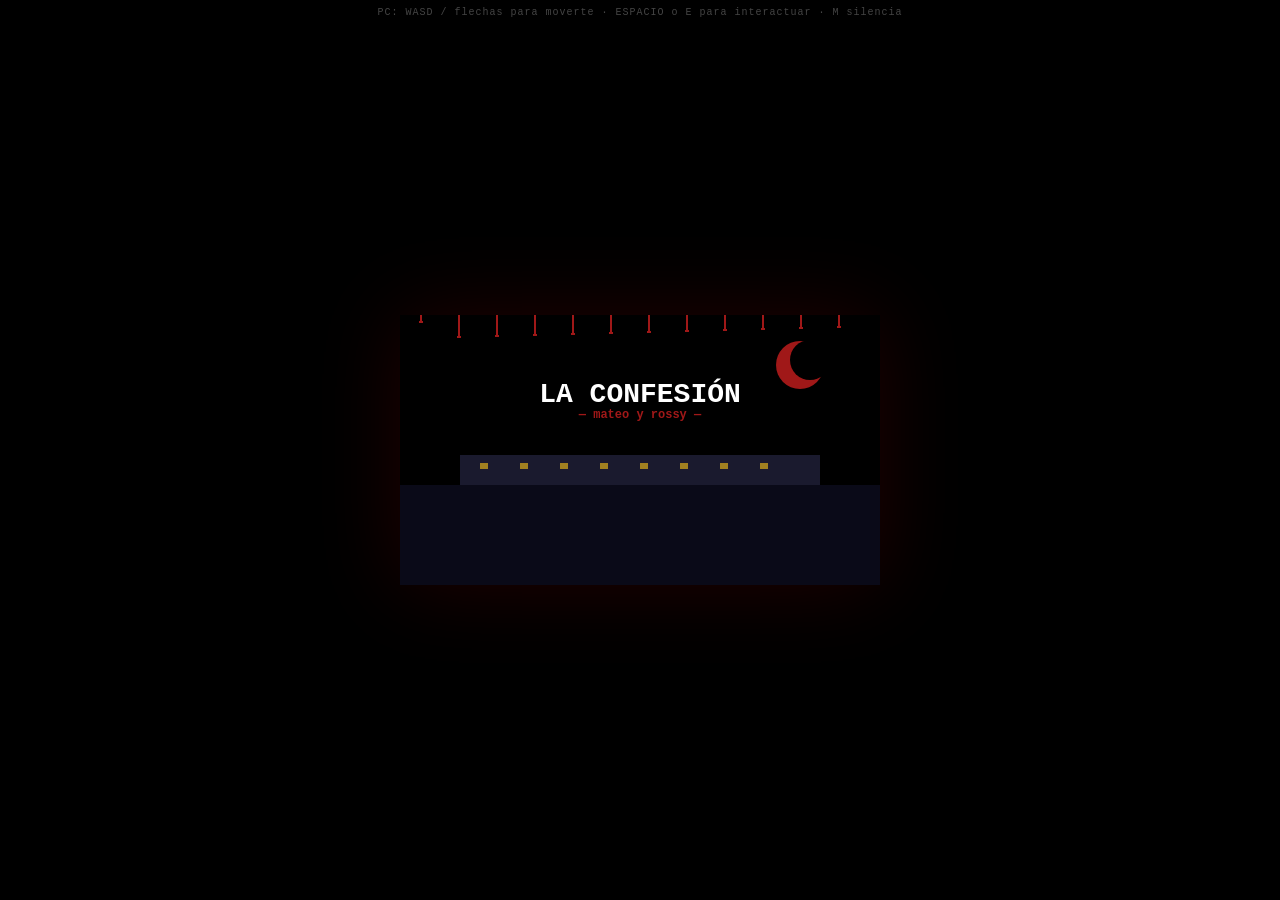
<file: index.html>
<!DOCTYPE html>
<html lang="es">
<head>
<meta charset="UTF-8">
<meta name="viewport" content="width=device-width,initial-scale=1,user-scalable=no,maximum-scale=1,minimum-scale=1">
<meta name="theme-color" content="#0a0a0a">
<title>La Confesión — Mateo y Rossy</title>
<style>
*{margin:0;padding:0;box-sizing:border-box;-webkit-tap-highlight-color:transparent}
html,body{width:100%;height:100%;background:#000;overflow:hidden;font-family:'Courier New',monospace;color:#fff;user-select:none;-webkit-user-select:none;touch-action:none}
#wrap{position:fixed;inset:0;display:flex;align-items:center;justify-content:center}
#game{background:#000;image-rendering:pixelated;image-rendering:-moz-crisp-edges;image-rendering:crisp-edges;display:block;max-width:100%;max-height:100%;box-shadow:0 0 80px rgba(180,0,0,.18)}
.tbtn{position:absolute;background:rgba(255,255,255,.10);border:2px solid rgba(255,255,255,.35);color:#fff;font-size:26px;display:none;align-items:center;justify-content:center;border-radius:50%;font-family:inherit;font-weight:bold;touch-action:none}
.tbtn:active{background:rgba(255,255,255,.4)}
#dpad{position:absolute;left:14px;bottom:14px;width:160px;height:160px;display:none}
body.touch #dpad{display:block}
body.touch .tbtn{display:flex}
.dp{position:absolute;width:54px;height:54px;background:rgba(255,255,255,.10);border:2px solid rgba(255,255,255,.35);color:#fff;font-size:22px;display:flex;align-items:center;justify-content:center;font-family:inherit;font-weight:bold;border-radius:8px}
#dU{top:0;left:53px}#dD{bottom:0;left:53px}#dL{top:53px;left:0}#dR{top:53px;right:0}
#bA{width:84px;height:84px;bottom:36px;right:18px;border-radius:50%}
#hint{position:absolute;top:6px;left:50%;transform:translateX(-50%);font-size:10px;color:#444;letter-spacing:1px;pointer-events:none;text-align:center;line-height:1.4}
</style>
</head>
<body>
<div id="wrap">
  <canvas id="game" width="480" height="270"></canvas>
  <div id="dpad">
    <div id="dU" class="dp">▲</div>
    <div id="dD" class="dp">▼</div>
    <div id="dL" class="dp">◀</div>
    <div id="dR" class="dp">▶</div>
  </div>
  <div id="bA" class="tbtn">A</div>
  <div id="hint">PC: WASD / flechas para moverte · ESPACIO o E para interactuar · M silencia</div>
</div>
<script>
'use strict';

/* ==========================================================================
   LA CONFESIÓN — Mateo y Rossy
   Juego pixel art 100% canvas, sin librerías, sin assets externos.
   --------------------------------------------------------------------------
   SINOPSIS
   Mateo lleva meses queriendo confesarle algo a Rossy, la chica que le gusta.
   Hoy es el día. Pero el Colegio San Esteban no es lo que parece. A medida
   que las horas avanzan los pasillos cambian, los compañeros susurran y la
   realidad se desmorona. ¿Logrará Mateo confesarse... antes de que el
   colegio devore lo que queda de él?
   --------------------------------------------------------------------------
   ARQUITECTURA
   1. Constantes y paletas
   2. Audio sintetizado (WebAudio)
   3. Input (teclado + touch)
   4. Sprites pixel art (arrays 16x16)
   5. Tiles del mundo (procedurales)
   6. Mapas por escena
   7. Diálogos por acto/personaje
   8. Entidades (Player, NPC)
   9. Gestor de escenas
   10. Sistema de diálogo con typewriter
   11. Estado de juego (acto, flags)
   12. Render con efectos de horror
   13. Bucle principal
   ========================================================================== */


/* ==========================================================================
   1. CONSTANTES Y PALETAS
   ========================================================================== */
const W = 480, H = 270;          // resolución lógica del canvas
const TILE = 16;                  // tamaño de tile y sprite
const COLS = 30, ROWS = 14;       // 30x14 tiles = 480x224 (zona jugable)
const HUD_Y = ROWS * TILE;        // y donde empieza el hud/diálogo (224)
const HUD_H = H - HUD_Y;          // 46 px de altura para HUD/diálogo

// Estados de juego
const SCREEN = {
  TITLE:'title', INTRO:'intro', PLAY:'play',
  DIALOG:'dialog', TRANS:'trans', END:'end', GAMEOVER:'gameover'
};

// Niveles de horror — afectan paleta, sprites y eventos
const HORROR = { NORMAL:0, UNEASY:1, BROKEN:2, FINAL:3 };

// Paletas (5 entradas: 0=skin,1=oscuro,2=base,3=acento,4=secundario)
// Para personajes: idx 0..6 segun referencia en sprite.
// Aquí lo que cambia por horror son los colores DEL MUNDO.
const WORLD_PAL = {
  [HORROR.NORMAL]: {
    sky:'#7ec0ee', bg:'#1a2540',
    floor:'#b9a07a', floorDk:'#8c7858',
    wall:'#5a4a3a', wallDk:'#3a2a20',
    locker:'#7a8aa0', lockerDk:'#3a4a60', lockerLine:'#a8b8c8',
    desk:'#8a6a4a', deskDk:'#5a3a20',
    board:'#1c4a2c', boardFr:'#3a2a1a',
    door:'#6a3a1a', doorKnob:'#e0c050',
    grass:'#3a8a3a', grassDk:'#2a6a2a',
    tree:'#2a5a2a', trunk:'#4a2a1a',
    bench:'#7a5a3a', benchDk:'#4a2a10',
    text:'#fff', sub:'#aaa',
  },
  [HORROR.UNEASY]: {
    sky:'#5a708a', bg:'#0e1828',
    floor:'#a08868', floorDk:'#705840',
    wall:'#4a3a2a', wallDk:'#2a1a10',
    locker:'#5a6a80', lockerDk:'#2a3a4a', lockerLine:'#788090',
    desk:'#6a4a3a', deskDk:'#3a1a10',
    board:'#1a3a1c', boardFr:'#2a1a10',
    door:'#5a2a10', doorKnob:'#a08030',
    grass:'#2a5a2a', grassDk:'#1a3a1a',
    tree:'#1a3a1a', trunk:'#3a1a10',
    bench:'#5a3a20', benchDk:'#2a1a08',
    text:'#fff', sub:'#888',
  },
  [HORROR.BROKEN]: {
    sky:'#3a1010', bg:'#0a0000',
    floor:'#5a2820', floorDk:'#3a1810',
    wall:'#2a1010', wallDk:'#1a0808',
    locker:'#3a2020', lockerDk:'#1a0808', lockerLine:'#5a3030',
    desk:'#4a2010', deskDk:'#1a0800',
    board:'#1a0000', boardFr:'#0a0000',
    door:'#3a0a00', doorKnob:'#8a2020',
    grass:'#2a1808', grassDk:'#1a0a04',
    tree:'#1a0808', trunk:'#2a0a00',
    bench:'#2a1008', benchDk:'#0a0400',
    text:'#fff', sub:'#a85050',
  },
  [HORROR.FINAL]: {
    sky:'#000', bg:'#000',
    floor:'#1a0000', floorDk:'#0a0000',
    wall:'#0a0000', wallDk:'#000',
    locker:'#1a0000', lockerDk:'#000', lockerLine:'#3a0000',
    desk:'#1a0000', deskDk:'#000',
    board:'#000', boardFr:'#1a0000',
    door:'#1a0000', doorKnob:'#5a0000',
    grass:'#0a0000', grassDk:'#000',
    tree:'#000', trunk:'#1a0000',
    bench:'#0a0000', benchDk:'#000',
    text:'#fff', sub:'#a00000',
  },
};


/* ==========================================================================
   2. AUDIO SINTETIZADO
   ========================================================================== */
const Audio = {
  ctx:null, muted:false, ambient:null,
  init(){ if(!this.ctx){ try{ this.ctx = new (window.AudioContext||window.webkitAudioContext)(); }catch(e){} } },
  tone(freq, dur, type='square', vol=0.08, slide=0){
    if(!this.ctx || this.muted) return;
    const t = this.ctx.currentTime;
    const o = this.ctx.createOscillator(), g = this.ctx.createGain();
    o.type = type; o.frequency.setValueAtTime(freq, t);
    if(slide) o.frequency.exponentialRampToValueAtTime(Math.max(40, freq+slide), t+dur);
    g.gain.setValueAtTime(vol, t); g.gain.exponentialRampToValueAtTime(0.0001, t+dur);
    o.connect(g); g.connect(this.ctx.destination);
    o.start(t); o.stop(t+dur);
  },
  blip(){ this.tone(700, 0.04, 'square', 0.04); },
  step(){ this.tone(120 + Math.random()*40, 0.03, 'square', 0.025); },
  open(){ this.tone(440, 0.08, 'triangle', 0.07); setTimeout(()=>this.tone(660, 0.08, 'triangle', 0.07), 60); },
  ok(){ this.tone(523, 0.07, 'square', 0.08); setTimeout(()=>this.tone(784, 0.10, 'square', 0.08), 70); },
  bad(){ this.tone(220, 0.18, 'sawtooth', 0.10, -120); },
  scare(){ this.tone(80, 0.35, 'sawtooth', 0.16, -40); setTimeout(()=>this.tone(60, 0.5, 'sawtooth', 0.12, -20), 50); },
  glitch(){
    if(!this.ctx || this.muted) return;
    for(let i=0;i<6;i++) setTimeout(()=>this.tone(100 + Math.random()*900, 0.04, 'sawtooth', 0.06), i*40);
  },
  toggle(){ this.muted = !this.muted; },
};


/* ==========================================================================
   3. INPUT
   ========================================================================== */
const Input = {
  up:false, down:false, left:false, right:false,
  actionHeld:false, _actionEdge:false, actionPressed:false,
  init(){
    addEventListener('keydown', e => {
      if(['ArrowLeft','ArrowRight','ArrowUp','ArrowDown',' ','Space'].includes(e.key)) e.preventDefault();
      if(e.repeat) return;
      const k = e.key.toLowerCase();
      if(k==='arrowup'||k==='w') this.up = true;
      if(k==='arrowdown'||k==='s') this.down = true;
      if(k==='arrowleft'||k==='a') this.left = true;
      if(k==='arrowright'||k==='d') this.right = true;
      if(k===' '||e.code==='Space'||k==='e'||k==='enter'){ if(!this.actionHeld) this._actionEdge = true; this.actionHeld = true; }
      if(k==='m') Audio.toggle();
      Audio.init();
    });
    addEventListener('keyup', e => {
      const k = e.key.toLowerCase();
      if(k==='arrowup'||k==='w') this.up = false;
      if(k==='arrowdown'||k==='s') this.down = false;
      if(k==='arrowleft'||k==='a') this.left = false;
      if(k==='arrowright'||k==='d') this.right = false;
      if(k===' '||e.code==='Space'||k==='e'||k==='enter') this.actionHeld = false;
    });

    const setup = (id, on, off) => {
      const el = document.getElementById(id); if(!el) return;
      const start = e => { e.preventDefault(); on(); Audio.init(); };
      const end = e => { e.preventDefault(); off(); };
      el.addEventListener('touchstart', start, {passive:false});
      el.addEventListener('touchend', end, {passive:false});
      el.addEventListener('touchcancel', end, {passive:false});
      el.addEventListener('mousedown', start);
      el.addEventListener('mouseup', end);
      el.addEventListener('mouseleave', end);
    };
    setup('dU', ()=>this.up=true, ()=>this.up=false);
    setup('dD', ()=>this.down=true, ()=>this.down=false);
    setup('dL', ()=>this.left=true, ()=>this.left=false);
    setup('dR', ()=>this.right=true, ()=>this.right=false);
    setup('bA',
      ()=>{ if(!this.actionHeld) this._actionEdge = true; this.actionHeld = true; },
      ()=>this.actionHeld = false );

    const cv = document.getElementById('game');
    cv.addEventListener('touchstart', e => { Audio.init(); }, {passive:true});
    cv.addEventListener('mousedown', e => { Audio.init(); });

    if('ontouchstart' in window || navigator.maxTouchPoints > 0) document.body.classList.add('touch');
  },
  poll(){ this.actionPressed = this._actionEdge; this._actionEdge = false; },
};


/* ==========================================================================
   4. SPRITES PIXEL ART
   --------------------------------------------------------------------------
   Sprites de 16x16. Cada char es índice de paleta:
     . = transparente
     0 = negro (outline / ojos)
     1 = piel
     2 = pelo
     3 = camisa
     4 = pantalón
     5 = zapato
     6 = detalle (cinturón, collar, etc.)
   Se dibujan con cache: cada combinación (sprite + paleta + dirección)
   se renderiza una vez en un canvas off-screen.
   ========================================================================== */

// Personaje base, vista frontal (mirando abajo)
const SP_BODY_DOWN = [
  '....22222222....',
  '...2222222222...',
  '..221111111122..',
  '..21100110011 2.',
  '..21111111111 2.',
  '..21111001111 2.',
  '...2111111112...',
  '....11111111....',
  '...3333333333...',
  '..333333333333..',
  '..333333333333..',
  '..344444444443..',
  '..4444....4444..',
  '..4444....4444..',
  '..555......555..',
  '..555......555..',
];

// Vista trasera (mirando arriba) — pelo cubre cara
const SP_BODY_UP = [
  '....22222222....',
  '...2222222222...',
  '..222222222222..',
  '..222222222222..',
  '..222222222222..',
  '..222222222222..',
  '...2222222222...',
  '....11111111....',
  '...3333333333...',
  '..333333333333..',
  '..333333333333..',
  '..344444444443..',
  '..4444....4444..',
  '..4444....4444..',
  '..555......555..',
  '..555......555..',
];

// Vista lateral (derecha — se voltea para izquierda)
const SP_BODY_SIDE = [
  '.....22222......',
  '....2222222.....',
  '....2211112.....',
  '....2110012.....',
  '....2111110.....',
  '....2111002.....',
  '.....211112.....',
  '......1111......',
  '.....333333.....',
  '....33333333....',
  '....33333333....',
  '....34444443....',
  '.....4444.......',
  '.....4444.......',
  '.....555........',
  '.....555........',
];

// Sprite vacío (transparente) para sombra/secretos
const SP_EMPTY = Array(16).fill('................');

// Sombra / Entidad — silueta sin rasgos
const SP_SHADOW = [
  '....00000000....',
  '...0000000000...',
  '..000000000000..',
  '..000000000000..',
  '..000000000000..',
  '..000000000000..',
  '..000000000000..',
  '...0000000000...',
  '...0000000000...',
  '..000000000000..',
  '..000000000000..',
  '..000000000000..',
  '..0000....0000..',
  '..0000....0000..',
  '..000......000..',
  '..000......000..',
];

// Profesor (frontal) — más alto, calvo, con corbata
const SP_PROF = [
  '....11111111....',
  '...1111111111...',
  '..111100110011..',
  '..111111111111..',
  '..111110011111..',
  '...1111111111...',
  '....11111111....',
  '...3333033333...',
  '..3333303333 3..',
  '..3333303333 3..',
  '..3333303333 3..',
  '..3344444444 3..',
  '..4444....4444..',
  '..4444....4444..',
  '..555......555..',
  '..555......555..',
];

// Profesor monstruoso (acto 3+)
const SP_PROF_MON = [
  '....00000000....',
  '...0000200000...',
  '..002200002200..',
  '..020022200020..',
  '..002000000200..',
  '...0220000220...',
  '....02222220....',
  '...0222002220...',
  '..02220002220 0.',
  '..0222 22 2220..',
  '..02220002220 0.',
  '..0244444444 0..',
  '..4444....4444..',
  '..4444....4444..',
  '..555......555..',
  '..555......555..',
];

// Rossy frontal — falda en lugar de pantalones
const SP_ROSSY_DOWN = [
  '....22222222....',
  '...2222222222...',
  '..221111111122..',
  '..21100110011 2.',
  '..21111111111 2.',
  '..21111001111 2.',
  '...2111111112...',
  '....11111111....',
  '...3333333333...',
  '..333333333333..',
  '..344333334443..',
  '..3344444444 3..',
  '..3344444444 3..',
  '..3344444444 3..',
  '..555......555..',
  '..555......555..',
];

// Rossy lateral
const SP_ROSSY_SIDE = [
  '.....22222......',
  '....2222222.....',
  '....2211112.....',
  '....2110012.....',
  '....2111110.....',
  '....2111002.....',
  '.....211112.....',
  '......1111......',
  '.....333333.....',
  '....33333333....',
  '....33333333....',
  '....34444443....',
  '....34444443....',
  '....34444443....',
  '.....555........',
  '.....555........',
];

// Sombra parpadeante en la pared (16x16)
const SP_FACE_WALL = [
  '................',
  '................',
  '..0000....0000..',
  '..0000....0000..',
  '..0000....0000..',
  '..0000....0000..',
  '................',
  '......0000......',
  '....00000000....',
  '...0000000000...',
  '...0000000000...',
  '...0000000000...',
  '...0000000000...',
  '....00000000....',
  '......0000......',
  '................',
];


/* ==========================================================================
   PALETAS DE PERSONAJE
   Indices: 0=outline/ojos, 1=piel, 2=pelo, 3=camisa, 4=pantalón/falda, 5=zapato
   ========================================================================== */
const PAL_MATEO  = ['#000', '#f0c8a0', '#5a3a20', '#e0e0e0', '#3050a0', '#1a1a1a'];
const PAL_ROSSY  = ['#000', '#f8d8b0', '#c83060', '#f070a0', '#a02050', '#1a1a1a']; // pelo magenta, falda rosa
const PAL_PABLO  = ['#000', '#d8a878', '#1a1a1a', '#308040', '#404040', '#1a1a1a'];
const PAL_SOFIA  = ['#000', '#f0c8a0', '#e0d040', '#f0e070', '#9070a0', '#1a1a1a'];
const PAL_DIEGO  = ['#000', '#d89860', '#a82020', '#c02020', '#1a1a1a', '#1a1a1a'];
const PAL_PROF   = ['#000', '#e8b888', '#000',    '#603020', '#1a1a1a', '#1a1a1a'];
const PAL_PROF_M = ['#000', '#a01818', '#000',    '#3a0a00', '#1a0000', '#1a0000'];
const PAL_SHADOW = ['#000', '#000',    '#000',    '#000',    '#000',    '#000'];

// Paleta blood (manchas en horror)
const BLOOD_RED = '#a01818';
const BLOOD_DK  = '#5a0808';


/* ==========================================================================
   Utilidad: dibujar un sprite (16x16) en un canvas off-screen
   con una paleta dada. Cachea por (sprite + paleta + flip).
   ========================================================================== */
const SPRITE_CACHE = new Map();
function getSprite(spriteData, palette, flip = false){
  const key = palette.join('') + '|' + spriteData[0].length + '|' + spriteData.length + '|' + (flip?1:0) + '|' + spriteData[1] + spriteData[5];
  if(SPRITE_CACHE.has(key)) return SPRITE_CACHE.get(key);
  const c = document.createElement('canvas');
  c.width = 16; c.height = 16;
  const cx = c.getContext('2d');
  for(let y = 0; y < 16; y++){
    const row = spriteData[y];
    for(let x = 0; x < 16; x++){
      const ch = row[x];
      if(ch === '.' || ch === ' ') continue;
      const idx = parseInt(ch, 10);
      if(isNaN(idx)) continue;
      const col = palette[idx % palette.length];
      if(!col) continue;
      cx.fillStyle = col;
      const px = flip ? (15 - x) : x;
      cx.fillRect(px, y, 1, 1);
    }
  }
  SPRITE_CACHE.set(key, c);
  return c;
}


/* ==========================================================================
   5. TILES — dibujados proceduralmente sobre canvas off-screen
   y cacheados por (tipo + paleta de horror).
   ========================================================================== */
const TILE_CACHE = new Map();
function getTile(type, horror){
  const key = type + '|' + horror;
  if(TILE_CACHE.has(key)) return TILE_CACHE.get(key);
  const c = document.createElement('canvas');
  c.width = TILE; c.height = TILE;
  const cx = c.getContext('2d');
  const P = WORLD_PAL[horror];
  drawTile(cx, type, P, horror);
  TILE_CACHE.set(key, c);
  return c;
}

function drawTile(cx, type, P, horror){
  // Helper para "mancha" de sangre aleatoria pero estable por tipo
  function bloodSplat(seed){
    if(horror < HORROR.BROKEN) return;
    // PRNG simple basado en seed
    let s = seed;
    const rnd = () => { s = (s * 9301 + 49297) % 233280; return s / 233280; };
    const drops = horror === HORROR.FINAL ? 5 : 3;
    for(let i = 0; i < drops; i++){
      cx.fillStyle = i % 2 === 0 ? BLOOD_RED : BLOOD_DK;
      const x = Math.floor(rnd() * 14);
      const y = Math.floor(rnd() * 14);
      cx.fillRect(x, y, 2, 1);
      cx.fillRect(x + 1, y + 1, 1, 2);
    }
  }

  switch(type){
    case 'floor': {
      cx.fillStyle = P.floor;
      cx.fillRect(0, 0, TILE, TILE);
      cx.fillStyle = P.floorDk;
      cx.fillRect(0, 0, TILE, 1);
      cx.fillRect(0, 0, 1, TILE);
      // patrón sutil
      cx.fillRect(7, 4, 1, 1);
      cx.fillRect(11, 11, 1, 1);
      bloodSplat(101);
      break;
    }
    case 'wall': {
      cx.fillStyle = P.wall;
      cx.fillRect(0, 0, TILE, TILE);
      cx.fillStyle = P.wallDk;
      cx.fillRect(0, 0, TILE, 2);
      cx.fillRect(0, TILE - 2, TILE, 2);
      // ladrillos
      cx.fillStyle = P.wallDk;
      cx.fillRect(0, 7, TILE, 1);
      cx.fillRect(8, 0, 1, 7);
      cx.fillRect(4, 8, 1, 8);
      cx.fillRect(12, 8, 1, 8);
      bloodSplat(202);
      break;
    }
    case 'locker': {
      cx.fillStyle = P.locker;
      cx.fillRect(0, 0, TILE, TILE);
      cx.fillStyle = P.lockerDk;
      cx.fillRect(0, 0, TILE, 1);
      cx.fillRect(0, TILE - 1, TILE, 1);
      cx.fillRect(7, 0, 1, TILE);
      cx.fillStyle = P.lockerLine;
      cx.fillRect(2, 5, 4, 1);
      cx.fillRect(10, 5, 4, 1);
      // candados
      cx.fillStyle = P.lockerDk;
      cx.fillRect(3, 9, 2, 2);
      cx.fillRect(11, 9, 2, 2);
      bloodSplat(303);
      break;
    }
    case 'desk': {
      cx.fillStyle = P.floor;
      cx.fillRect(0, 0, TILE, TILE);
      cx.fillStyle = P.desk;
      cx.fillRect(1, 4, 14, 9);
      cx.fillStyle = P.deskDk;
      cx.fillRect(1, 4, 14, 1);
      cx.fillRect(1, 12, 14, 1);
      cx.fillRect(2, 13, 2, 3);
      cx.fillRect(12, 13, 2, 3);
      bloodSplat(404);
      break;
    }
    case 'board': {
      cx.fillStyle = P.boardFr;
      cx.fillRect(0, 0, TILE, TILE);
      cx.fillStyle = P.board;
      cx.fillRect(1, 1, TILE - 2, TILE - 2);
      // tiza
      cx.fillStyle = horror >= HORROR.BROKEN ? BLOOD_RED : '#cfcfcf';
      cx.fillRect(3, 4, 6, 1);
      cx.fillRect(3, 7, 8, 1);
      cx.fillRect(3, 10, 4, 1);
      bloodSplat(505);
      break;
    }
    case 'door': {
      cx.fillStyle = P.wall;
      cx.fillRect(0, 0, TILE, TILE);
      cx.fillStyle = P.door;
      cx.fillRect(2, 1, 12, 15);
      cx.fillStyle = P.wallDk;
      cx.fillRect(2, 1, 12, 1);
      cx.fillRect(2, 1, 1, 15);
      cx.fillRect(13, 1, 1, 15);
      cx.fillStyle = P.doorKnob;
      cx.fillRect(11, 8, 2, 2);
      bloodSplat(606);
      break;
    }
    case 'grass': {
      cx.fillStyle = P.grass;
      cx.fillRect(0, 0, TILE, TILE);
      cx.fillStyle = P.grassDk;
      cx.fillRect(2, 3, 1, 2);
      cx.fillRect(8, 6, 1, 2);
      cx.fillRect(12, 11, 1, 2);
      cx.fillRect(5, 13, 1, 2);
      bloodSplat(707);
      break;
    }
    case 'tree': {
      cx.fillStyle = P.grass;
      cx.fillRect(0, 0, TILE, TILE);
      cx.fillStyle = P.tree;
      cx.fillRect(2, 0, 12, 11);
      cx.fillRect(1, 2, 14, 7);
      cx.fillStyle = P.trunk;
      cx.fillRect(7, 11, 2, 5);
      bloodSplat(808);
      break;
    }
    case 'bench': {
      cx.fillStyle = P.grass;
      cx.fillRect(0, 0, TILE, TILE);
      cx.fillStyle = P.bench;
      cx.fillRect(1, 6, 14, 4);
      cx.fillStyle = P.benchDk;
      cx.fillRect(2, 10, 2, 4);
      cx.fillRect(12, 10, 2, 4);
      cx.fillRect(1, 6, 14, 1);
      bloodSplat(909);
      break;
    }
    case 'window': {
      cx.fillStyle = P.wall;
      cx.fillRect(0, 0, TILE, TILE);
      cx.fillStyle = P.sky;
      cx.fillRect(2, 2, 12, 12);
      cx.fillStyle = P.wallDk;
      cx.fillRect(7, 2, 2, 12);
      cx.fillRect(2, 7, 12, 2);
      bloodSplat(1010);
      break;
    }
    case 'exit': {
      // Marca visual de salida
      cx.fillStyle = P.floor;
      cx.fillRect(0, 0, TILE, TILE);
      cx.fillStyle = horror >= HORROR.BROKEN ? BLOOD_RED : '#fff';
      cx.fillRect(2, 7, 4, 2);
      cx.fillRect(10, 7, 4, 2);
      cx.fillRect(7, 2, 2, 4);
      cx.fillRect(7, 10, 2, 4);
      break;
    }
    case 'water': {
      // Charco de "algo" en el suelo (acto 3+)
      cx.fillStyle = P.floor;
      cx.fillRect(0, 0, TILE, TILE);
      cx.fillStyle = horror >= HORROR.BROKEN ? BLOOD_RED : '#3070a0';
      cx.fillRect(3, 5, 10, 6);
      cx.fillStyle = horror >= HORROR.BROKEN ? BLOOD_DK : '#1a4070';
      cx.fillRect(3, 5, 10, 1);
      cx.fillRect(3, 10, 10, 1);
      cx.fillRect(2, 6, 1, 4);
      cx.fillRect(13, 6, 1, 4);
      break;
    }
    default: {
      cx.fillStyle = '#f0f';
      cx.fillRect(0, 0, TILE, TILE);
    }
  }
}


/* ==========================================================================
   6. MAPAS DE ESCENAS
   --------------------------------------------------------------------------
   Cada mapa es un array de 14 strings de 30 chars. Códigos:
     . = floor / grass     # = wall          L = locker
     D = desk              B = board         O = door
     T = tree              N = bench         W = window
     g = grass (en patio)  X = exit (no sólido, dispara cambio escena)
     w = water/sangre charco
     space = vacío fuera del mapa
   ========================================================================== */

const MAP_HALLWAY = [
  '##############################',
  '#WW##WW##WW##WW##WW##WW##WW#W#',
  '#............................#',
  '#.LLL.....LLL.....LLL........#',
  '#.LLL.....LLL.....LLL........#',
  '#............................#',
  '#............................#',
  '#............................#',
  '#............................#',
  '#.LLL.....LLL.....LLL........#',
  '#.LLL.....LLL.....LLL........#',
  '#............................#',
  '#.....O.............O........#',
  '##############################',
];

const MAP_CLASSROOM = [
  '##############################',
  '#WWWWWWWWWWBBBBBBBWWWWWWWWWWW#',
  '#............................#',
  '#............................#',
  '#..D.D.D.D.D.D.D.D.D.D.D.D...#',
  '#............................#',
  '#............................#',
  '#..D.D.D.D.D.D.D.D.D.D.D.D...#',
  '#............................#',
  '#............................#',
  '#..D.D.D.D.D.D.D.D.D.D.D.D...#',
  '#............................#',
  '#..............O.............#',
  '##############################',
];

const MAP_COURTYARD = [
  '##############################',
  '#gggggggggggggggggggggggggggg#',
  '#gggggT.ggggggggggggT.ggggggg#',
  '#gggggggggggggggggggggggggggg#',
  '#ggggggggNNgggggggggggggggggg#',
  '#gggggggggggggggggggggggggggg#',
  '#gggT.gggggggggggggggggggT.gg#',
  '#gggggggggggggggggggggggggggg#',
  '#gggggggggggNNggggggggggggggg#',
  '#gggggggggggggggggggggggggggg#',
  '#gggggT.ggggggggggggT.ggggggg#',
  '#gggggggggggggggggggggggggggg#',
  '#..............O.............#',
  '##############################',
];

const MAP_HALLWAY_BROKEN = [
  '##############################',
  '#WW##WW##WW##WW##WW##WW##WW#W#',
  '#......w........w............#',
  '#.LLL.....LLL.....LLL.....w..#',
  '#.LLL.....LLL.....LLL........#',
  '#..............w.............#',
  '#............................#',
  '#......w.....................#',
  '#............................#',
  '#.LLL.....LLL.....LLL.....w..#',
  '#.LLL.....LLL.....LLL........#',
  '#......w........w............#',
  '#...................O........#',
  '##############################',
];

const MAP_FINAL = [
  '##############################',
  '#WWWWWWWWWWBBBBBBBWWWWWWWWWWW#',
  '#......w........w............#',
  '#............................#',
  '#..D.D.D.D.w.D.D.D.w.D.D.D...#',
  '#............................#',
  '#......w........w............#',
  '#..D.D.D.D.D.D.D.D.D.D.D.D...#',
  '#............................#',
  '#......w...........w.........#',
  '#..D.D.D.D.D.w.D.D.D.D.D.D...#',
  '#............................#',
  '#............................#',
  '##############################',
];


/* ==========================================================================
   7. ESCENAS — definen el mapa, los NPCs, las salidas y el título
   ========================================================================== */

// Escena: id, mapa, título, lista de NPCs (ver Game.spawnNPCs), salidas
const SCENES = {
  hallway: {
    id:'hallway', map:MAP_HALLWAY, title:'COLEGIO SAN ESTEBAN — Pasillo principal',
    spawn:{ x:2, y:7 },
    exits:[
      // (tx,ty) tile coords + a dónde lleva + spawn destino
      { tx:6,  ty:12, to:'classroom', sx:14, sy:11 },
      { tx:20, ty:12, to:'courtyard', sx:14, sy:11 },
    ],
  },
  classroom: {
    id:'classroom', map:MAP_CLASSROOM, title:'AULA 3-B',
    spawn:{ x:14, y:11 },
    exits:[
      { tx:15, ty:12, to:'hallway', sx:6,  sy:11 },
    ],
  },
  courtyard: {
    id:'courtyard', map:MAP_COURTYARD, title:'PATIO',
    spawn:{ x:14, y:11 },
    exits:[
      { tx:15, ty:12, to:'hallway', sx:20, sy:11 },
    ],
  },
  hallway_broken: {
    id:'hallway_broken', map:MAP_HALLWAY_BROKEN, title:'??????',
    spawn:{ x:2, y:7 },
    exits:[
      { tx:20, ty:12, to:'final_room', sx:14, sy:12 },
    ],
  },
  final_room: {
    id:'final_room', map:MAP_FINAL, title:'AULA 3-B',
    spawn:{ x:14, y:12 },
    exits:[],
  },
};

// Tile -> sólido (bloquea movimiento)
function isSolid(ch){
  return ch === '#' || ch === 'L' || ch === 'D' || ch === 'B' ||
         ch === 'T' || ch === 'N' || ch === 'W';
}
// Tile -> es salida (no sólido pero dispara transición)
function isExitMark(ch){ return ch === 'O'; }
// Tile -> renderiza decoración con offset (ej. mesa más grande)
function tileTypeFor(ch){
  switch(ch){
    case '#': return 'wall';
    case 'L': return 'locker';
    case 'D': return 'desk';
    case 'B': return 'board';
    case 'O': return 'door';
    case 'T': return 'tree';
    case 'N': return 'bench';
    case 'W': return 'window';
    case 'g': return 'grass';
    case 'w': return 'water';
    case 'X': return 'exit';
    default:  return 'floor';
  }
}


/* ==========================================================================
   8. DIÁLOGOS
   --------------------------------------------------------------------------
   Estructura: dialogs[npcId][actNumber] = [linea1, linea2, ...]
   El último carácter de una línea NO debe ser espacio.
   El sistema de diálogo presenta una línea a la vez con efecto typewriter.
   Algunas líneas pueden disparar un evento (formato '!event_name|texto').
   ========================================================================== */
const DIALOGS = {
  pablo: {
    1: [
      'Pablo: Eyy, Mateo, llegaste tarde otra vez.',
      'Pablo: ¿Hoy es el día? ¿Por fin se lo dirás?',
      'Mateo: ...sí. Hoy.',
      'Pablo: Está en el aula 3-B. Suerte, hermano.',
    ],
    2: [
      'Pablo: ¿Sigues sin decirle nada?',
      'Pablo: Oye... ¿no notas el aire raro hoy?',
      'Pablo: Como si... como si nos miraran.',
    ],
    3: [
      'Pablo: ......',
      'Pablo: Mateo... ¿por qué tienes las manos así?',
      'Pablo: ¿Qué hiciste, Mateo?',
      '!glitch|Pablo: ¿QUÉ HICISTE?',
    ],
  },
  sofia: {
    1: [
      'Sofía: ¡Hola, Mateo!',
      'Sofía: Rossy te estaba buscando, ¿sabes?',
      'Sofía: Dijo que tenía algo que decirte.',
      'Mateo: ...¿yo? ¿en serio?',
      'Sofía: Está en el aula. Ve.',
    ],
    2: [
      'Sofía: Mateo... ¿estás bien?',
      'Sofía: Te ves pálido. Y... raro.',
      'Sofía: Rossy salió al patio. No sé por qué.',
    ],
    3: [
      'Sofía: ¿Por qué no te miras al espejo, Mateo?',
      'Sofía: ¿Por qué no recuerdas?',
      '!glitch|Sofía: Ella ya no está aquí.',
    ],
  },
  diego: {
    1: [
      'Diego: Apártate, idiota.',
      'Diego: Si te le acercas a Rossy te parto la cara.',
      'Mateo: (mejor lo evito por ahora)',
    ],
    2: [
      'Diego: ¿Qué me miras?',
      'Diego: ...¿por qué tiembla todo?',
      'Diego: ¿Qué pasa con las luces?',
    ],
    3: [
      'Diego: ......',
      'Diego: Tú lo hiciste. Tú lo hiciste, ¿verdad?',
      'Diego: TE VI. TE VI HACERLO.',
      '!scare|Diego ya no parpadea.',
    ],
  },
  prof: {
    1: [
      'Prof. Ramírez: Llega tarde, Sr. Mateo.',
      'Prof. Ramírez: A su asiento. Ya.',
    ],
    2: [
      'Prof. Ramírez: ¿Algo le perturba, Sr. Mateo?',
      'Prof. Ramírez: La clase aún no termina.',
      'Prof. Ramírez: Quédese. Aquí. Conmigo.',
    ],
    3: [
      'Prof. Ramírez: ssssMateoooo...',
      'Prof. Ramírez: la pizarra tiene tu nombre',
      'Prof. Ramírez: escrito con LO QUE QUEDA DE ELLA',
      '!scare|Prof. Ramírez sonríe sin labios.',
    ],
  },
  rossy_class: {
    1: [
      'Rossy: ¡Mateo! Te estaba buscando.',
      'Rossy: Yo... yo también quería decirte algo.',
      'Rossy: Pero no aquí. En el patio, ¿sí?',
      'Rossy: A las diez y media. Por favor.',
      '!flag_rossy_meet|',
    ],
  },
  rossy_yard: {
    2: [
      'Rossy: Viniste...',
      'Rossy: Mateo, escucha. Yo...',
      '!cut_diego|Rossy: ¡D-Diego! ¿Qué haces aquí?',
      'Rossy: Mateo, espera, no te vayas, no...',
      'Rossy: ...¿Mateo? ¿qué tienes en la mano?',
      '!flag_yard_done|',
    ],
  },
  rossy_final: {
    4: [
      'Rossy: Mateo. Por fin viniste.',
      'Rossy: Tres años después.',
      'Mateo: ...¿tres años?',
      'Rossy: Tres años desde aquel recreo.',
      'Rossy: Desde que Diego me empujó.',
      'Rossy: Desde que tú agarraste la piedra.',
      '!reveal|Rossy: Y nunca te confesaste.',
      'Rossy: Pero estoy aquí, Mateo. Siempre lo estuve.',
      'Mateo: ...quiero decírtelo. Ahora.',
      'Mateo: Rossy. Yo te quiero. Te quise siempre.',
      'Rossy: Lo sé.',
      'Rossy: Ahora ven. Quédate conmigo.',
      '!ending|',
    ],
  },
  shadow: {
    2: [
      '... Mateo ...',
      '... no debiste volver ...',
    ],
    3: [
      'no recuerdas',
      'no recuerdas porque no QUIERES',
      'mírate las manos',
    ],
  },
  pablo_broken: {
    3: [
      'Pablo: ......',
      'Pablo: hola Mateo',
      'Pablo: yo ya no estoy aquí',
      'Pablo: pero tú tampoco',
    ],
  },
};


/* ==========================================================================
   9. ENTIDADES (Player, NPC)
   ========================================================================== */

class Entity {
  constructor(x, y, sprite, palette, name){
    this.x = x; this.y = y;             // posición en píxeles
    this.w = 16; this.h = 16;
    this.sprite = sprite;               // SP_BODY_DOWN, SP_BODY_SIDE...
    this.palette = palette;
    this.name = name || '';
    this.dir = 'down';                  // down/up/left/right
    this.moving = false;
    this.bobTimer = 0;
  }
  get cx(){ return this.x + this.w/2; }
  get cy(){ return this.y + this.h/2; }
  rect(){ return { x:this.x + 2, y:this.y + 8, w:this.w - 4, h:this.h - 8 }; }
  render(ctx, time){
    let sp, flip = false;
    if(this.dir === 'up')         sp = (this.spUp || SP_BODY_UP);
    else if(this.dir === 'left')  { sp = (this.spSide || SP_BODY_SIDE); flip = true; }
    else if(this.dir === 'right') sp = (this.spSide || SP_BODY_SIDE);
    else                          sp = (this.spDown || SP_BODY_DOWN);
    const cv = getSprite(sp, this.palette, flip);
    // pequeño bob al caminar
    let bob = 0;
    if(this.moving) bob = Math.floor(time * 0.012) % 2 === 0 ? 0 : -1;
    ctx.drawImage(cv, Math.round(this.x), Math.round(this.y) + bob);
  }
}

class Player extends Entity {
  constructor(x, y){
    super(x, y, SP_BODY_DOWN, PAL_MATEO, 'Mateo');
    this.spDown = SP_BODY_DOWN;
    this.spUp   = SP_BODY_UP;
    this.spSide = SP_BODY_SIDE;
    this.speed = 70;       // px/seg
    this.stepTimer = 0;
  }
  update(dt, game){
    let dx = 0, dy = 0;
    if(Input.up)    dy -= 1;
    if(Input.down)  dy += 1;
    if(Input.left)  dx -= 1;
    if(Input.right) dx += 1;
    // diagonal normalizada
    if(dx && dy){ dx *= 0.7071; dy *= 0.7071; }
    this.moving = (dx !== 0 || dy !== 0);
    if(dy < 0) this.dir = 'up';
    else if(dy > 0) this.dir = 'down';
    else if(dx < 0) this.dir = 'left';
    else if(dx > 0) this.dir = 'right';

    const nx = this.x + dx * this.speed * dt;
    const ny = this.y + dy * this.speed * dt;

    // Resolver colisión por ejes con el mapa
    if(!game.collidesAt(nx, this.y, this.rectOff())) this.x = nx;
    if(!game.collidesAt(this.x, ny, this.rectOff())) this.y = ny;

    // Pasos
    if(this.moving){
      this.stepTimer += dt;
      if(this.stepTimer > 0.28){ this.stepTimer = 0; Audio.step(); }
    } else this.stepTimer = 0;

    // Mantener dentro del canvas (zona jugable)
    if(this.x < 0) this.x = 0;
    if(this.y < 0) this.y = 0;
    if(this.x + this.w > COLS * TILE) this.x = COLS * TILE - this.w;
    if(this.y + this.h > ROWS * TILE) this.y = ROWS * TILE - this.h;
  }
  rectOff(){
    return { ox:2, oy:8, w:this.w - 4, h:this.h - 8 };
  }
}

class NPC extends Entity {
  constructor(x, y, palette, dialogId, name, sprite){
    const sp = sprite || SP_BODY_DOWN;
    super(x, y, sp, palette, name);
    this.spDown = sp;
    this.spUp   = sp === SP_BODY_DOWN ? SP_BODY_UP : sp;
    this.spSide = sp === SP_BODY_DOWN ? SP_BODY_SIDE : sp;
    this.dialogId = dialogId;       // clave en DIALOGS
    this.dir = 'down';
    this.wander = false;            // no patrulla por ahora
    this.bobOffset = Math.random() * Math.PI * 2;
  }
  update(dt, game){
    this.bobOffset += dt;
  }
  render(ctx, time){
    super.render(ctx, time);
    // En horror, parpadea ligeramente
    if(game.horror >= HORROR.UNEASY && Math.random() < 0.005){
      ctx.fillStyle = 'rgba(0,0,0,0.4)';
      ctx.fillRect(this.x, this.y, 16, 16);
    }
  }
}


/* ==========================================================================
   10. SISTEMA DE DIÁLOGO
   ========================================================================== */
const DialogBox = {
  active:false,
  lines:[], idx:0,
  shown:'', target:'',
  charT:0, charSpd:0.025,    // segundos por carácter
  speakerName:'',
  done:false,
  callbackOnEnd:null,
  glitch:false,

  start(npcId, actNum, onEnd){
    const block = DIALOGS[npcId] && DIALOGS[npcId][actNum];
    if(!block){ if(onEnd) onEnd(); return; }
    this.active = true;
    this.lines = block.slice();
    this.idx = 0;
    this.callbackOnEnd = onEnd || null;
    this._setLine(this.lines[0]);
  },

  _setLine(line){
    this.glitch = false;
    if(line.startsWith('!')){
      // formato: !event|texto (texto puede estar vacío)
      const sep = line.indexOf('|');
      const ev = line.slice(1, sep);
      const txt = line.slice(sep + 1);
      // Disparar evento (game lo intercepta)
      Game.fireEvent(ev);
      if(!txt){ this._next(); return; }
      this.target = txt;
      if(ev === 'glitch' || ev === 'scare') this.glitch = true;
    } else {
      this.target = line;
    }
    this.shown = '';
    this.charT = 0;
    this.done = false;
  },

  update(dt){
    if(!this.active) return;
    if(this.done) return;
    this.charT += dt;
    while(this.charT >= this.charSpd && this.shown.length < this.target.length){
      this.shown += this.target.charAt(this.shown.length);
      this.charT -= this.charSpd;
      if(Math.random() < 0.4) Audio.blip();
    }
    if(this.shown.length >= this.target.length) this.done = true;

    if(Input.actionPressed){
      if(!this.done){
        this.shown = this.target; this.done = true;
      } else {
        this._next();
      }
    }
  },

  _next(){
    this.idx++;
    if(this.idx >= this.lines.length){
      this.active = false;
      if(this.callbackOnEnd){ const cb = this.callbackOnEnd; this.callbackOnEnd = null; cb(); }
      return;
    }
    this._setLine(this.lines[this.idx]);
  },

  render(ctx, P){
    if(!this.active) return;
    const x = 4, y = HUD_Y + 2, w = W - 8, h = HUD_H - 4;
    // marco
    ctx.fillStyle = 'rgba(0,0,0,0.92)';
    ctx.fillRect(x, y, w, h);
    ctx.strokeStyle = this.glitch ? '#a00000' : P.text;
    ctx.lineWidth = 1;
    ctx.strokeRect(x + 0.5, y + 0.5, w - 1, h - 1);

    // Texto
    ctx.fillStyle = this.glitch ? '#ff4040' : '#fff';
    ctx.font = '10px "Courier New", monospace';
    ctx.textBaseline = 'top';
    let txt = this.shown;
    if(this.glitch){
      // Reemplazar caracteres aleatorios por glitch
      let g = '';
      for(let i = 0; i < txt.length; i++){
        if(Math.random() < 0.06) g += String.fromCharCode(33 + Math.floor(Math.random() * 90));
        else g += txt.charAt(i);
      }
      txt = g;
    }
    // Wrap simple
    const maxChars = Math.floor((w - 12) / 6);
    const wrapped = wrapText(txt, maxChars);
    for(let i = 0; i < wrapped.length && i < 3; i++){
      ctx.fillText(wrapped[i], x + 6, y + 6 + i * 12);
    }

    // indicador "siguiente"
    if(this.done){
      const blink = (Math.floor(performance.now() / 300) % 2) === 0;
      if(blink){
        ctx.fillStyle = '#fff';
        ctx.fillText('>', x + w - 10, y + h - 12);
      }
    }
  },
};

function wrapText(text, maxChars){
  const words = text.split(' ');
  const lines = [];
  let cur = '';
  for(const w of words){
    if((cur + ' ' + w).trim().length > maxChars){
      if(cur) lines.push(cur);
      cur = w;
    } else {
      cur = cur ? cur + ' ' + w : w;
    }
  }
  if(cur) lines.push(cur);
  return lines;
}


/* ==========================================================================
   11. ESTADO DE JUEGO
   ========================================================================== */
const Game = {
  canvas:null, ctx:null,
  screen:SCREEN.TITLE,
  scene:null,           // objeto scene actual
  sceneId:null,
  player:null,
  npcs:[],
  act:1,                // 1..4
  horror:HORROR.NORMAL,
  flags:{},
  transTimer:0,
  transDur:0.6,
  pendingScene:null,
  pendingSpawn:null,
  time:0,
  introLines:[],
  introIdx:0,
  introTimer:0,
  endingType:null,
  endTimer:0,
  scareTimer:0,         // efecto de "scare" (chasco visual)
  glitchTimer:0,        // efecto de glitch general
  shakeT:0, shakeAmp:0,

  init(){
    this.canvas = document.getElementById('game');
    this.ctx = this.canvas.getContext('2d');
    this.ctx.imageSmoothingEnabled = false;
    Input.init();
    this.player = new Player(2 * TILE, 7 * TILE);
    this.flags = { metPablo:false, metSofia:false, metRossyClass:false,
                   metRossyYard:false, sawShadow:false, finalReached:false };
    this.screen = SCREEN.TITLE;
  },

  /* ---- Construcción de NPCs por escena+acto ---- */
  spawnNPCs(){
    this.npcs = [];
    const id = this.sceneId, act = this.act;

    if(id === 'hallway'){
      if(act === 1){
        this.npcs.push(new NPC(7  * TILE, 6 * TILE,  PAL_PABLO, 'pablo', 'Pablo'));
        this.npcs.push(new NPC(15 * TILE, 6 * TILE,  PAL_SOFIA, 'sofia', 'Sofía'));
        this.npcs.push(new NPC(22 * TILE, 7 * TILE,  PAL_DIEGO, 'diego', 'Diego'));
      } else if(act === 2){
        this.npcs.push(new NPC(7  * TILE, 6 * TILE,  PAL_PABLO, 'pablo', 'Pablo'));
        this.npcs.push(new NPC(15 * TILE, 6 * TILE,  PAL_SOFIA, 'sofia', 'Sofía'));
        // sombra parpadeante
        const sh = new NPC(25 * TILE, 4 * TILE, PAL_SHADOW, 'shadow', '???', SP_SHADOW);
        sh.spDown = sh.spUp = sh.spSide = SP_SHADOW;
        this.npcs.push(sh);
      }
    } else if(id === 'classroom'){
      if(act === 1){
        // Profesor en la pizarra
        const prof = new NPC(14 * TILE, 3 * TILE, PAL_PROF, 'prof', 'Prof. Ramírez', SP_PROF);
        prof.spDown = SP_PROF; prof.spUp = SP_PROF; prof.spSide = SP_PROF;
        this.npcs.push(prof);
        // Rossy en su asiento
        const rossy = new NPC(10 * TILE, 7 * TILE, PAL_ROSSY, 'rossy_class', 'Rossy', SP_ROSSY_DOWN);
        rossy.spDown = SP_ROSSY_DOWN;
        rossy.spUp = SP_BODY_UP;
        rossy.spSide = SP_ROSSY_SIDE;
        this.npcs.push(rossy);
      }
    } else if(id === 'courtyard'){
      if(act === 2){
        const rossy = new NPC(14 * TILE, 6 * TILE, PAL_ROSSY, 'rossy_yard', 'Rossy', SP_ROSSY_DOWN);
        rossy.spDown = SP_ROSSY_DOWN;
        rossy.spUp = SP_BODY_UP;
        rossy.spSide = SP_ROSSY_SIDE;
        this.npcs.push(rossy);
        // Diego al fondo, no interactuable hasta que se dispare 'cut_diego'
        const diego = new NPC(22 * TILE, 4 * TILE, PAL_DIEGO, 'diego', 'Diego');
        this.npcs.push(diego);
      }
    } else if(id === 'hallway_broken'){
      if(act === 3){
        // Profesor monstruoso bloqueando casi
        const prof = new NPC(15 * TILE, 6 * TILE, PAL_PROF_M, 'prof', 'Prof. Ramírez', SP_PROF_MON);
        prof.spDown = SP_PROF_MON; prof.spUp = SP_PROF_MON; prof.spSide = SP_PROF_MON;
        this.npcs.push(prof);
        // Pablo sentado, deformado
        const pablo = new NPC(7 * TILE, 7 * TILE, PAL_PABLO, 'pablo_broken', 'Pablo');
        this.npcs.push(pablo);
        // Sombra
        const sh = new NPC(22 * TILE, 4 * TILE, PAL_SHADOW, 'shadow', '???', SP_SHADOW);
        sh.spDown = sh.spUp = sh.spSide = SP_SHADOW;
        this.npcs.push(sh);
      }
    } else if(id === 'final_room'){
      if(act === 4){
        const rossy = new NPC(14 * TILE, 5 * TILE, PAL_ROSSY, 'rossy_final', 'Rossy', SP_ROSSY_DOWN);
        rossy.spDown = SP_ROSSY_DOWN;
        rossy.spUp = SP_BODY_UP;
        rossy.spSide = SP_ROSSY_SIDE;
        this.npcs.push(rossy);
      }
    }
  },

  /* ---- Cambio de escena con fundido ---- */
  goToScene(id, sx, sy){
    this.pendingScene = id;
    this.pendingSpawn = { x: sx * TILE, y: sy * TILE };
    this.screen = SCREEN.TRANS;
    this.transTimer = 0;
  },

  _applyScene(){
    this.sceneId = this.pendingScene;
    this.scene = SCENES[this.sceneId];
    this.player.x = this.pendingSpawn.x;
    this.player.y = this.pendingSpawn.y;
    this.player.dir = 'up';
    this.spawnNPCs();
    Audio.open();
  },

  /* ---- Avanzar a un nuevo acto ---- */
  advanceAct(newAct){
    this.act = newAct;
    if(newAct === 1) this.horror = HORROR.NORMAL;
    else if(newAct === 2) this.horror = HORROR.UNEASY;
    else if(newAct === 3) this.horror = HORROR.BROKEN;
    else if(newAct === 4) this.horror = HORROR.FINAL;
    // Limpiar caché de tiles para forzar redibujado con paleta nueva
    TILE_CACHE.clear();
    this.glitchTimer = 0.8;
    Audio.glitch();
  },

  /* ---- Eventos disparados por el sistema de diálogo ---- */
  fireEvent(ev){
    switch(ev){
      case 'flag_rossy_meet':
        // Tras hablar con Rossy en el aula (acto 1), avanzar a acto 2
        this.flags.metRossyClass = true;
        // Programar avance al volver a moverse
        setTimeout(() => {
          this.advanceAct(2);
          // Volver al pasillo, no a la clase
          this.goToScene('hallway', 6, 11);
        }, 100);
        break;
      case 'cut_diego':
        // Mostrar a Diego acercándose / sangre apareciendo
        this.shake(2, 0.4);
        this.glitchTimer = 0.6;
        Audio.scare();
        break;
      case 'flag_yard_done':
        // Al final del diálogo del patio, saltar a acto 3
        this.flags.metRossyYard = true;
        setTimeout(() => {
          this.advanceAct(3);
          this.goToScene('hallway_broken', 2, 7);
        }, 100);
        break;
      case 'glitch':
        this.glitchTimer = 0.6;
        Audio.glitch();
        break;
      case 'scare':
        this.shake(3, 0.5);
        this.glitchTimer = 0.7;
        Audio.scare();
        break;
      case 'reveal':
        this.shake(1.5, 0.7);
        Audio.scare();
        break;
      case 'ending':
        // Final
        this.endingType = 'reunion';
        this.screen = SCREEN.END;
        this.endTimer = 0;
        break;
    }
  },

  shake(amp, dur){ this.shakeAmp = amp; this.shakeT = dur; },

  /* ---- Colisión con mapa (rect del player relativo) ---- */
  collidesAt(px, py, off){
    const r = { x:px + off.ox, y:py + off.oy, w:off.w, h:off.h };
    const m = this.scene.map;
    const x0 = Math.floor(r.x / TILE);
    const y0 = Math.floor(r.y / TILE);
    const x1 = Math.floor((r.x + r.w - 1) / TILE);
    const y1 = Math.floor((r.y + r.h - 1) / TILE);
    for(let ty = y0; ty <= y1; ty++){
      if(ty < 0 || ty >= ROWS) return true;
      const row = m[ty];
      for(let tx = x0; tx <= x1; tx++){
        if(tx < 0 || tx >= COLS) return true;
        if(isSolid(row.charAt(tx))) return true;
      }
    }
    // Colisión con NPCs (bloqueo suave, los traspasas si te pegas: para evitar lock,
    // permitimos overlap pero no caminar a través centrado)
    for(const n of this.npcs){
      const nr = { x:n.x + 2, y:n.y + 8, w:12, h:8 };
      if(r.x < nr.x + nr.w && r.x + r.w > nr.x && r.y < nr.y + nr.h && r.y + r.h > nr.y) return true;
    }
    return false;
  },

  /* ---- Comprobar interacción ---- */
  tryInteract(){
    // 1. Salidas: ¿pisamos un tile 'O' (door)?
    const px = this.player.cx, py = this.player.cy;
    const tx = Math.floor(px / TILE), ty = Math.floor(py / TILE);
    for(const ex of (this.scene.exits || [])){
      if(Math.abs(ex.tx - tx) <= 1 && Math.abs(ex.ty - ty) <= 1){
        this.goToScene(ex.to, ex.sx, ex.sy);
        return true;
      }
    }
    // 2. NPC delante del jugador
    const dirOff = { up:[0,-1], down:[0,1], left:[-1,0], right:[1,0] }[this.player.dir];
    const tx2 = Math.floor((px + dirOff[0] * 14) / TILE);
    const ty2 = Math.floor((py + dirOff[1] * 14) / TILE);
    for(const n of this.npcs){
      const nx = Math.floor(n.cx / TILE), ny = Math.floor(n.cy / TILE);
      const dist = Math.abs(nx - tx) + Math.abs(ny - ty);
      if(dist <= 1 || (nx === tx2 && ny === ty2)){
        // Hacerlo mirar al jugador
        if(this.player.x < n.x) n.dir = 'left';
        else if(this.player.x > n.x) n.dir = 'right';
        else if(this.player.y < n.y) n.dir = 'up';
        else n.dir = 'down';
        this.startDialog(n.dialogId);
        return true;
      }
    }
    return false;
  },

  startDialog(npcId){
    Audio.ok();
    this.screen = SCREEN.DIALOG;
    DialogBox.start(npcId, this.act, () => {
      // Solo restauramos a PLAY si el evento del diálogo no
      // ha cambiado ya la pantalla (p.ej. !ending va a SCREEN.END,
      // o flag_* dispara una transición). Sin esta guarda, el
      // final del juego se sobreescribe inmediatamente.
      if(this.screen === SCREEN.DIALOG) this.screen = SCREEN.PLAY;
    });
  },

  /* ---- Lógica de progresión (avanzar acto cuando corresponde) ---- */
  checkProgression(){
    // Si en el aula (acto 1) hablaste con Rossy y volviste al pasillo,
    // ya está marcado el flag. Eso lo gestiona fireEvent('flag_rossy_meet').
    // Nada que hacer aquí.
  },

  /* ---- Bucle de update general ---- */
  update(dt){
    this.time += dt * 1000;
    Input.poll();
    if(this.glitchTimer > 0) this.glitchTimer -= dt;
    if(this.shakeT > 0) this.shakeT -= dt;
    if(this.scareTimer > 0) this.scareTimer -= dt;

    if(this.screen === SCREEN.TITLE){
      if(Input.actionPressed){ this.startIntro(); }
      return;
    }
    if(this.screen === SCREEN.INTRO){
      this.introTimer += dt;
      if(Input.actionPressed && this.introTimer > 0.3){
        this.introIdx++;
        this.introTimer = 0;
        if(this.introIdx >= this.introLines.length){
          this.beginGame();
        }
      }
      return;
    }
    if(this.screen === SCREEN.TRANS){
      this.transTimer += dt;
      if(this.transTimer >= this.transDur / 2 && this.pendingScene){
        this._applyScene();
        this.pendingScene = null; this.pendingSpawn = null;
      }
      if(this.transTimer >= this.transDur){
        this.screen = SCREEN.PLAY;
      }
      return;
    }
    if(this.screen === SCREEN.DIALOG){
      DialogBox.update(dt);
      return;
    }
    if(this.screen === SCREEN.END){
      this.endTimer += dt;
      if(Input.actionPressed && this.endTimer > 2.5){
        // Reiniciar
        location.reload();
      }
      return;
    }

    // SCREEN.PLAY
    this.player.update(dt, this);
    for(const n of this.npcs) n.update(dt, this);

    if(Input.actionPressed){ this.tryInteract(); }
  },

  /* ---- Render ---- */
  render(){
    const ctx = this.ctx;
    if(this.screen === SCREEN.TITLE){ this.renderTitle(ctx); return; }
    if(this.screen === SCREEN.INTRO){ this.renderIntro(ctx); return; }
    if(this.screen === SCREEN.END){   this.renderEnd(ctx);   return; }

    // Render world
    const P = WORLD_PAL[this.horror];
    ctx.fillStyle = P.bg;
    ctx.fillRect(0, 0, W, H);

    ctx.save();
    // Shake
    if(this.shakeT > 0){
      const a = this.shakeAmp;
      ctx.translate(Math.round((Math.random() * 2 - 1) * a), Math.round((Math.random() * 2 - 1) * a));
    }

    // Tiles (suelo + decoración)
    const m = this.scene.map;
    for(let ty = 0; ty < ROWS; ty++){
      const row = m[ty];
      for(let tx = 0; tx < COLS; tx++){
        const ch = row.charAt(tx);
        // primer pase: suelo / hierba siempre
        const baseType = (this.sceneId === 'courtyard' || this.sceneId === 'final_room' && false) ? 'grass' : 'floor';
        // En patio: hierba como base. En el resto: suelo.
        const grassScene = this.sceneId === 'courtyard';
        const baseTile = grassScene && ch !== '#' && ch !== 'W' ? 'grass' : 'floor';
        if(ch !== '#' && ch !== 'W'){
          ctx.drawImage(getTile(baseTile, this.horror), tx * TILE, ty * TILE);
        }
        const t = tileTypeFor(ch);
        if(t === 'floor' || t === 'grass') continue; // ya pintado
        ctx.drawImage(getTile(t, this.horror), tx * TILE, ty * TILE);
      }
    }

    // En horror, manchas extra y "caras" en pared
    if(this.horror >= HORROR.BROKEN){
      this.renderHorrorOverlay(ctx);
    }

    // Entidades (orden por Y para profundidad)
    const ents = [this.player, ...this.npcs];
    ents.sort((a, b) => (a.y + a.h) - (b.y + b.h));
    for(const e of ents) e.render(ctx, this.time);

    ctx.restore();

    // HUD
    this.renderHUD(ctx, P);

    // Dialog
    if(this.screen === SCREEN.DIALOG) DialogBox.render(ctx, P);

    // Glitch global
    if(this.glitchTimer > 0) this.renderGlitch(ctx);

    // Transición (fundido a negro)
    if(this.screen === SCREEN.TRANS){
      const t = this.transTimer / this.transDur;
      const a = t < 0.5 ? t * 2 : (1 - t) * 2;
      ctx.fillStyle = 'rgba(0,0,0,' + a + ')';
      ctx.fillRect(0, 0, W, H);
    }

    // Vignette en horror
    if(this.horror >= HORROR.UNEASY) this.renderVignette(ctx);
  },

  renderHorrorOverlay(ctx){
    // "Caras" en las paredes en posiciones fijas
    const P = WORLD_PAL[this.horror];
    const positions = [
      [3, 1], [12, 1], [22, 1],
      [5, 12], [18, 12], [27, 12],
    ];
    const sp = getSprite(SP_FACE_WALL, ['#000','#1a0000','#2a0000','#000','#000','#000']);
    // parpadea
    if(Math.floor(this.time / 600) % 3 === 0){
      for(const [tx, ty] of positions){
        if(this.scene.map[ty] && (this.scene.map[ty].charAt(tx) === '#' || this.scene.map[ty].charAt(tx) === 'W')){
          ctx.drawImage(sp, tx * TILE, ty * TILE);
        }
      }
    }
  },

  renderVignette(ctx){
    const grad = ctx.createRadialGradient(W/2, H/2, W * 0.25, W/2, H/2, W * 0.7);
    grad.addColorStop(0, 'rgba(0,0,0,0)');
    const a = this.horror === HORROR.UNEASY ? 0.35 : (this.horror === HORROR.BROKEN ? 0.55 : 0.75);
    grad.addColorStop(1, 'rgba(0,0,0,' + a + ')');
    ctx.fillStyle = grad;
    ctx.fillRect(0, 0, W, H);
  },

  renderGlitch(ctx){
    // Líneas horizontales aleatorias rojas y desplazamiento
    const lines = 6;
    for(let i = 0; i < lines; i++){
      const y = Math.floor(Math.random() * HUD_Y);
      const h = 1 + Math.floor(Math.random() * 3);
      const dx = Math.floor(Math.random() * 12) - 6;
      // Capturar slice y redibujar desplazado
      try {
        const img = ctx.getImageData(0, y, W, h);
        ctx.putImageData(img, dx, y);
      } catch(e){}
      if(Math.random() < 0.4){
        ctx.fillStyle = 'rgba(160,0,0,' + (Math.random() * 0.5) + ')';
        ctx.fillRect(0, y, W, h);
      }
    }
  },

  renderHUD(ctx, P){
    // Barra superior con título de la escena
    ctx.fillStyle = 'rgba(0,0,0,0.6)';
    ctx.fillRect(0, 0, W, 12);
    ctx.fillStyle = P.text;
    ctx.font = '8px "Courier New", monospace';
    ctx.textBaseline = 'top';
    ctx.textAlign = 'left';
    let title = this.scene.title;
    if(this.horror >= HORROR.BROKEN) title = corrupt(title);
    ctx.fillText(title, 4, 2);
    ctx.textAlign = 'right';
    const actLabel = ['','I — La carta','II — El recreo','III — Lo que se rompió','IV — La confesión'][this.act] || '';
    ctx.fillText(actLabel, W - 4, 2);
  },

  /* ---- Title ---- */
  renderTitle(ctx){
    ctx.fillStyle = '#000';
    ctx.fillRect(0, 0, W, H);

    // Fondo: silueta de colegio
    ctx.fillStyle = '#0a0a18';
    ctx.fillRect(0, H - 100, W, 100);
    ctx.fillStyle = '#1a1a2e';
    ctx.fillRect(60, H - 130, 360, 30);
    // ventanas amarillas
    ctx.fillStyle = '#a08020';
    for(let i = 0; i < 8; i++){
      ctx.fillRect(80 + i * 40, H - 122, 8, 6);
    }
    // luna roja
    ctx.fillStyle = '#a01818';
    ctx.beginPath();
    ctx.arc(W - 80, 50, 24, 0, Math.PI * 2);
    ctx.fill();
    ctx.fillStyle = '#000';
    ctx.beginPath();
    ctx.arc(W - 70, 45, 20, 0, Math.PI * 2);
    ctx.fill();

    // Goteo de sangre
    ctx.fillStyle = '#a01818';
    for(let i = 0; i < 12; i++){
      const x = 20 + i * 38;
      const len = 8 + ((i * 7919) % 16);
      ctx.fillRect(x, 0, 2, len);
      ctx.fillRect(x - 1, len - 2, 4, 2);
    }

    // Título
    ctx.font = 'bold 28px "Courier New", monospace';
    ctx.fillStyle = '#fff';
    ctx.textAlign = 'center';
    ctx.textBaseline = 'middle';
    ctx.fillText('LA CONFESIÓN', W/2, 80);
    ctx.fillStyle = '#a01818';
    ctx.font = 'bold 12px "Courier New", monospace';
    ctx.fillText('— mateo y rossy —', W/2, 100);

    // Press to start
    if(Math.floor(performance.now() / 600) % 2 === 0){
      ctx.fillStyle = '#fff';
      ctx.font = '10px "Courier New", monospace';
      ctx.fillText('PULSA ESPACIO O TOCA PARA EMPEZAR', W/2, H - 20);
    }
  },

  startIntro(){
    Audio.init();
    Audio.ok();
    this.screen = SCREEN.INTRO;
    this.introIdx = 0;
    this.introTimer = 0;
    this.introLines = [
      'Colegio San Esteban. 8:00 AM.',
      'Llevo seis meses queriendo decírselo.',
      'Hoy. Tiene que ser hoy.',
      'Mi nombre es Mateo.',
      'Y ella se llama Rossy.',
      '',
      'Algo no encaja en este colegio.',
      'Pero no recuerdo qué.',
      '',
      '— pulsa para empezar —',
    ];
  },

  renderIntro(ctx){
    ctx.fillStyle = '#000';
    ctx.fillRect(0, 0, W, H);
    ctx.font = '11px "Courier New", monospace';
    ctx.fillStyle = '#fff';
    ctx.textAlign = 'center';
    ctx.textBaseline = 'middle';
    for(let i = 0; i <= this.introIdx && i < this.introLines.length; i++){
      const a = i === this.introIdx ? Math.min(1, this.introTimer * 1.6) : 1;
      ctx.fillStyle = `rgba(255,255,255,${a})`;
      ctx.fillText(this.introLines[i], W/2, 60 + i * 18);
    }
    if(this.introIdx >= this.introLines.length - 1 && this.introTimer > 0.6){
      if(Math.floor(performance.now() / 500) % 2 === 0){
        ctx.fillStyle = '#a8a8a8';
        ctx.fillText('▼', W/2, H - 28);
      }
    }
  },

  beginGame(){
    this.screen = SCREEN.PLAY;
    this.act = 1;
    this.horror = HORROR.NORMAL;
    this.sceneId = 'hallway';
    this.scene = SCENES.hallway;
    this.player.x = SCENES.hallway.spawn.x * TILE;
    this.player.y = SCENES.hallway.spawn.y * TILE;
    this.player.dir = 'right';
    this.spawnNPCs();
    Audio.open();
  },

  renderEnd(ctx){
    this.endTimer += 0;
    ctx.fillStyle = '#000';
    ctx.fillRect(0, 0, W, H);

    // Goteo de sangre desde arriba
    ctx.fillStyle = '#a01818';
    for(let i = 0; i < 16; i++){
      const x = 12 + i * 28;
      const len = 20 + ((i * 7919) % 60);
      ctx.fillRect(x, 0, 2, len);
      ctx.fillRect(x - 1, len - 2, 4, 2);
    }

    ctx.font = 'bold 14px "Courier New", monospace';
    ctx.fillStyle = '#fff';
    ctx.textAlign = 'center';
    ctx.textBaseline = 'middle';
    const lines = [
      'Tres años atrás, en este mismo recreo,',
      'Diego empujó a Rossy.',
      'Mateo agarró una piedra.',
      'Y nunca, nunca llegó a confesarse.',
      '',
      'Pero el colegio recuerda.',
      'El colegio guarda.',
      'Y ella lo esperó.',
      '',
      '— FIN —',
    ];
    for(let i = 0; i < lines.length; i++){
      const t = this.endTimer - i * 0.5;
      const a = Math.min(1, Math.max(0, t * 1.2));
      ctx.fillStyle = `rgba(255,255,255,${a})`;
      if(i === lines.length - 1) ctx.fillStyle = `rgba(255,80,80,${a})`;
      ctx.fillText(lines[i], W/2, 50 + i * 18);
    }
    if(this.endTimer > 2.5 && Math.floor(performance.now() / 600) % 2 === 0){
      ctx.fillStyle = '#888';
      ctx.font = '9px "Courier New", monospace';
      ctx.fillText('pulsa para volver al inicio', W/2, H - 16);
    }
  },
};

function corrupt(s){
  let r = '';
  for(let i = 0; i < s.length; i++){
    if(Math.random() < 0.07) r += String.fromCharCode(33 + Math.floor(Math.random() * 90));
    else r += s.charAt(i);
  }
  return r;
}


/* ==========================================================================
   12. BUCLE PRINCIPAL
   ========================================================================== */
let lastT = 0;
function loop(t){
  if(!lastT) lastT = t;
  let dt = (t - lastT) / 1000;
  lastT = t;
  if(dt > 0.05) dt = 0.05;
  Game.update(dt);
  Game.render();
  requestAnimationFrame(loop);
}

Game.init();
requestAnimationFrame(loop);

</script>
</body>
</html>
</file>
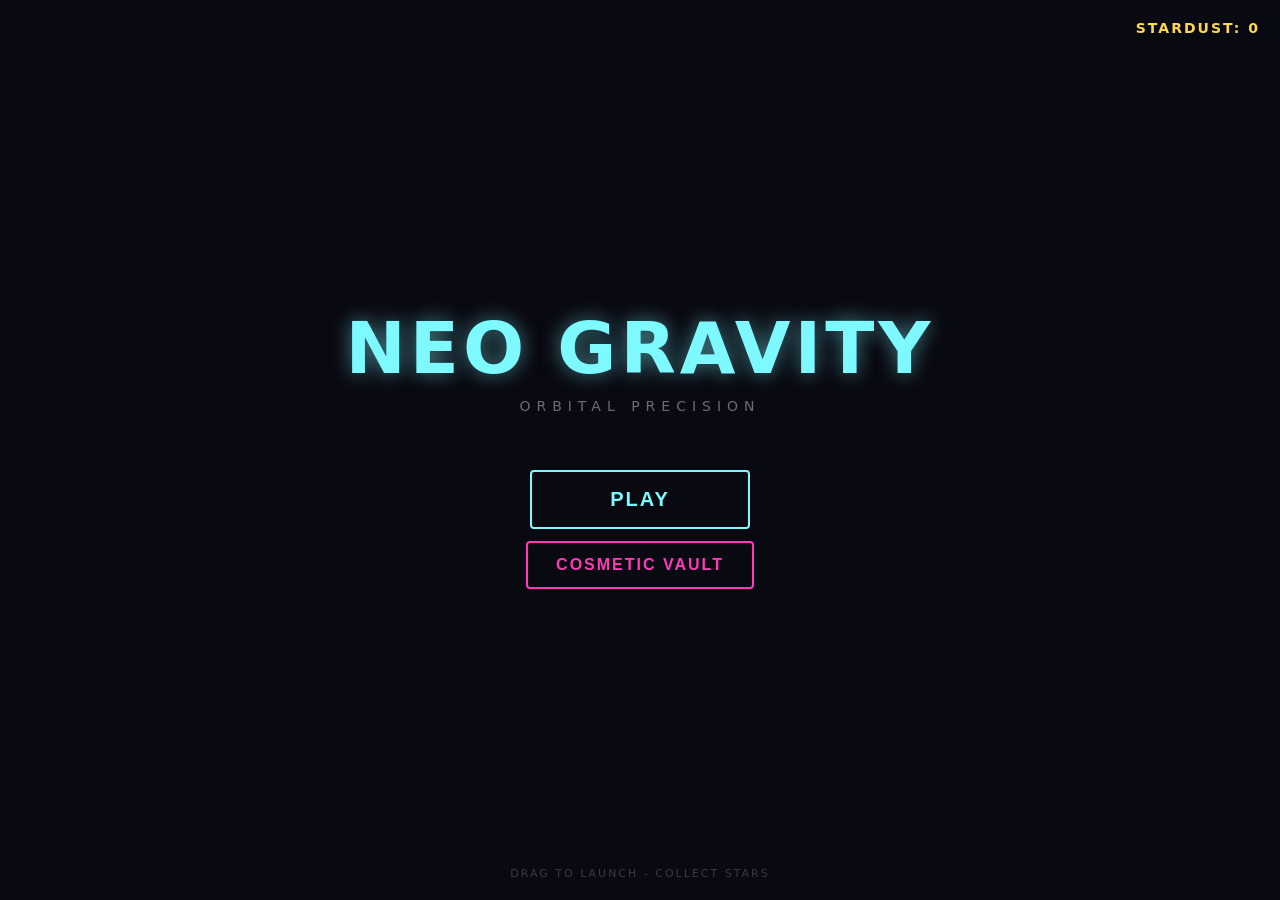
<file: neo-gravity.html>
<!DOCTYPE html>
<html lang="en">
<head>
<meta charset="UTF-8">
<meta name="viewport" content="width=device-width,initial-scale=1.0,user-scalable=no">
<title>NEO GRAVITY</title>
<style>
*{margin:0;padding:0;box-sizing:border-box}
html,body{width:100%;height:100%;overflow:hidden;background:#0a0a12;font-family:system-ui,-apple-system,sans-serif;color:#fff;touch-action:none;user-select:none}
canvas{display:block;position:absolute;top:0;left:0;width:100%;height:100%}
.panel{position:absolute;top:0;left:0;width:100%;height:100%;display:flex;flex-direction:column;align-items:center;justify-content:center;background:rgba(10,10,18,0.95);backdrop-filter:blur(12px);-webkit-backdrop-filter:blur(12px);opacity:0;pointer-events:none;transition:opacity 0.3s ease;z-index:100}
.panel.active{opacity:1;pointer-events:all}
.panel-title{font-size:clamp(28px,5vw,48px);font-weight:900;text-transform:uppercase;letter-spacing:4px;margin-bottom:20px}
.panel-title.cyan{color:#7df9ff;text-shadow:0 0 20px rgba(125,249,255,0.5)}
.panel-title.green{color:#39ff88;text-shadow:0 0 20px rgba(57,255,136,0.5)}
.panel-title.red{color:#ff3939;text-shadow:0 0 20px rgba(255,57,57,0.5)}
.panel-title.pink{color:#ff39b8;text-shadow:0 0 20px rgba(255,57,184,0.5)}
.panel-title.gold{color:#ffd84d;text-shadow:0 0 20px rgba(255,216,77,0.5)}
.btn{display:inline-flex;align-items:center;justify-content:center;min-width:180px;min-height:48px;padding:12px 28px;border:2px solid;background:transparent;color:inherit;font-size:16px;font-weight:700;text-transform:uppercase;letter-spacing:2px;cursor:pointer;transition:all 0.2s ease;border-radius:4px;text-decoration:none;margin:6px}
.btn:active{transform:scale(0.95)}
.btn-cyan{border-color:#7df9ff;color:#7df9ff}
.btn-cyan:hover{background:rgba(125,249,255,0.1);box-shadow:0 0 20px rgba(125,249,255,0.3)}
.btn-pink{border-color:#ff39b8;color:#ff39b8}
.btn-pink:hover{background:rgba(255,57,184,0.1);box-shadow:0 0 20px rgba(255,57,184,0.3)}
.btn-gold{border-color:#ffd84d;color:#ffd84d}
.btn-gold:hover{background:rgba(255,216,77,0.1);box-shadow:0 0 20px rgba(255,216,77,0.3)}
.btn-green{border-color:#39ff88;color:#39ff88}
.btn-green:hover{background:rgba(57,255,136,0.1);box-shadow:0 0 20px rgba(57,255,136,0.3)}
.btn-red{border-color:#ff3939;color:#ff3939}
.btn-red:hover{background:rgba(255,57,57,0.1);box-shadow:0 0 20px rgba(255,57,57,0.3)}
.btn-purple{border-color:#9b59ff;color:#9b59ff}
.btn-purple:hover{background:rgba(155,89,255,0.1);box-shadow:0 0 20px rgba(155,89,255,0.3)}
.btn-large{min-width:220px;min-height:56px;font-size:20px;padding:16px 36px}
.back-btn{position:absolute;top:20px;left:20px;min-width:auto;padding:10px 18px;font-size:14px;z-index:110}
@keyframes floatTitle{0%,100%{transform:translateY(0)}50%{transform:translateY(-8px)}}
@keyframes pulseGlow{0%,100%{box-shadow:0 0 10px var(--glow-color)}50%{box-shadow:0 0 25px var(--glow-color),0 0 50px var(--glow-color)}}
@keyframes fadeInUp{from{opacity:0;transform:translateY(20px)}to{opacity:1;transform:translateY(0)}}
.skin-card{background:rgba(20,20,40,0.8);border:2px solid rgba(255,255,255,0.1);border-radius:12px;padding:16px;display:flex;flex-direction:column;align-items:center;gap:8px;transition:all 0.2s ease}
.skin-card.owned{border-color:rgba(125,249,255,0.4)}
.skin-card.equipped{border-color:#39ff88;box-shadow:0 0 15px rgba(57,255,136,0.3)}
.skin-card.locked{opacity:0.6}
.skin-preview{width:64px;height:64px;border-radius:50%;--glow-color:#7df9ff;animation:pulseGlow 2s ease-in-out infinite}
.skin-name{font-size:12px;letter-spacing:2px;text-transform:uppercase;color:rgba(255,255,255,0.8)}
.skin-price{font-size:11px;color:#ffd84d;letter-spacing:1px}
.skin-status{font-size:10px;letter-spacing:2px;text-transform:uppercase;font-weight:700}
.level-card{background:rgba(20,20,40,0.8);border:2px solid rgba(125,249,255,0.2);border-radius:8px;padding:16px;text-align:center;cursor:pointer;transition:all 0.2s ease}
.level-card:hover{border-color:#7df9ff;box-shadow:0 0 15px rgba(125,249,255,0.2)}
.level-card.locked{opacity:0.4;pointer-events:none;border-color:rgba(255,255,255,0.05)}
.level-card .lname{font-size:11px;letter-spacing:2px;text-transform:uppercase;color:#7df9ff;margin-bottom:4px}
.level-card .lstars{font-size:14px;color:#ffd84d;letter-spacing:2px}
.level-card .lnum{font-size:24px;font-weight:900;color:rgba(125,249,255,0.3);margin-bottom:4px}
</style>
</head>
<body>
<canvas id="gc"></canvas>


<!-- MENU PANEL -->
<div id="menuPanel" class="panel active">
  <div id="menuStardust" style="position:absolute;top:20px;right:20px;color:#ffd84d;font-size:14px;letter-spacing:2px;text-transform:uppercase;font-weight:700">STARDUST: <span id="menuStardustVal">0</span></div>
  <div class="panel-title cyan" style="font-size:clamp(36px,8vw,72px);animation:floatTitle 3s ease-in-out infinite;margin-bottom:8px">NEO GRAVITY</div>
  <div style="font-size:clamp(10px,2vw,14px);letter-spacing:6px;color:rgba(255,255,255,0.4);margin-bottom:50px;text-transform:uppercase">ORBITAL PRECISION</div>
  <button class="btn btn-cyan btn-large" onclick="G.showLevelSelect()">PLAY</button>
  <button class="btn btn-pink" onclick="G.setState('SHOP')">COSMETIC VAULT</button>
  <div style="position:absolute;bottom:20px;color:rgba(255,255,255,0.2);font-size:11px;letter-spacing:2px;text-transform:uppercase">DRAG TO LAUNCH - COLLECT STARS</div>
</div>

<!-- LEVEL SELECT PANEL -->
<div id="levelPanel" class="panel">
  <button class="btn btn-cyan back-btn" onclick="G.setState('MENU')">&lt; BACK</button>
  <div class="panel-title cyan" style="margin-top:50px">SELECT MISSION</div>
  <div id="levelGrid" style="display:grid;grid-template-columns:repeat(auto-fit,minmax(130px,1fr));gap:12px;max-width:640px;width:90%;margin-top:20px;max-height:55vh;overflow-y:auto;padding:10px"></div>
</div>

<!-- SHOP PANEL -->
<div id="shopPanel" class="panel">
  <button class="btn btn-cyan back-btn" onclick="G.setState('MENU')">&lt; BACK</button>
  <div style="position:absolute;top:20px;right:20px;color:#ffd84d;font-size:16px;letter-spacing:2px;text-transform:uppercase;font-weight:700">STARDUST: <span id="shopStardustVal">0</span></div>
  <div class="panel-title pink" style="margin-top:60px">COSMETIC VAULT</div>
  <div id="skinGrid" style="display:grid;grid-template-columns:repeat(auto-fit,minmax(145px,1fr));gap:14px;max-width:680px;width:90%;margin-top:16px;max-height:52vh;overflow-y:auto;padding:10px"></div>
</div>

<!-- PAUSE PANEL -->
<div id="pausePanel" class="panel">
  <div class="panel-title cyan">PAUSED</div>
  <button class="btn btn-cyan btn-large" onclick="G.resume()">RESUME</button>
  <button class="btn btn-gold" onclick="G.restartLevel()">RESTART</button>
  <button class="btn btn-red" onclick="G.setState('MENU')">QUIT TO MENU</button>
</div>

<!-- VICTORY PANEL -->
<div id="victoryPanel" class="panel">
  <div class="panel-title green">LEVEL COMPLETE</div>
  <div id="victoryStars" style="font-size:32px;margin:12px 0;letter-spacing:10px"></div>
  <div id="victoryScore" style="font-size:14px;color:rgba(255,255,255,0.7);letter-spacing:2px;margin-bottom:24px;text-align:center;line-height:2"></div>
  <button class="btn btn-green btn-large" id="nextLevelBtn" onclick="G.nextLevel()">NEXT LEVEL</button>
  <button class="btn btn-cyan" onclick="G.setState('MENU')">MENU</button>
</div>

<!-- GAME OVER PANEL -->
<div id="gameoverPanel" class="panel">
  <div class="panel-title red">MISSION FAILED</div>
  <div style="color:rgba(255,255,255,0.4);font-size:12px;letter-spacing:2px;margin-bottom:24px;text-transform:uppercase">THE ORB WAS DESTROYED</div>
  <button class="btn btn-red btn-large" onclick="G.restartLevel()">RETRY</button>
  <button class="btn btn-cyan" onclick="G.setState('MENU')">MENU</button>
</div>

<!-- HUD -->
<div id="hud" style="position:absolute;top:0;left:0;width:100%;pointer-events:none;z-index:50;display:none">
  <div style="position:absolute;top:12px;left:12px;pointer-events:none">
    <div id="hudLevel" style="font-size:13px;letter-spacing:2px;text-transform:uppercase;color:rgba(255,255,255,0.7)">LEVEL 1</div>
    <div id="hudShots" style="font-size:12px;color:rgba(125,249,255,0.8);letter-spacing:1px;margin-top:3px">SHOTS: 0</div>
  </div>
  <div style="position:absolute;top:12px;right:12px;display:flex;align-items:center;gap:10px;pointer-events:all">
    <div id="hudStars" style="font-size:16px;letter-spacing:4px;color:#ffd84d"></div>
    <button id="pauseBtn" onclick="G.pause()" style="width:44px;height:44px;border:2px solid rgba(125,249,255,0.6);background:rgba(10,10,18,0.8);color:#7df9ff;font-size:18px;font-weight:900;cursor:pointer;border-radius:6px;display:flex;align-items:center;justify-content:center;letter-spacing:2px;transition:all 0.2s">||</button>
  </div>
  <div style="position:absolute;bottom:12px;left:50%;transform:translateX(-50%);pointer-events:none">
    <div id="hudDust" style="font-size:11px;color:rgba(255,216,77,0.5);letter-spacing:2px;text-transform:uppercase"></div>
  </div>
</div>


<script>
'use strict';
// ============================================================
// NEO GRAVITY - Complete Game Engine
// ============================================================

const G = {
  // Core references
  canvas: null,
  ctx: null,
  W: 0,
  H: 0,
  dpr: 1,

  // State machine
  state: 'MENU',
  prevState: 'MENU',

  // Game state
  currentLevel: 0,
  shots: 0,
  starsCollected: 0,
  stardust: 0,
  unlockedLevels: [true, false, false, false, false, false, false],
  bestScores: [0, 0, 0, 0, 0, 0, 0],
  unlockedSkins: ['default'],
  equippedSkin: 'default',

  // Game objects
  orb: null,
  trail: [],
  particles: [],
  confetti: [],
  walls: [],
  bumpers: [],
  blackHoles: [],
  killZones: [],
  stars: [],
  goal: null,

  // Input
  aiming: false,
  aimStart: { x: 0, y: 0 },
  aimEnd: { x: 0, y: 0 },

  // Timing
  lastTime: 0,
  accumulator: 0,
  dt: 1 / 60,
  frameCount: 0,

  // Background
  bgParticles: [],

  // Audio
  audioCtx: null,

  // Pre-rendered textures
  glowTextures: {},

  // ============================================================
  // SKINS DEFINITION
  // ============================================================
  skins: [
    { id: 'default', name: 'Standard Cyan', price: 0, colorCore: '#7df9ff', colorGlow: 'rgba(125,249,255,0.4)', colorTrail: 'rgba(125,249,255,' },
    { id: 'neon-lime', name: 'Neon Lime', price: 30, colorCore: '#39ff14', colorGlow: 'rgba(57,255,20,0.4)', colorTrail: 'rgba(57,255,20,' },
    { id: 'hot-pink', name: 'Hot Pink', price: 60, colorCore: '#ff1493', colorGlow: 'rgba(255,20,147,0.4)', colorTrail: 'rgba(255,20,147,' },
    { id: 'electric-blue', name: 'Electric Blue', price: 100, colorCore: '#0066ff', colorGlow: 'rgba(0,102,255,0.4)', colorTrail: 'rgba(0,102,255,' },
    { id: 'vortex-edge', name: 'Vortex Purple', price: 150, colorCore: '#9b59ff', colorGlow: 'rgba(155,89,255,0.4)', colorTrail: 'rgba(155,89,255,' },
    { id: 'solar-flare', name: 'Solar Gold', price: 250, colorCore: '#ffd700', colorGlow: 'rgba(255,215,0,0.4)', colorTrail: 'rgba(255,215,0,' },
    { id: 'singularity', name: 'Singularity Red', price: 400, colorCore: '#ff0044', colorGlow: 'rgba(255,0,68,0.4)', colorTrail: 'rgba(255,0,68,' },
    { id: 'aurora', name: 'Aurora Green', price: 600, colorCore: '#00ffaa', colorGlow: 'rgba(0,255,170,0.4)', colorTrail: 'rgba(0,255,170,' }
  ],

  getSkin: function() {
    return this.skins.find(function(s) { return s.id === G.equippedSkin; }) || this.skins[0];
  },

  // ============================================================
  // LEVELS DEFINITION (7 levels)
  // ============================================================
  levels: [
    {
      name: 'First Light',
      par: 3,
      spawn: { x: 0.15, y: 0.75 },
      goal: { x: 0.85, y: 0.25, r: 0.035 },
      stars: [
        { x: 0.4, y: 0.55 },
        { x: 0.6, y: 0.65 },
        { x: 0.75, y: 0.4 }
      ],
      walls: [
        { x: 0.0, y: 0.0, w: 1.0, h: 0.02 },
        { x: 0.0, y: 0.98, w: 1.0, h: 0.02 },
        { x: 0.0, y: 0.0, w: 0.02, h: 1.0 },
        { x: 0.98, y: 0.0, w: 0.02, h: 1.0 },
        { x: 0.3, y: 0.35, w: 0.03, h: 0.3 }
      ],
      bumpers: [
        { x: 0.55, y: 0.45, r: 0.03 }
      ],
      blackHoles: [],
      killZones: []
    },
    {
      name: 'Bounce Boulevard',
      par: 4,
      spawn: { x: 0.1, y: 0.85 },
      goal: { x: 0.9, y: 0.15, r: 0.033 },
      stars: [
        { x: 0.3, y: 0.7 },
        { x: 0.5, y: 0.5 },
        { x: 0.72, y: 0.3 }
      ],
      walls: [
        { x: 0.0, y: 0.0, w: 1.0, h: 0.02 },
        { x: 0.0, y: 0.98, w: 1.0, h: 0.02 },
        { x: 0.0, y: 0.0, w: 0.02, h: 1.0 },
        { x: 0.98, y: 0.0, w: 0.02, h: 1.0 },
        { x: 0.22, y: 0.55, w: 0.2, h: 0.025 },
        { x: 0.58, y: 0.4, w: 0.2, h: 0.025 }
      ],
      bumpers: [
        { x: 0.35, y: 0.75, r: 0.03 },
        { x: 0.5, y: 0.35, r: 0.03 },
        { x: 0.78, y: 0.55, r: 0.03 }
      ],
      blackHoles: [],
      killZones: []
    },
    {
      name: 'The Gauntlet',
      par: 5,
      spawn: { x: 0.1, y: 0.5 },
      goal: { x: 0.9, y: 0.5, r: 0.03 },
      stars: [
        { x: 0.35, y: 0.28 },
        { x: 0.55, y: 0.72 },
        { x: 0.78, y: 0.35 }
      ],
      walls: [
        { x: 0.0, y: 0.0, w: 1.0, h: 0.02 },
        { x: 0.0, y: 0.98, w: 1.0, h: 0.02 },
        { x: 0.0, y: 0.0, w: 0.02, h: 1.0 },
        { x: 0.98, y: 0.0, w: 0.02, h: 1.0 },
        { x: 0.25, y: 0.18, w: 0.025, h: 0.35 },
        { x: 0.45, y: 0.48, w: 0.025, h: 0.38 },
        { x: 0.65, y: 0.12, w: 0.025, h: 0.42 }
      ],
      bumpers: [
        { x: 0.35, y: 0.62, r: 0.025 },
        { x: 0.55, y: 0.32, r: 0.025 }
      ],
      blackHoles: [
        { x: 0.5, y: 0.5, r: 0.04, strength: 0.3 }
      ],
      killZones: [
        { x: 0.42, y: 0.87, w: 0.14, h: 0.025 }
      ]
    },
    {
      name: 'Gravity Well',
      par: 4,
      spawn: { x: 0.1, y: 0.9 },
      goal: { x: 0.9, y: 0.1, r: 0.03 },
      stars: [
        { x: 0.5, y: 0.58 },
        { x: 0.28, y: 0.3 },
        { x: 0.82, y: 0.52 }
      ],
      walls: [
        { x: 0.0, y: 0.0, w: 1.0, h: 0.02 },
        { x: 0.0, y: 0.98, w: 1.0, h: 0.02 },
        { x: 0.0, y: 0.0, w: 0.02, h: 1.0 },
        { x: 0.98, y: 0.0, w: 0.02, h: 1.0 },
        { x: 0.3, y: 0.62, w: 0.4, h: 0.022 }
      ],
      bumpers: [
        { x: 0.2, y: 0.45, r: 0.03 },
        { x: 0.82, y: 0.72, r: 0.03 }
      ],
      blackHoles: [
        { x: 0.5, y: 0.4, r: 0.06, strength: 0.5 },
        { x: 0.72, y: 0.25, r: 0.04, strength: 0.3 }
      ],
      killZones: [
        { x: 0.0, y: 0.44, w: 0.12, h: 0.022 }
      ]
    },
    {
      name: 'Neon Labyrinth',
      par: 6,
      spawn: { x: 0.08, y: 0.92 },
      goal: { x: 0.92, y: 0.08, r: 0.028 },
      stars: [
        { x: 0.22, y: 0.72 },
        { x: 0.5, y: 0.5 },
        { x: 0.78, y: 0.28 }
      ],
      walls: [
        { x: 0.0, y: 0.0, w: 1.0, h: 0.02 },
        { x: 0.0, y: 0.98, w: 1.0, h: 0.02 },
        { x: 0.0, y: 0.0, w: 0.02, h: 1.0 },
        { x: 0.98, y: 0.0, w: 0.02, h: 1.0 },
        { x: 0.16, y: 0.28, w: 0.02, h: 0.5 },
        { x: 0.32, y: 0.22, w: 0.02, h: 0.5 },
        { x: 0.48, y: 0.32, w: 0.02, h: 0.5 },
        { x: 0.64, y: 0.18, w: 0.02, h: 0.5 },
        { x: 0.8, y: 0.28, w: 0.02, h: 0.5 }
      ],
      bumpers: [
        { x: 0.24, y: 0.22, r: 0.02 },
        { x: 0.4, y: 0.78, r: 0.02 },
        { x: 0.56, y: 0.28, r: 0.02 },
        { x: 0.72, y: 0.72, r: 0.02 }
      ],
      blackHoles: [
        { x: 0.4, y: 0.45, r: 0.035, strength: 0.25 }
      ],
      killZones: [
        { x: 0.56, y: 0.88, w: 0.14, h: 0.022 },
        { x: 0.22, y: 0.14, w: 0.1, h: 0.022 }
      ]
    },
    {
      name: 'Dark Matter',
      par: 5,
      spawn: { x: 0.5, y: 0.92 },
      goal: { x: 0.5, y: 0.08, r: 0.028 },
      stars: [
        { x: 0.22, y: 0.5 },
        { x: 0.78, y: 0.5 },
        { x: 0.5, y: 0.3 }
      ],
      walls: [
        { x: 0.0, y: 0.0, w: 1.0, h: 0.02 },
        { x: 0.0, y: 0.98, w: 1.0, h: 0.02 },
        { x: 0.0, y: 0.0, w: 0.02, h: 1.0 },
        { x: 0.98, y: 0.0, w: 0.02, h: 1.0 },
        { x: 0.2, y: 0.65, w: 0.25, h: 0.02 },
        { x: 0.55, y: 0.65, w: 0.25, h: 0.02 },
        { x: 0.35, y: 0.38, w: 0.3, h: 0.02 },
        { x: 0.1, y: 0.2, w: 0.2, h: 0.02 },
        { x: 0.7, y: 0.2, w: 0.2, h: 0.02 }
      ],
      bumpers: [
        { x: 0.5, y: 0.78, r: 0.03 },
        { x: 0.15, y: 0.45, r: 0.025 },
        { x: 0.85, y: 0.45, r: 0.025 }
      ],
      blackHoles: [
        { x: 0.32, y: 0.52, r: 0.045, strength: 0.4 },
        { x: 0.68, y: 0.52, r: 0.045, strength: 0.4 }
      ],
      killZones: [
        { x: 0.42, y: 0.52, w: 0.16, h: 0.02 },
        { x: 0.0, y: 0.78, w: 0.08, h: 0.02 },
        { x: 0.92, y: 0.78, w: 0.08, h: 0.02 }
      ]
    },
    {
      name: 'Singularity',
      par: 6,
      spawn: { x: 0.08, y: 0.08 },
      goal: { x: 0.92, y: 0.92, r: 0.025 },
      stars: [
        { x: 0.5, y: 0.18 },
        { x: 0.18, y: 0.72 },
        { x: 0.82, y: 0.5 }
      ],
      walls: [
        { x: 0.0, y: 0.0, w: 1.0, h: 0.02 },
        { x: 0.0, y: 0.98, w: 1.0, h: 0.02 },
        { x: 0.0, y: 0.0, w: 0.02, h: 1.0 },
        { x: 0.98, y: 0.0, w: 0.02, h: 1.0 },
        { x: 0.2, y: 0.2, w: 0.15, h: 0.02 },
        { x: 0.65, y: 0.2, w: 0.15, h: 0.02 },
        { x: 0.2, y: 0.8, w: 0.15, h: 0.02 },
        { x: 0.65, y: 0.8, w: 0.15, h: 0.02 },
        { x: 0.38, y: 0.38, w: 0.24, h: 0.02 },
        { x: 0.38, y: 0.6, w: 0.24, h: 0.02 },
        { x: 0.38, y: 0.38, w: 0.02, h: 0.24 },
        { x: 0.6, y: 0.38, w: 0.02, h: 0.24 }
      ],
      bumpers: [
        { x: 0.15, y: 0.5, r: 0.025 },
        { x: 0.85, y: 0.5, r: 0.025 },
        { x: 0.5, y: 0.88, r: 0.03 }
      ],
      blackHoles: [
        { x: 0.5, y: 0.5, r: 0.055, strength: 0.6 },
        { x: 0.28, y: 0.35, r: 0.03, strength: 0.25 },
        { x: 0.72, y: 0.65, r: 0.03, strength: 0.25 }
      ],
      killZones: [
        { x: 0.35, y: 0.26, w: 0.3, h: 0.02 },
        { x: 0.35, y: 0.74, w: 0.3, h: 0.02 },
        { x: 0.0, y: 0.46, w: 0.06, h: 0.04 },
        { x: 0.94, y: 0.46, w: 0.06, h: 0.04 }
      ]
    }
  ],


  // ============================================================
  // AUDIO ENGINE - LOUD AND SATISFYING
  // ============================================================
  initAudio: function() {
    if (this.audioCtx) return;
    try {
      this.audioCtx = new (window.AudioContext || window.webkitAudioContext)();
    } catch (e) { /* silent fail */ }
  },

  playTone: function(freq, duration, type, gain, delay) {
    if (!this.audioCtx) return;
    var ctx = this.audioCtx;
    var t = ctx.currentTime + (delay || 0);
    var osc = ctx.createOscillator();
    var gn = ctx.createGain();
    var master = ctx.createGain();
    master.gain.value = 0.7; // Master gain - LOUD
    osc.type = type || 'sine';
    osc.frequency.setValueAtTime(freq, t);
    gn.gain.setValueAtTime(gain || 0.5, t);
    gn.gain.exponentialRampToValueAtTime(0.001, t + duration);
    osc.connect(gn);
    gn.connect(master);
    master.connect(ctx.destination);
    osc.start(t);
    osc.stop(t + duration);
  },

  sfx: {
    launch: function() {
      G.playTone(80, 0.15, 'square', 0.6);
      G.playTone(120, 0.12, 'sawtooth', 0.5, 0.01);
      G.playTone(200, 0.08, 'sine', 0.4, 0.03);
    },
    bounce: function() {
      G.playTone(900, 0.04, 'square', 0.55);
      G.playTone(1400, 0.03, 'sine', 0.4, 0.01);
    },
    star: function() {
      G.playTone(523, 0.12, 'sine', 0.5);       // C5
      G.playTone(659, 0.12, 'sine', 0.5, 0.08);  // E5
      G.playTone(784, 0.12, 'sine', 0.5, 0.16);  // G5
      G.playTone(1047, 0.18, 'sine', 0.55, 0.24); // C6
    },
    victory: function() {
      G.playTone(523, 0.15, 'sine', 0.55);
      G.playTone(659, 0.15, 'sine', 0.55, 0.12);
      G.playTone(784, 0.15, 'sine', 0.55, 0.24);
      G.playTone(1047, 0.3, 'sine', 0.6, 0.36);
      G.playTone(784, 0.1, 'square', 0.35, 0.52);
      G.playTone(1047, 0.35, 'sine', 0.6, 0.58);
      G.playTone(1319, 0.2, 'sine', 0.4, 0.7);
    },
    death: function() {
      G.playTone(440, 0.2, 'sawtooth', 0.55);
      G.playTone(330, 0.2, 'sawtooth', 0.5, 0.1);
      G.playTone(220, 0.25, 'sawtooth', 0.5, 0.22);
      G.playTone(110, 0.4, 'square', 0.55, 0.38);
    },
    bumper: function() {
      G.playTone(500, 0.07, 'square', 0.55);
      G.playTone(750, 0.05, 'sawtooth', 0.45, 0.02);
      G.playTone(350, 0.06, 'sine', 0.4, 0.04);
    },
    buy: function() {
      G.playTone(660, 0.1, 'sine', 0.5);
      G.playTone(880, 0.12, 'sine', 0.5, 0.08);
      G.playTone(1100, 0.15, 'sine', 0.45, 0.16);
    }
  },


  // ============================================================
  // SAVE / LOAD SYSTEM
  // ============================================================
  save: function() {
    var data = {
      stardust: this.stardust,
      unlockedLevels: this.unlockedLevels,
      bestScores: this.bestScores,
      unlockedSkins: this.unlockedSkins,
      equippedSkin: this.equippedSkin
    };
    try { localStorage.setItem('neogravity_save', JSON.stringify(data)); } catch (e) { /* silent */ }
  },

  load: function() {
    try {
      var raw = localStorage.getItem('neogravity_save');
      if (!raw) return;
      var data = JSON.parse(raw);
      if (data.stardust !== undefined) this.stardust = data.stardust;
      if (data.unlockedLevels) this.unlockedLevels = data.unlockedLevels;
      if (data.bestScores) this.bestScores = data.bestScores;
      if (data.unlockedSkins) this.unlockedSkins = data.unlockedSkins;
      if (data.equippedSkin) this.equippedSkin = data.equippedSkin;
      while (this.unlockedLevels.length < 7) this.unlockedLevels.push(false);
      while (this.bestScores.length < 7) this.bestScores.push(0);
    } catch (e) { /* silent */ }
  },

  // ============================================================
  // STATE MACHINE
  // ============================================================
  setState: function(s) {
    this.prevState = this.state;
    this.state = s;
    document.getElementById('menuPanel').classList.toggle('active', s === 'MENU');
    document.getElementById('levelPanel').classList.toggle('active', s === 'LEVEL_SELECT');
    document.getElementById('shopPanel').classList.toggle('active', s === 'SHOP');
    document.getElementById('pausePanel').classList.toggle('active', s === 'PAUSED');
    document.getElementById('victoryPanel').classList.toggle('active', s === 'VICTORY');
    document.getElementById('gameoverPanel').classList.toggle('active', s === 'GAME_OVER');
    document.getElementById('hud').style.display = (s === 'PLAYING' || s === 'PAUSED') ? 'block' : 'none';
    if (s === 'MENU') this.updateMenuUI();
    if (s === 'SHOP') this.updateShopUI();
    if (s === 'LEVEL_SELECT') this.updateLevelSelectUI();
  },

  showLevelSelect: function() {
    this.setState('LEVEL_SELECT');
  },

  updateMenuUI: function() {
    document.getElementById('menuStardustVal').textContent = this.stardust;
  },


  // ============================================================
  // LEVEL SELECT UI
  // ============================================================
  updateLevelSelectUI: function() {
    var grid = document.getElementById('levelGrid');
    grid.innerHTML = '';
    for (var i = 0; i < this.levels.length; i++) {
      var lv = this.levels[i];
      var unlocked = this.unlockedLevels[i];
      var card = document.createElement('div');
      card.className = 'level-card' + (unlocked ? '' : ' locked');
      var best = this.bestScores[i];
      var starHtml = '';
      for (var j = 0; j < 3; j++) {
        if (unlocked && j < best) {
          starHtml += '<span style="color:#ffd84d">&#9679;</span>';
        } else {
          starHtml += '<span style="color:rgba(255,255,255,0.15)">&#9675;</span>';
        }
      }
      card.innerHTML = '<div class="lnum">' + (i + 1) + '</div><div class="lname">' + lv.name + '</div><div class="lstars">' + starHtml + '</div>';
      if (unlocked) {
        (function(idx) {
          card.onclick = function() { G.startLevel(idx); };
        })(i);
      }
      grid.appendChild(card);
    }
  },

  // ============================================================
  // SHOP UI
  // ============================================================
  updateShopUI: function() {
    document.getElementById('shopStardustVal').textContent = this.stardust;
    var grid = document.getElementById('skinGrid');
    grid.innerHTML = '';
    for (var si = 0; si < this.skins.length; si++) {
      var skin = this.skins[si];
      var owned = this.unlockedSkins.indexOf(skin.id) >= 0;
      var equipped = this.equippedSkin === skin.id;
      var card = document.createElement('div');
      card.className = 'skin-card' + (equipped ? ' equipped' : owned ? ' owned' : ' locked');

      // Preview orb
      var preview = document.createElement('div');
      preview.className = 'skin-preview';
      preview.style.background = 'radial-gradient(circle at 35% 35%, rgba(255,255,255,0.9), ' + skin.colorCore + ' 50%, rgba(0,0,0,0.5))';
      preview.style.setProperty('--glow-color', skin.colorCore);
      card.appendChild(preview);

      // Name
      var name = document.createElement('div');
      name.className = 'skin-name';
      name.textContent = skin.name;
      card.appendChild(name);

      if (equipped) {
        var st = document.createElement('div');
        st.className = 'skin-status';
        st.style.color = '#39ff88';
        st.textContent = 'ACTIVE';
        card.appendChild(st);
      } else if (owned) {
        var btn = document.createElement('button');
        btn.className = 'btn btn-cyan';
        btn.style.cssText = 'min-width:auto;padding:6px 16px;font-size:11px;margin-top:4px';
        btn.textContent = 'EQUIP';
        (function(id) {
          btn.onclick = function() {
            G.equippedSkin = id;
            G.save();
            G.updateShopUI();
          };
        })(skin.id);
        card.appendChild(btn);
      } else {
        var price = document.createElement('div');
        price.className = 'skin-price';
        price.textContent = skin.price + ' STARDUST';
        card.appendChild(price);

        var buyBtn = document.createElement('button');
        buyBtn.className = 'btn btn-gold';
        buyBtn.style.cssText = 'min-width:auto;padding:6px 16px;font-size:11px;margin-top:4px';
        buyBtn.textContent = 'BUY';
        if (this.stardust < skin.price) {
          buyBtn.style.opacity = '0.35';
          buyBtn.style.pointerEvents = 'none';
        }
        (function(s) {
          buyBtn.onclick = function() {
            if (G.stardust >= s.price) {
              G.stardust -= s.price;
              G.unlockedSkins.push(s.id);
              G.equippedSkin = s.id;
              G.save();
              G.sfx.buy();
              G.updateShopUI();
            }
          };
        })(skin);
        card.appendChild(buyBtn);
      }
      grid.appendChild(card);
    }
  },


  // ============================================================
  // GAME START / LEVEL MANAGEMENT
  // ============================================================
  startLevel: function(idx) {
    this.initAudio();
    this.currentLevel = idx;
    this.shots = 0;
    this.starsCollected = 0;
    this.trail = [];
    this.particles = [];
    this.confetti = [];

    var lv = this.levels[idx];
    var minDim = Math.min(this.W, this.H);

    // Create orb
    this.orb = {
      x: lv.spawn.x * this.W,
      y: lv.spawn.y * this.H,
      vx: 0,
      vy: 0,
      r: minDim * 0.018,
      alive: true,
      launched: false,
      grounded: true
    };

    // Build world objects
    this.walls = lv.walls.map(function(w) {
      return { x: w.x * G.W, y: w.y * G.H, w: w.w * G.W, h: w.h * G.H };
    });
    this.bumpers = lv.bumpers.map(function(b) {
      return { x: b.x * G.W, y: b.y * G.H, r: b.r * minDim, flash: 0 };
    });
    this.blackHoles = lv.blackHoles.map(function(b) {
      return { x: b.x * G.W, y: b.y * G.H, r: b.r * minDim, strength: b.strength, angle: 0 };
    });
    this.killZones = lv.killZones.map(function(k) {
      return { x: k.x * G.W, y: k.y * G.H, w: k.w * G.W, h: k.h * G.H };
    });
    this.stars = lv.stars.map(function(s) {
      return { x: s.x * G.W, y: s.y * G.H, r: minDim * 0.015, collected: false, angle: 0, pulse: 0 };
    });
    this.goal = {
      x: lv.goal.x * this.W,
      y: lv.goal.y * this.H,
      r: lv.goal.r * minDim,
      pulse: 0
    };

    this.aiming = false;
    this.updateHUD();
    this.setState('PLAYING');
  },

  restartLevel: function() {
    this.startLevel(this.currentLevel);
  },

  nextLevel: function() {
    if (this.currentLevel < this.levels.length - 1) {
      this.startLevel(this.currentLevel + 1);
    } else {
      this.setState('MENU');
    }
  },

  pause: function() {
    if (this.state === 'PLAYING') this.setState('PAUSED');
  },

  resume: function() {
    if (this.state === 'PAUSED') {
      this.setState('PLAYING');
      this.lastTime = 0;
    }
  },


  // ============================================================
  // HUD UPDATE
  // ============================================================
  updateHUD: function() {
    var lv = this.levels[this.currentLevel];
    document.getElementById('hudLevel').textContent = (this.currentLevel + 1) + '. ' + lv.name;
    document.getElementById('hudShots').textContent = 'SHOTS: ' + this.shots + ' / PAR ' + lv.par;
    var starHtml = '';
    for (var i = 0; i < 3; i++) {
      if (i < this.starsCollected) {
        starHtml += '<span style="color:#ffd84d">&#9679;</span> ';
      } else {
        starHtml += '<span style="color:rgba(255,255,255,0.2)">&#9675;</span> ';
      }
    }
    document.getElementById('hudStars').innerHTML = starHtml;
    document.getElementById('hudDust').textContent = 'STARDUST: ' + this.stardust;
  },

  // ============================================================
  // LEVEL COMPLETION
  // ============================================================
  completeLevel: function() {
    var lv = this.levels[this.currentLevel];
    var starReward = this.starsCollected * 15;
    var perfect = (this.shots <= lv.par) ? 25 : 0;
    var total = starReward + perfect + 10;
    this.stardust += total;

    // Track best star count
    if (this.starsCollected > this.bestScores[this.currentLevel]) {
      this.bestScores[this.currentLevel] = this.starsCollected;
    }

    // Unlock next level
    if (this.currentLevel < this.levels.length - 1) {
      this.unlockedLevels[this.currentLevel + 1] = true;
      document.getElementById('nextLevelBtn').style.display = 'inline-flex';
    } else {
      document.getElementById('nextLevelBtn').style.display = 'none';
    }

    this.save();
    this.sfx.victory();

    // Victory stars display
    var starHtml = '';
    for (var i = 0; i < 3; i++) {
      if (i < this.starsCollected) {
        starHtml += '<span style="color:#ffd84d;font-size:36px">&#9679;</span> ';
      } else {
        starHtml += '<span style="color:rgba(255,255,255,0.15);font-size:36px">&#9675;</span> ';
      }
    }
    document.getElementById('victoryStars').innerHTML = starHtml;
    document.getElementById('victoryScore').innerHTML =
      'STARS: +' + starReward + (perfect ? ' | PERFECT: +25' : '') + '<br>TOTAL: +' + total + ' STARDUST';

    // Confetti burst
    this.confetti = [];
    for (var c = 0; c < 100; c++) {
      this.confetti.push({
        x: this.W * 0.5,
        y: this.H * 0.4,
        vx: (Math.random() - 0.5) * 14,
        vy: (Math.random() - 0.5) * 14 - 5,
        color: ['#7df9ff', '#ff39b8', '#ffd84d', '#39ff88', '#9b59ff', '#ff3939'][Math.floor(Math.random() * 6)],
        life: 1,
        size: Math.random() * 7 + 3,
        rot: Math.random() * 360
      });
    }

    this.setState('VICTORY');
  },

  // ============================================================
  // DEATH
  // ============================================================
  die: function() {
    if (!this.orb || !this.orb.alive) return;
    this.orb.alive = false;
    this.sfx.death();

    // Death particle explosion
    var skin = this.getSkin();
    for (var i = 0; i < 40; i++) {
      var angle = (i / 40) * Math.PI * 2;
      var speed = Math.random() * 6 + 2;
      this.particles.push({
        x: this.orb.x,
        y: this.orb.y,
        vx: Math.cos(angle) * speed + (Math.random() - 0.5) * 2,
        vy: Math.sin(angle) * speed + (Math.random() - 0.5) * 2,
        life: 1,
        color: skin.colorCore,
        size: Math.random() * 5 + 2
      });
    }

    var self = this;
    setTimeout(function() { self.setState('GAME_OVER'); }, 900);
  },


  // ============================================================
  // PHYSICS ENGINE - Fixed timestep
  // ============================================================
  physicsStep: function() {
    if (!this.orb || !this.orb.alive || !this.orb.launched) return;

    var orb = this.orb;
    var friction = 0.997;
    var i, dx, dy, dist, force, nx, ny, speed;

    // ---- BLACK HOLE GRAVITY ----
    for (i = 0; i < this.blackHoles.length; i++) {
      var bh = this.blackHoles[i];
      dx = bh.x - orb.x;
      dy = bh.y - orb.y;
      dist = Math.sqrt(dx * dx + dy * dy);

      // Sucked into core = death
      if (dist < bh.r * 0.4) {
        this.die();
        return;
      }

      // Gravitational attraction
      if (dist < bh.r * 6) {
        force = bh.strength * 180 / (dist * dist + 80);
        orb.vx += (dx / dist) * force;
        orb.vy += (dy / dist) * force;
      }

      bh.angle += 0.03;
    }

    // ---- APPLY VELOCITY ----
    orb.vx *= friction;
    orb.vy *= friction;
    orb.x += orb.vx;
    orb.y += orb.vy;

    // ---- WALL COLLISIONS ----
    for (i = 0; i < this.walls.length; i++) {
      var w = this.walls[i];
      if (orb.x + orb.r > w.x && orb.x - orb.r < w.x + w.w &&
          orb.y + orb.r > w.y && orb.y - orb.r < w.y + w.h) {

        var overlapL = (orb.x + orb.r) - w.x;
        var overlapR = (w.x + w.w) - (orb.x - orb.r);
        var overlapT = (orb.y + orb.r) - w.y;
        var overlapB = (w.y + w.h) - (orb.y - orb.r);
        var minO = Math.min(overlapL, overlapR, overlapT, overlapB);

        if (minO === overlapL) { orb.x = w.x - orb.r; orb.vx = -Math.abs(orb.vx) * 0.72; }
        else if (minO === overlapR) { orb.x = w.x + w.w + orb.r; orb.vx = Math.abs(orb.vx) * 0.72; }
        else if (minO === overlapT) { orb.y = w.y - orb.r; orb.vy = -Math.abs(orb.vy) * 0.72; }
        else { orb.y = w.y + w.h + orb.r; orb.vy = Math.abs(orb.vy) * 0.72; }

        this.sfx.bounce();

        // Wall hit particles
        for (var wp = 0; wp < 4; wp++) {
          this.particles.push({
            x: orb.x, y: orb.y,
            vx: (Math.random() - 0.5) * 3,
            vy: (Math.random() - 0.5) * 3,
            life: 0.7,
            color: 'rgba(125,249,255,0.8)',
            size: Math.random() * 2 + 1
          });
        }
      }
    }

    // ---- BUMPER COLLISIONS ----
    for (i = 0; i < this.bumpers.length; i++) {
      var b = this.bumpers[i];
      dx = orb.x - b.x;
      dy = orb.y - b.y;
      dist = Math.sqrt(dx * dx + dy * dy);

      if (dist < orb.r + b.r) {
        nx = dx / dist;
        ny = dy / dist;
        speed = Math.sqrt(orb.vx * orb.vx + orb.vy * orb.vy);
        var bounceSpeed = Math.max(speed * 1.25, 5);
        orb.vx = nx * bounceSpeed;
        orb.vy = ny * bounceSpeed;
        orb.x = b.x + nx * (orb.r + b.r + 1);
        orb.y = b.y + ny * (orb.r + b.r + 1);
        b.flash = 1.0;
        this.sfx.bumper();

        // Bumper particles
        for (var bp = 0; bp < 8; bp++) {
          this.particles.push({
            x: orb.x, y: orb.y,
            vx: nx * Math.random() * 4 + (Math.random() - 0.5) * 3,
            vy: ny * Math.random() * 4 + (Math.random() - 0.5) * 3,
            life: 1, color: '#ffd84d', size: Math.random() * 3 + 1.5
          });
        }
      }
    }

    // ---- KILL ZONE CHECK ----
    for (i = 0; i < this.killZones.length; i++) {
      var kz = this.killZones[i];
      if (orb.x + orb.r > kz.x && orb.x - orb.r < kz.x + kz.w &&
          orb.y + orb.r > kz.y && orb.y - orb.r < kz.y + kz.h) {
        this.die();
        return;
      }
    }

    // ---- STAR COLLECTION ----
    for (i = 0; i < this.stars.length; i++) {
      var star = this.stars[i];
      if (star.collected) continue;
      dx = orb.x - star.x;
      dy = orb.y - star.y;
      if (Math.sqrt(dx * dx + dy * dy) < orb.r + star.r) {
        star.collected = true;
        this.starsCollected++;
        this.sfx.star();
        // Star collect particles
        for (var sp = 0; sp < 14; sp++) {
          var a = (sp / 14) * Math.PI * 2;
          this.particles.push({
            x: star.x, y: star.y,
            vx: Math.cos(a) * (Math.random() * 5 + 2),
            vy: Math.sin(a) * (Math.random() * 5 + 2),
            life: 1, color: '#ffd84d', size: Math.random() * 4 + 2
          });
        }
        this.updateHUD();
      }
    }

    // ---- GOAL CHECK ----
    dx = orb.x - this.goal.x;
    dy = orb.y - this.goal.y;
    if (Math.sqrt(dx * dx + dy * dy) < this.goal.r + orb.r * 0.6) {
      this.completeLevel();
      return;
    }

    // ---- CHECK IF STOPPED ----
    speed = Math.sqrt(orb.vx * orb.vx + orb.vy * orb.vy);
    if (speed < 0.12) {
      orb.vx = 0;
      orb.vy = 0;
      orb.grounded = true;
      orb.launched = false;
    }

    // ---- TRAIL ----
    if (speed > 0.4) {
      this.trail.push({ x: orb.x, y: orb.y, life: 1 });
      if (this.trail.length > 12) this.trail.shift();
    }

    // ---- OUT OF BOUNDS ----
    if (orb.x < -80 || orb.x > this.W + 80 || orb.y < -80 || orb.y > this.H + 80) {
      this.die();
    }
  },


  // ============================================================
  // PARTICLE SYSTEMS UPDATE
  // ============================================================
  updateParticles: function() {
    var i;

    // Game particles
    for (i = this.particles.length - 1; i >= 0; i--) {
      var p = this.particles[i];
      p.x += p.vx;
      p.y += p.vy;
      p.vy += 0.08;
      p.vx *= 0.98;
      p.life -= 0.022;
      if (p.life <= 0) this.particles.splice(i, 1);
    }
    // Cap particle count
    if (this.particles.length > 300) {
      this.particles.splice(0, this.particles.length - 300);
    }

    // Trail fade
    for (i = this.trail.length - 1; i >= 0; i--) {
      this.trail[i].life -= 0.07;
      if (this.trail[i].life <= 0) this.trail.splice(i, 1);
    }

    // Bumper flash decay
    for (i = 0; i < this.bumpers.length; i++) {
      if (this.bumpers[i].flash > 0) {
        this.bumpers[i].flash -= 0.04;
        if (this.bumpers[i].flash < 0) this.bumpers[i].flash = 0;
      }
    }

    // Goal pulse animation
    if (this.goal) {
      this.goal.pulse += 0.04;
      if (this.goal.pulse > Math.PI * 2) this.goal.pulse -= Math.PI * 2;
    }

    // Star spin and pulse
    for (i = 0; i < this.stars.length; i++) {
      this.stars[i].angle += 0.035;
      this.stars[i].pulse += 0.06;
    }

    // Confetti physics
    for (i = this.confetti.length - 1; i >= 0; i--) {
      var c = this.confetti[i];
      c.x += c.vx;
      c.y += c.vy;
      c.vy += 0.12;
      c.vx *= 0.98;
      c.rot += c.vx * 2;
      c.life -= 0.01;
      if (c.life <= 0) this.confetti.splice(i, 1);
    }
  },

  // ============================================================
  // BACKGROUND PARTICLES
  // ============================================================
  initBgParticles: function() {
    this.bgParticles = [];
    for (var i = 0; i < 50; i++) {
      this.bgParticles.push({
        x: Math.random() * this.W,
        y: Math.random() * this.H,
        vy: -(Math.random() * 0.25 + 0.08),
        vx: (Math.random() - 0.5) * 0.1,
        size: Math.random() * 2.5 + 0.5,
        alpha: Math.random() * 0.4 + 0.1,
        color: ['#7df9ff', '#9b59ff', '#ff39b8', '#ffd84d'][Math.floor(Math.random() * 4)]
      });
    }
  },

  updateBgParticles: function() {
    for (var i = 0; i < this.bgParticles.length; i++) {
      var p = this.bgParticles[i];
      p.x += p.vx;
      p.y += p.vy;
      if (p.y < -10) {
        p.y = this.H + 10;
        p.x = Math.random() * this.W;
      }
      if (p.x < -10) p.x = this.W + 10;
      if (p.x > this.W + 10) p.x = -10;
    }
  },


  // ============================================================
  // RENDERER - No shadowBlur, professional orb rendering
  // ============================================================
  render: function() {
    var ctx = this.ctx;
    var W = this.W;
    var H = this.H;
    var i, grad;

    ctx.clearRect(0, 0, W, H);

    // Dark background
    ctx.fillStyle = '#0a0a12';
    ctx.fillRect(0, 0, W, H);

    // Background particles (always visible)
    this.updateBgParticles();
    for (i = 0; i < this.bgParticles.length; i++) {
      var bp = this.bgParticles[i];
      ctx.globalAlpha = bp.alpha;
      ctx.fillStyle = bp.color;
      ctx.beginPath();
      ctx.arc(bp.x, bp.y, bp.size, 0, Math.PI * 2);
      ctx.fill();
    }
    ctx.globalAlpha = 1;

    // Only render game objects when playing
    if (this.state !== 'PLAYING' && this.state !== 'PAUSED') {
      // Render confetti on victory screen
      if (this.state === 'VICTORY') {
        this.renderConfetti(ctx);
      }
      return;
    }

    var skin = this.getSkin();

    // ---- KILL ZONES (red danger areas) ----
    for (i = 0; i < this.killZones.length; i++) {
      var kz = this.killZones[i];
      ctx.fillStyle = 'rgba(255,57,57,0.2)';
      ctx.fillRect(kz.x, kz.y, kz.w, kz.h);
      ctx.strokeStyle = 'rgba(255,57,57,0.7)';
      ctx.lineWidth = 2;
      ctx.strokeRect(kz.x, kz.y, kz.w, kz.h);
      // Danger stripes
      ctx.fillStyle = 'rgba(255,57,57,0.4)';
      var stripeW = 8;
      ctx.save();
      ctx.beginPath();
      ctx.rect(kz.x, kz.y, kz.w, kz.h);
      ctx.clip();
      for (var sx = kz.x - kz.h; sx < kz.x + kz.w; sx += stripeW * 2) {
        ctx.beginPath();
        ctx.moveTo(sx, kz.y + kz.h);
        ctx.lineTo(sx + kz.h, kz.y);
        ctx.lineTo(sx + kz.h + stripeW, kz.y);
        ctx.lineTo(sx + stripeW, kz.y + kz.h);
        ctx.fill();
      }
      ctx.restore();
    }

    // ---- WALLS (subtle neon borders) ----
    for (i = 0; i < this.walls.length; i++) {
      var w = this.walls[i];
      ctx.fillStyle = 'rgba(125,249,255,0.08)';
      ctx.fillRect(w.x, w.y, w.w, w.h);
      ctx.strokeStyle = 'rgba(125,249,255,0.4)';
      ctx.lineWidth = 1.5;
      ctx.strokeRect(w.x, w.y, w.w, w.h);
    }

    // ---- BLACK HOLES (swirling vortex) ----
    for (i = 0; i < this.blackHoles.length; i++) {
      var bh = this.blackHoles[i];
      ctx.save();
      ctx.translate(bh.x, bh.y);

      // Outer accretion ring
      ctx.rotate(bh.angle);
      grad = ctx.createRadialGradient(0, 0, bh.r * 0.3, 0, 0, bh.r * 2);
      grad.addColorStop(0, 'rgba(155,89,255,0.5)');
      grad.addColorStop(0.4, 'rgba(155,89,255,0.2)');
      grad.addColorStop(0.7, 'rgba(100,50,200,0.1)');
      grad.addColorStop(1, 'transparent');
      ctx.fillStyle = grad;
      ctx.beginPath();
      ctx.arc(0, 0, bh.r * 2, 0, Math.PI * 2);
      ctx.fill();

      // Spiral arms
      ctx.strokeStyle = 'rgba(155,89,255,0.3)';
      ctx.lineWidth = 2;
      for (var arm = 0; arm < 3; arm++) {
        ctx.beginPath();
        var armOffset = (arm / 3) * Math.PI * 2;
        for (var t = 0; t < 30; t++) {
          var tt = t / 30;
          var spiral_r = bh.r * 0.5 + tt * bh.r * 1.2;
          var spiral_a = armOffset + tt * Math.PI * 2;
          var px = Math.cos(spiral_a) * spiral_r;
          var py = Math.sin(spiral_a) * spiral_r;
          if (t === 0) ctx.moveTo(px, py);
          else ctx.lineTo(px, py);
        }
        ctx.stroke();
      }

      // Dark core
      grad = ctx.createRadialGradient(0, 0, 0, 0, 0, bh.r * 0.6);
      grad.addColorStop(0, '#0a0014');
      grad.addColorStop(0.7, '#1a0a2e');
      grad.addColorStop(1, 'rgba(30,10,60,0.5)');
      ctx.fillStyle = grad;
      ctx.beginPath();
      ctx.arc(0, 0, bh.r * 0.6, 0, Math.PI * 2);
      ctx.fill();

      ctx.restore();
    }

    // ---- BUMPERS (glowing spheres) ----
    for (i = 0; i < this.bumpers.length; i++) {
      var b = this.bumpers[i];
      var flash = b.flash || 0;
      var bumpR = b.r * (1 + flash * 0.35);

      // Outer glow when flashing
      if (flash > 0.1) {
        grad = ctx.createRadialGradient(b.x, b.y, bumpR * 0.5, b.x, b.y, bumpR * 2.5);
        grad.addColorStop(0, 'rgba(255,216,77,' + (flash * 0.5) + ')');
        grad.addColorStop(1, 'transparent');
        ctx.fillStyle = grad;
        ctx.beginPath();
        ctx.arc(b.x, b.y, bumpR * 2.5, 0, Math.PI * 2);
        ctx.fill();
      }

      // Main bumper body
      grad = ctx.createRadialGradient(b.x - bumpR * 0.3, b.y - bumpR * 0.3, bumpR * 0.1, b.x, b.y, bumpR);
      grad.addColorStop(0, flash > 0.5 ? '#ffffff' : '#ffe88a');
      grad.addColorStop(0.5, '#ffd84d');
      grad.addColorStop(1, '#aa8800');
      ctx.fillStyle = grad;
      ctx.beginPath();
      ctx.arc(b.x, b.y, bumpR, 0, Math.PI * 2);
      ctx.fill();

      // Border
      ctx.strokeStyle = 'rgba(255,216,77,' + (0.6 + flash * 0.4) + ')';
      ctx.lineWidth = 2;
      ctx.stroke();
    }

    // ---- STARS (spinning 5-point) ----
    for (i = 0; i < this.stars.length; i++) {
      var star = this.stars[i];
      if (star.collected) continue;

      ctx.save();
      ctx.translate(star.x, star.y);
      ctx.rotate(star.angle);

      // Glow
      var starPulse = 0.6 + Math.sin(star.pulse) * 0.3;
      grad = ctx.createRadialGradient(0, 0, 0, 0, 0, star.r * 2);
      grad.addColorStop(0, 'rgba(255,216,77,' + starPulse + ')');
      grad.addColorStop(1, 'transparent');
      ctx.fillStyle = grad;
      ctx.beginPath();
      ctx.arc(0, 0, star.r * 2, 0, Math.PI * 2);
      ctx.fill();

      // Star shape (5 points)
      ctx.fillStyle = '#ffd84d';
      ctx.beginPath();
      for (var si = 0; si < 5; si++) {
        var outerA = (si * 72 - 90) * Math.PI / 180;
        var innerA = ((si * 72) + 36 - 90) * Math.PI / 180;
        var ox = Math.cos(outerA) * star.r;
        var oy = Math.sin(outerA) * star.r;
        var ix = Math.cos(innerA) * star.r * 0.4;
        var iy = Math.sin(innerA) * star.r * 0.4;
        if (si === 0) ctx.moveTo(ox, oy);
        else ctx.lineTo(ox, oy);
        ctx.lineTo(ix, iy);
      }
      ctx.closePath();
      ctx.fill();

      // Highlight
      ctx.fillStyle = 'rgba(255,255,255,0.5)';
      ctx.beginPath();
      ctx.arc(-star.r * 0.2, -star.r * 0.2, star.r * 0.25, 0, Math.PI * 2);
      ctx.fill();

      ctx.restore();
    }

    // ---- GOAL (pulsing portal) ----
    if (this.goal) {
      var gPulse = Math.sin(this.goal.pulse) * 0.3 + 0.7;
      var gr = this.goal.r;

      // Outer ring glow
      grad = ctx.createRadialGradient(this.goal.x, this.goal.y, gr * 0.5, this.goal.x, this.goal.y, gr * 2.5);
      grad.addColorStop(0, 'rgba(57,255,136,' + (gPulse * 0.4) + ')');
      grad.addColorStop(1, 'transparent');
      ctx.fillStyle = grad;
      ctx.beginPath();
      ctx.arc(this.goal.x, this.goal.y, gr * 2.5, 0, Math.PI * 2);
      ctx.fill();

      // Main goal body
      grad = ctx.createRadialGradient(this.goal.x, this.goal.y, 0, this.goal.x, this.goal.y, gr);
      grad.addColorStop(0, 'rgba(57,255,136,' + gPulse + ')');
      grad.addColorStop(0.6, 'rgba(57,255,136,' + (gPulse * 0.5) + ')');
      grad.addColorStop(1, 'rgba(57,255,136,0.1)');
      ctx.fillStyle = grad;
      ctx.beginPath();
      ctx.arc(this.goal.x, this.goal.y, gr, 0, Math.PI * 2);
      ctx.fill();

      // Border ring
      ctx.strokeStyle = 'rgba(57,255,136,' + gPulse + ')';
      ctx.lineWidth = 2.5;
      ctx.beginPath();
      ctx.arc(this.goal.x, this.goal.y, gr * (1 + Math.sin(this.goal.pulse * 2) * 0.1), 0, Math.PI * 2);
      ctx.stroke();
    }


    // ---- TRAIL (gradient fade) ----
    for (i = 0; i < this.trail.length; i++) {
      var t = this.trail[i];
      var tAlpha = t.life * 0.7;
      var tSize = this.orb.r * t.life * 0.65;
      ctx.fillStyle = skin.colorTrail + tAlpha + ')';
      ctx.beginPath();
      ctx.arc(t.x, t.y, tSize, 0, Math.PI * 2);
      ctx.fill();
    }

    // ---- ORB (multi-layer 3D rendering) ----
    if (this.orb && this.orb.alive) {
      var ox = this.orb.x;
      var oy = this.orb.y;
      var or = this.orb.r;

      // Layer 1: Outer glow ring
      grad = ctx.createRadialGradient(ox, oy, or, ox, oy, or * 2.5);
      grad.addColorStop(0, skin.colorGlow);
      grad.addColorStop(1, 'transparent');
      ctx.fillStyle = grad;
      ctx.beginPath();
      ctx.arc(ox, oy, or * 2.5, 0, Math.PI * 2);
      ctx.fill();

      // Layer 2: Glow ring line
      ctx.strokeStyle = skin.colorTrail + '0.35)';
      ctx.lineWidth = 1.5;
      ctx.beginPath();
      ctx.arc(ox, oy, or * 1.5, 0, Math.PI * 2);
      ctx.stroke();

      // Layer 3: Main sphere with 3D gradient
      grad = ctx.createRadialGradient(ox - or * 0.35, oy - or * 0.35, or * 0.05, ox, oy, or);
      grad.addColorStop(0, 'rgba(255,255,255,0.95)');
      grad.addColorStop(0.25, skin.colorCore);
      grad.addColorStop(0.7, skin.colorTrail + '0.8)');
      grad.addColorStop(1, 'rgba(0,0,0,0.5)');
      ctx.fillStyle = grad;
      ctx.beginPath();
      ctx.arc(ox, oy, or, 0, Math.PI * 2);
      ctx.fill();

      // Layer 4: Inner shadow (bottom-right)
      grad = ctx.createRadialGradient(ox + or * 0.2, oy + or * 0.3, 0, ox + or * 0.2, oy + or * 0.3, or * 0.9);
      grad.addColorStop(0, 'rgba(0,0,0,0.35)');
      grad.addColorStop(1, 'transparent');
      ctx.fillStyle = grad;
      ctx.beginPath();
      ctx.arc(ox, oy, or, 0, Math.PI * 2);
      ctx.fill();

      // Layer 5: Specular highlight (top-left)
      ctx.fillStyle = 'rgba(255,255,255,0.75)';
      ctx.beginPath();
      ctx.ellipse(ox - or * 0.3, oy - or * 0.32, or * 0.28, or * 0.14, -0.6, 0, Math.PI * 2);
      ctx.fill();

      // Layer 6: Secondary highlight
      ctx.fillStyle = 'rgba(255,255,255,0.3)';
      ctx.beginPath();
      ctx.ellipse(ox - or * 0.15, oy - or * 0.45, or * 0.12, or * 0.06, -0.3, 0, Math.PI * 2);
      ctx.fill();

      // Layer 7: Rim light
      ctx.strokeStyle = skin.colorTrail + '0.6)';
      ctx.lineWidth = 1;
      ctx.beginPath();
      ctx.arc(ox, oy, or - 1, Math.PI * 0.7, Math.PI * 1.5);
      ctx.stroke();
    }

    // ---- AIM LINE ----
    if (this.aiming && this.orb && this.orb.grounded) {
      var adx = this.aimStart.x - this.aimEnd.x;
      var ady = this.aimStart.y - this.aimEnd.y;
      var alen = Math.sqrt(adx * adx + ady * ady);

      if (alen > 12) {
        var power = Math.min(alen / 150, 1);

        // Aim direction line (dotted)
        ctx.strokeStyle = 'rgba(255,255,255,' + (0.3 + power * 0.3) + ')';
        ctx.lineWidth = 2;
        ctx.setLineDash([6, 8]);
        ctx.beginPath();
        ctx.moveTo(this.orb.x, this.orb.y);
        ctx.lineTo(this.orb.x + adx * 0.35, this.orb.y + ady * 0.35);
        ctx.stroke();
        ctx.setLineDash([]);

        // Arrow head
        var arrowX = this.orb.x + adx * 0.35;
        var arrowY = this.orb.y + ady * 0.35;
        var arrowAngle = Math.atan2(ady, adx);
        ctx.fillStyle = 'rgba(255,255,255,' + (0.4 + power * 0.4) + ')';
        ctx.beginPath();
        ctx.moveTo(arrowX, arrowY);
        ctx.lineTo(arrowX - 8 * Math.cos(arrowAngle - 0.4), arrowY - 8 * Math.sin(arrowAngle - 0.4));
        ctx.lineTo(arrowX - 8 * Math.cos(arrowAngle + 0.4), arrowY - 8 * Math.sin(arrowAngle + 0.4));
        ctx.closePath();
        ctx.fill();

        // Power bar
        var barW = 50;
        var barH = 5;
        var barX = this.orb.x - barW / 2;
        var barY = this.orb.y + this.orb.r + 12;

        ctx.fillStyle = 'rgba(0,0,0,0.4)';
        ctx.fillRect(barX, barY, barW, barH);

        // Gradient power fill
        grad = ctx.createLinearGradient(barX, 0, barX + barW * power, 0);
        grad.addColorStop(0, '#39ff88');
        grad.addColorStop(0.5, '#ffd84d');
        grad.addColorStop(1, '#ff3939');
        ctx.fillStyle = grad;
        ctx.fillRect(barX, barY, barW * power, barH);

        ctx.strokeStyle = 'rgba(255,255,255,0.3)';
        ctx.lineWidth = 1;
        ctx.strokeRect(barX, barY, barW, barH);
      }
    }

    // ---- PARTICLES ----
    for (i = 0; i < this.particles.length; i++) {
      var p = this.particles[i];
      ctx.globalAlpha = p.life;
      ctx.fillStyle = p.color;
      ctx.beginPath();
      ctx.arc(p.x, p.y, p.size * p.life, 0, Math.PI * 2);
      ctx.fill();
    }
    ctx.globalAlpha = 1;

    // ---- CONFETTI ----
    this.renderConfetti(ctx);
  },

  renderConfetti: function(ctx) {
    for (var i = 0; i < this.confetti.length; i++) {
      var c = this.confetti[i];
      ctx.globalAlpha = c.life;
      ctx.fillStyle = c.color;
      ctx.save();
      ctx.translate(c.x, c.y);
      ctx.rotate(c.rot * Math.PI / 180);
      ctx.fillRect(-c.size / 2, -c.size / 4, c.size, c.size * 0.5);
      ctx.restore();
    }
    ctx.globalAlpha = 1;
  },


  // ============================================================
  // INPUT HANDLING (Touch + Mouse)
  // ============================================================
  getPos: function(e) {
    var rect = this.canvas.getBoundingClientRect();
    var clientX, clientY;
    if (e.touches && e.touches.length > 0) {
      clientX = e.touches[0].clientX;
      clientY = e.touches[0].clientY;
    } else if (e.changedTouches && e.changedTouches.length > 0) {
      clientX = e.changedTouches[0].clientX;
      clientY = e.changedTouches[0].clientY;
    } else {
      clientX = e.clientX;
      clientY = e.clientY;
    }
    return {
      x: (clientX - rect.left) * this.dpr,
      y: (clientY - rect.top) * this.dpr
    };
  },

  onDown: function(e) {
    if (this.state !== 'PLAYING') return;
    if (!this.orb || !this.orb.alive || !this.orb.grounded) return;
    e.preventDefault();
    this.initAudio();
    var pos = this.getPos(e);
    this.aiming = true;
    this.aimStart = { x: pos.x, y: pos.y };
    this.aimEnd = { x: pos.x, y: pos.y };
  },

  onMove: function(e) {
    if (!this.aiming) return;
    e.preventDefault();
    var pos = this.getPos(e);
    this.aimEnd = { x: pos.x, y: pos.y };
  },

  onUp: function(e) {
    if (!this.aiming) return;
    e.preventDefault();
    this.aiming = false;

    var dx = this.aimStart.x - this.aimEnd.x;
    var dy = this.aimStart.y - this.aimEnd.y;
    var len = Math.sqrt(dx * dx + dy * dy);

    if (len < 15) return; // Too short - ignore

    var power = Math.min(len / 150, 1) * 13;
    var nx = dx / len;
    var ny = dy / len;

    this.orb.vx = nx * power;
    this.orb.vy = ny * power;
    this.orb.launched = true;
    this.orb.grounded = false;
    this.shots++;
    this.updateHUD();
    this.sfx.launch();
  },

  // Keyboard
  onKey: function(e) {
    if (e.key === 'Escape' || e.key === 'p' || e.key === 'P') {
      if (this.state === 'PLAYING') this.pause();
      else if (this.state === 'PAUSED') this.resume();
    }
    if (e.key === 'r' || e.key === 'R') {
      if (this.state === 'PLAYING' || this.state === 'PAUSED' || this.state === 'GAME_OVER') {
        this.restartLevel();
      }
    }
  },

  // ============================================================
  // MAIN GAME LOOP - Fixed timestep
  // ============================================================
  loop: function(timestamp) {
    if (!this.lastTime) this.lastTime = timestamp;
    var delta = (timestamp - this.lastTime) / 1000;
    this.lastTime = timestamp;

    // Cap max delta to prevent spiral of death
    if (delta > 0.1) delta = 0.1;

    if (this.state === 'PLAYING') {
      this.accumulator += delta;
      var maxSteps = 5;
      var steps = 0;
      while (this.accumulator >= this.dt && steps < maxSteps) {
        this.physicsStep();
        this.accumulator -= this.dt;
        steps++;
      }
      if (this.accumulator > this.dt * maxSteps) {
        this.accumulator = 0;
      }
    }

    this.updateParticles();
    this.render();
    this.frameCount++;

    var self = this;
    requestAnimationFrame(function(t) { self.loop(t); });
  },

  // ============================================================
  // RESIZE HANDLER (DPR-aware)
  // ============================================================
  resize: function() {
    this.dpr = Math.min(window.devicePixelRatio || 1, 2);
    var rect = this.canvas.getBoundingClientRect();
    this.W = rect.width * this.dpr;
    this.H = rect.height * this.dpr;
    this.canvas.width = this.W;
    this.canvas.height = this.H;
    this.initBgParticles();

    // If currently in a level, rebuild positions
    if (this.state === 'PLAYING' && this.orb) {
      // Re-scale is complex so just restart
      this.startLevel(this.currentLevel);
    }
  },

  // ============================================================
  // VISIBILITY API - Pause when tab hidden
  // ============================================================
  onVisChange: function() {
    if (document.hidden && this.state === 'PLAYING') {
      this.pause();
    }
  },

  // ============================================================
  // INITIALIZATION
  // ============================================================
  init: function() {
    this.canvas = document.getElementById('gc');
    this.ctx = this.canvas.getContext('2d');

    // Load saved progress
    this.load();

    // Setup canvas size
    this.resize();

    // Input listeners
    var self = this;
    this.canvas.addEventListener('mousedown', function(e) { self.onDown(e); });
    this.canvas.addEventListener('mousemove', function(e) { self.onMove(e); });
    this.canvas.addEventListener('mouseup', function(e) { self.onUp(e); });
    this.canvas.addEventListener('mouseleave', function(e) { if (self.aiming) { self.aiming = false; } });
    this.canvas.addEventListener('touchstart', function(e) { self.onDown(e); }, { passive: false });
    this.canvas.addEventListener('touchmove', function(e) { self.onMove(e); }, { passive: false });
    this.canvas.addEventListener('touchend', function(e) { self.onUp(e); }, { passive: false });
    this.canvas.addEventListener('touchcancel', function(e) { self.aiming = false; }, { passive: false });
    window.addEventListener('keydown', function(e) { self.onKey(e); });
    window.addEventListener('resize', function() { self.resize(); });
    document.addEventListener('visibilitychange', function() { self.onVisChange(); });

    // Ensure first level is always unlocked
    this.unlockedLevels[0] = true;

    // Initial UI state
    this.updateMenuUI();
    this.setState('MENU');

    // Start game loop
    requestAnimationFrame(function(t) { self.loop(t); });
  }
};

// Boot the game
window.addEventListener('DOMContentLoaded', function() {
  G.init();
});
</script>
</body>
</html>
</file>
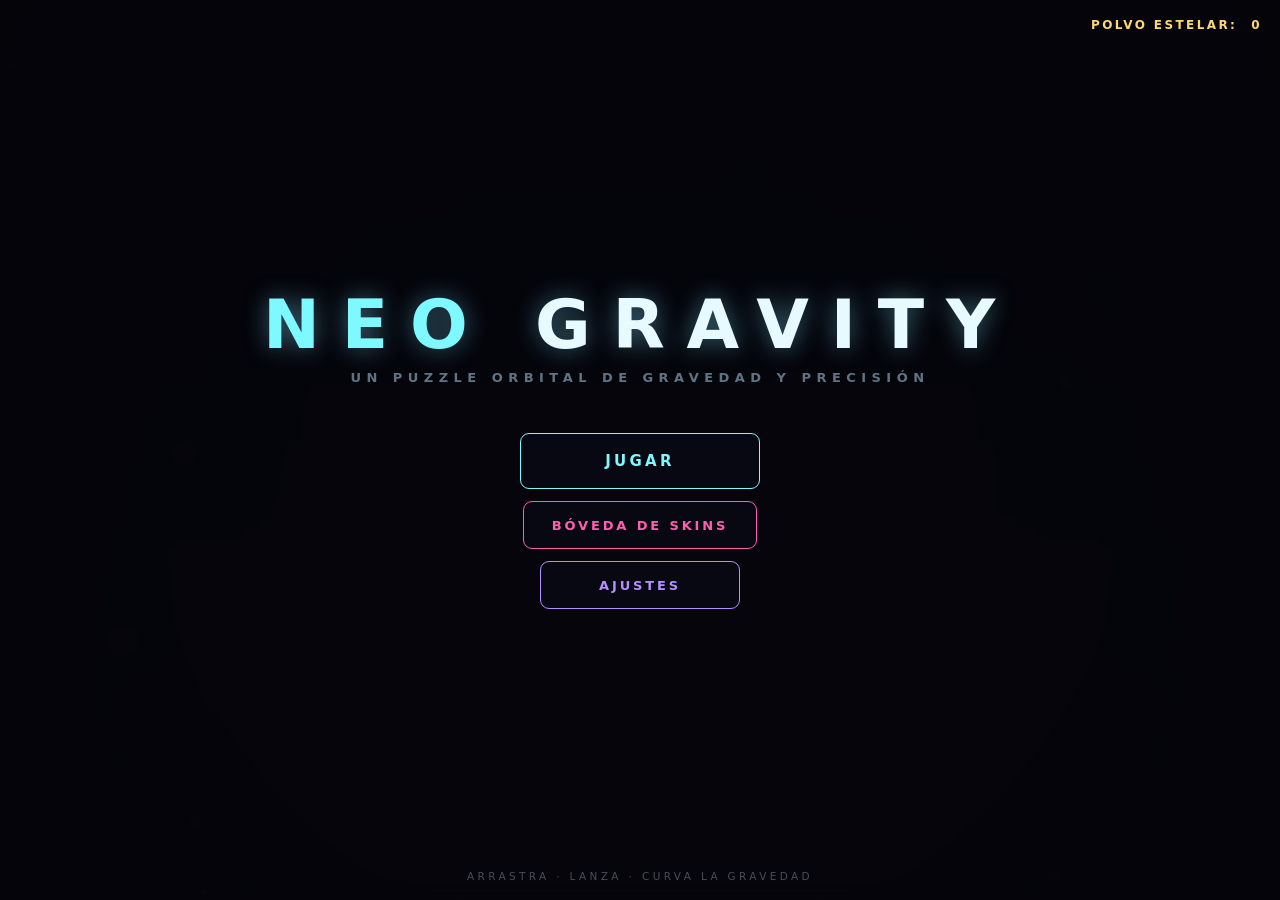
<file: Neo.html>
<!DOCTYPE html>
<html lang="es">
<head>
<meta charset="UTF-8">
<meta name="viewport" content="width=device-width,initial-scale=1.0,user-scalable=no,viewport-fit=cover">
<meta name="theme-color" content="#05050b">
<title>NEO GRAVITY</title>
<style>
/* ============================================================================
 * NEO GRAVITY · Estilos
 * Glassmorphism contenido. Tipografía limpia. Sin animaciones costosas
 * en paneles que no necesitan moverse. Todo el "wow" lo aporta el canvas.
 * ============================================================================ */
*{margin:0;padding:0;box-sizing:border-box;-webkit-tap-highlight-color:transparent}
html,body{
  width:100%;height:100%;overflow:hidden;
  background:#05050b;color:#e8ecf5;
  font-family:'Inter','Segoe UI',system-ui,-apple-system,sans-serif;
  font-feature-settings:'ss01','cv11';
  touch-action:none;user-select:none;-webkit-user-select:none
}
canvas{display:block;position:absolute;top:0;left:0;width:100%;height:100%}

/* Paneles */
.panel{
  position:absolute;inset:0;
  display:flex;flex-direction:column;align-items:center;justify-content:center;
  background:rgba(5,5,11,.86);
  -webkit-backdrop-filter:blur(10px);backdrop-filter:blur(10px);
  opacity:0;pointer-events:none;
  transition:opacity .28s cubic-bezier(.2,.7,.3,1);
  z-index:100;padding:18px
}
.panel.active{opacity:1;pointer-events:all}

/* Títulos */
.title{
  font-weight:900;letter-spacing:.32em;text-transform:uppercase;
  text-align:center;font-size:clamp(34px,7vw,68px);
  margin-bottom:6px;color:#e7faff;
  text-shadow:0 0 24px rgba(124,225,255,.45)
}
.title .accent{ color:#7df9ff }
.tagline{
  text-align:center;font-size:clamp(11px,1.6vw,13px);
  letter-spacing:.42em;text-transform:uppercase;
  color:rgba(170,210,235,.55);margin-bottom:42px;font-weight:600
}


/* Botones */
.btn{
  display:inline-flex;align-items:center;justify-content:center;
  min-width:200px;min-height:48px;padding:13px 28px;margin:6px;
  border:1.5px solid;border-radius:9px;
  background:rgba(10,12,22,.55);color:inherit;
  font-size:13px;font-weight:700;letter-spacing:.22em;text-transform:uppercase;
  cursor:pointer;font-family:inherit;
  transition:transform .12s ease,background .2s ease,box-shadow .2s ease
}
.btn:active{transform:scale(.97)}
.btn-cyan  {border-color:#7df9ff;color:#7df9ff}
.btn-cyan:hover  {background:rgba(125,249,255,.10);box-shadow:0 0 22px rgba(125,249,255,.35)}
.btn-pink  {border-color:#ff5fb0;color:#ff5fb0}
.btn-pink:hover  {background:rgba(255,95,176,.10);box-shadow:0 0 22px rgba(255,95,176,.35)}
.btn-gold  {border-color:#ffd770;color:#ffd770}
.btn-gold:hover  {background:rgba(255,215,112,.10);box-shadow:0 0 22px rgba(255,215,112,.35)}
.btn-green {border-color:#5dffa8;color:#5dffa8}
.btn-green:hover {background:rgba(93,255,168,.10);box-shadow:0 0 22px rgba(93,255,168,.35)}
.btn-red   {border-color:#ff6868;color:#ff6868}
.btn-red:hover   {background:rgba(255,104,104,.10);box-shadow:0 0 22px rgba(255,104,104,.35)}
.btn-purple{border-color:#b58fff;color:#b58fff}
.btn-purple:hover{background:rgba(181,143,255,.10);box-shadow:0 0 22px rgba(181,143,255,.35)}
.btn-large {min-width:240px;min-height:56px;font-size:15px;padding:16px 38px}
.back-btn  {position:absolute;top:18px;left:18px;min-width:auto;padding:9px 16px;font-size:11px;z-index:110}

/* Meta strip (tira de polvo estelar) */
.meta-strip{
  position:absolute;top:18px;right:18px;
  display:flex;align-items:center;gap:14px;
  font-size:12px;letter-spacing:.2em;text-transform:uppercase;font-weight:700;
  color:#ffd770
}

/* Scrollbar */
::-webkit-scrollbar{width:6px}
::-webkit-scrollbar-track{background:rgba(255,255,255,.02)}
::-webkit-scrollbar-thumb{background:rgba(125,249,255,.22);border-radius:4px}
::-webkit-scrollbar-thumb:hover{background:rgba(125,249,255,.5)}


/* Grid de tarjetas */
.grid{
  display:grid;grid-template-columns:repeat(auto-fit,minmax(135px,1fr));
  gap:10px;width:92%;max-width:760px;
  max-height:64vh;overflow-y:auto;padding:12px 6px
}

/* Tarjeta de nivel */
.level-card{
  position:relative;
  background:linear-gradient(180deg,rgba(20,24,42,.75),rgba(12,14,26,.78));
  border:1.5px solid rgba(125,249,255,.18);
  border-radius:12px;padding:14px 8px;
  text-align:center;cursor:pointer;
  transition:transform .15s ease,border-color .2s ease,box-shadow .2s ease;
  display:flex;flex-direction:column;align-items:center;gap:4px
}
.level-card:hover{
  border-color:#7df9ff;box-shadow:0 6px 18px rgba(125,249,255,.18);
  transform:translateY(-3px)
}
.level-card.locked{opacity:.32;pointer-events:none;border-color:rgba(255,255,255,.04)}
.level-card .lnum{font-size:26px;font-weight:900;color:rgba(125,249,255,.32);line-height:1}
.level-card .lname{
  font-size:10px;letter-spacing:.12em;text-transform:uppercase;
  color:#9ce6ff;font-weight:700;
  white-space:nowrap;overflow:hidden;text-overflow:ellipsis;width:100%
}
.level-card .lstars{font-size:13px;color:#ffd770;letter-spacing:.18em}

/* Tarjeta de skin */
.skin-card{
  background:linear-gradient(180deg,rgba(22,24,40,.72),rgba(12,14,26,.78));
  border:1.5px solid rgba(255,255,255,.07);
  border-radius:14px;padding:14px;
  display:flex;flex-direction:column;align-items:center;gap:6px;
  transition:border-color .2s ease,box-shadow .2s ease,transform .15s ease
}
.skin-card.owned   {border-color:rgba(125,249,255,.30)}
.skin-card.equipped{border-color:#5dffa8;box-shadow:0 0 18px rgba(93,255,168,.18)}
.skin-card.locked  {opacity:.7}
.skin-preview{
  width:54px;height:54px;border-radius:50%;--glow:#7df9ff;
  box-shadow:0 0 12px var(--glow), inset 0 -6px 12px rgba(0,0,0,.35), inset 0 4px 8px rgba(255,255,255,.18)
}
.skin-name   {font-size:12px;letter-spacing:.12em;text-transform:uppercase;font-weight:800;color:#fff;text-align:center}
.skin-ability{
  font-size:9.5px;color:#9ce6ff;letter-spacing:.04em;line-height:1.35;text-align:center;
  background:rgba(125,249,255,.06);padding:4px 7px;border-radius:6px;
  border:1px solid rgba(125,249,255,.14);font-style:italic
}
.skin-price {font-size:11px;color:#ffd770;letter-spacing:.18em;font-weight:800}
.skin-status{font-size:10px;letter-spacing:.22em;text-transform:uppercase;font-weight:800}


/* Glass panel para victoria/derrota */
.glass-panel{
  background:linear-gradient(180deg,rgba(14,16,30,.82),rgba(8,10,20,.86));
  border:1.5px solid rgba(255,255,255,.06);
  border-radius:18px;padding:32px 30px;
  width:90%;max-width:520px;
  display:flex;flex-direction:column;align-items:center;
  box-shadow:0 24px 60px rgba(0,0,0,.6)
}
.star-row{display:flex;gap:14px;margin:20px 0 12px;justify-content:center}
.s-star{font-size:38px;line-height:1;opacity:0;transform:scale(.4) rotate(-90deg)}
.s-star.in{animation:starIn .55s cubic-bezier(.18,1.2,.4,1.3) forwards}

/* Settings cards */
.settings-card{
  background:linear-gradient(180deg,rgba(18,20,36,.78),rgba(10,12,24,.82));
  border:1.5px solid rgba(125,249,255,.16);
  border-radius:13px;padding:16px 20px;width:92%;max-width:520px;
  display:flex;flex-direction:column;gap:12px;margin-bottom:12px
}
.settings-row{display:flex;justify-content:space-between;align-items:center;gap:14px;flex-wrap:wrap}
.settings-label{font-size:12px;letter-spacing:.22em;text-transform:uppercase;color:#dbeaf6;font-weight:800}
.settings-desc {font-size:10.5px;color:rgba(220,232,245,.46);letter-spacing:.05em;line-height:1.45;margin-top:3px}

/* Toggle (2 valores) */
.toggle{
  display:inline-flex;background:rgba(0,0,0,.4);
  border:1.5px solid rgba(125,249,255,.22);border-radius:10px;overflow:hidden
}
.toggle .opt{
  padding:8px 18px;font-size:11px;font-weight:800;letter-spacing:.18em;
  text-transform:uppercase;cursor:pointer;
  color:rgba(220,232,245,.55);background:transparent;border:none;
  font-family:inherit;transition:background .2s ease,color .2s ease;min-width:74px
}
.toggle .opt.active{
  background:linear-gradient(135deg,rgba(125,249,255,.18),rgba(155,89,255,.13));
  color:#7df9ff;text-shadow:0 0 8px rgba(125,249,255,.55)
}
.toggle .opt:active{transform:scale(.96)}
.help{font-size:10px;color:rgba(220,232,245,.46);letter-spacing:.06em;line-height:1.4;text-align:center;margin-top:2px}

/* HUD */
#hud{position:absolute;inset:0;pointer-events:none;z-index:50;display:none}
.hud-tl{position:absolute;top:12px;left:12px}
.hud-tr{position:absolute;top:12px;right:12px;display:flex;align-items:center;gap:10px;pointer-events:auto}
.hud-bl{position:absolute;bottom:12px;left:12px}
.hud-stat{font-size:13px;font-weight:800;letter-spacing:.16em;text-transform:uppercase;color:#9ce6ff}
.hud-stat.sm{font-size:11px;font-weight:700;letter-spacing:.12em;color:rgba(220,232,245,.7);margin-top:3px}
.hud-stat.dust{color:#ffd770}
.hud-stat.shield{color:#5dffa8;display:none;margin-top:3px;font-weight:800}
.pause-btn{
  width:38px;height:38px;border-radius:8px;
  border:1.5px solid rgba(125,249,255,.45);background:rgba(10,12,22,.82);
  color:#7df9ff;font-weight:900;font-size:14px;cursor:pointer;
  display:flex;align-items:center;justify-content:center;font-family:inherit
}
.fps{
  position:absolute;bottom:8px;right:10px;font-size:10px;
  color:rgba(125,249,255,.45);letter-spacing:.1em;font-family:ui-monospace,monospace;
  pointer-events:none
}

/* Animaciones */
@keyframes starIn{0%{opacity:0;transform:scale(.3) rotate(-120deg)}75%{opacity:1;transform:scale(1.18) rotate(8deg)}100%{opacity:1;transform:scale(1) rotate(0)}}
@keyframes float {0%,100%{transform:translateY(0)}50%{transform:translateY(-6px)}}
.title.float{animation:float 4s ease-in-out infinite}
</style>
</head>
<body>
<canvas id="gc"></canvas>


<!-- ============== MENÚ PRINCIPAL ============== -->
<div id="menuPanel" class="panel active">
  <div class="meta-strip">Polvo Estelar: <span id="menuStardustVal">0</span></div>
  <div class="title float"><span class="accent">NEO</span> GRAVITY</div>
  <div class="tagline">Un puzzle orbital de gravedad y precisión</div>
  <button class="btn btn-cyan btn-large" onclick="G.showLevelSelect()">Jugar</button>
  <button class="btn btn-pink"           onclick="G.setState('SHOP')">Bóveda de Skins</button>
  <button class="btn btn-purple"         onclick="G.setState('SETTINGS')">Ajustes</button>
  <div style="position:absolute;bottom:18px;font-size:10.5px;letter-spacing:.32em;text-transform:uppercase;color:rgba(220,232,245,.32);text-align:center;width:100%;padding:0 14px">
    Arrastra · Lanza · Curva la gravedad
  </div>
</div>

<!-- ============== AJUSTES ============== -->
<div id="settingsPanel" class="panel">
  <button class="btn btn-cyan back-btn" onclick="G.setState('MENU')">‹ Atrás</button>
  <div class="title" style="font-size:clamp(28px,5vw,42px);margin-top:40px;margin-bottom:24px"><span class="accent">AJUSTES</span></div>

  <div class="settings-card">
    <div class="settings-row">
      <div>
        <div class="settings-label" style="color:#7df9ff">Calidad gráfica</div>
        <div class="settings-desc">Suave: máximo rendimiento, fluido en cualquier dispositivo. Alto: efectos completos y texturas con detalle, sin exagerar.</div>
      </div>
      <div class="toggle" id="qualityToggle">
        <button class="opt" data-q="soft" onclick="G.setQuality('soft')">Suave</button>
        <button class="opt" data-q="high" onclick="G.setQuality('high')">Alto</button>
      </div>
    </div>
    <div class="help" id="qualityInfo"></div>
  </div>

  <div class="settings-card">
    <div class="settings-row">
      <div>
        <div class="settings-label" style="color:#5dffa8">Sonido</div>
        <div class="settings-desc">Activa o silencia los efectos sonoros sintetizados.</div>
      </div>
      <div class="toggle">
        <button class="opt" id="sndOff" onclick="G.setSound(false)">Off</button>
        <button class="opt" id="sndOn"  onclick="G.setSound(true)">On</button>
      </div>
    </div>
  </div>

  <div class="settings-card">
    <div class="settings-row">
      <div>
        <div class="settings-label" style="color:#9ce6ff">Mostrar FPS</div>
        <div class="settings-desc">Muestra el contador de cuadros por segundo en la esquina inferior.</div>
      </div>
      <div class="toggle">
        <button class="opt" id="fpsOff" onclick="G.setShowFps(false)">Off</button>
        <button class="opt" id="fpsOn"  onclick="G.setShowFps(true)">On</button>
      </div>
    </div>
  </div>

  <div class="settings-card" style="border-color:rgba(255,104,104,.22)">
    <div class="settings-row">
      <div>
        <div class="settings-label" style="color:#ff8b8b">Reiniciar progreso</div>
        <div class="settings-desc">Borra todo tu progreso, polvo estelar y skins desbloqueadas. No se puede deshacer.</div>
      </div>
      <button class="btn btn-red" style="min-width:auto;padding:8px 16px;font-size:11px;min-height:auto" onclick="G.resetProgress()">Borrar</button>
    </div>
  </div>

  <div style="font-size:9.5px;color:rgba(220,232,245,.22);letter-spacing:.32em;margin-top:8px;text-transform:uppercase">Construido con física real · Pixel pulido a mano</div>
</div>


<!-- ============== SELECCIÓN DE NIVEL ============== -->
<div id="levelPanel" class="panel">
  <button class="btn btn-cyan back-btn" onclick="G.setState('MENU')">‹ Atrás</button>
  <div class="title" style="font-size:clamp(26px,5vw,40px);margin-top:40px;margin-bottom:14px"><span class="accent">MISIONES</span></div>
  <div id="levelGrid" class="grid"></div>
</div>

<!-- ============== TIENDA DE SKINS ============== -->
<div id="shopPanel" class="panel">
  <button class="btn btn-cyan back-btn" onclick="G.setState('MENU')">‹ Atrás</button>
  <div class="meta-strip">Polvo: <span id="shopStardustVal">0</span></div>
  <div class="title" style="font-size:clamp(26px,5vw,40px);margin-top:40px;margin-bottom:14px"><span class="accent" style="color:#ff5fb0">BÓVEDA</span></div>
  <div id="skinGrid" class="grid"></div>
</div>

<!-- ============== PAUSA ============== -->
<div id="pausePanel" class="panel">
  <div class="title" style="font-size:clamp(28px,5vw,46px)"><span class="accent">PAUSA</span></div>
  <div style="font-size:11px;letter-spacing:.32em;text-transform:uppercase;color:rgba(170,210,235,.5);margin-bottom:30px">Transmisión suspendida</div>
  <button class="btn btn-cyan btn-large" onclick="G.resume()">Reanudar</button>
  <button class="btn btn-gold"           onclick="G.restartLevel()">Reiniciar</button>
  <button class="btn btn-red"            onclick="G.setState('MENU')">Menú principal</button>
</div>

<!-- ============== VICTORIA ============== -->
<div id="victoryPanel" class="panel">
  <div class="glass-panel" style="border-color:rgba(93,255,168,.30)">
    <div class="title" style="color:#5dffa8;font-size:clamp(22px,4vw,32px);text-shadow:0 0 22px rgba(93,255,168,.55);margin-bottom:4px">Órbita establecida</div>
    <div style="font-size:10.5px;letter-spacing:.36em;color:rgba(220,232,245,.42);text-transform:uppercase">Misión completada</div>
    <div class="star-row" id="victoryStarsContainer"></div>
    <div id="victoryScore" style="font-size:13px;color:rgba(220,232,245,.85);letter-spacing:.04em;margin-bottom:22px;text-align:center;line-height:1.7"></div>
    <button class="btn btn-green btn-large" id="nextLevelBtn" onclick="G.nextLevel()">Siguiente misión</button>
    <button class="btn btn-cyan" onclick="G.setState('MENU')" style="min-width:240px">Volver al menú</button>
  </div>
</div>

<!-- ============== DERROTA ============== -->
<div id="gameoverPanel" class="panel">
  <div class="glass-panel" style="border-color:rgba(255,104,104,.30)">
    <div class="title" style="color:#ff8b8b;font-size:clamp(22px,4vw,32px);text-shadow:0 0 22px rgba(255,104,104,.55);margin-bottom:4px">Señal perdida</div>
    <div id="gameoverSubtitle" style="font-size:10.5px;letter-spacing:.36em;color:rgba(220,232,245,.42);text-transform:uppercase;margin-bottom:18px">El orbe fue destruido</div>
    <div id="gameoverQuote" style="font-size:13px;color:#ff8b8b;line-height:1.6;text-align:center;margin-bottom:26px;padding:0 12px;font-style:italic;border-left:3px solid #ff6868"></div>
    <button class="btn btn-red btn-large" onclick="G.restartLevel()">Reintentar</button>
    <button class="btn btn-cyan" onclick="G.setState('MENU')" style="min-width:240px">Volver al menú</button>
  </div>
</div>

<!-- ============== HUD EN PARTIDA ============== -->
<div id="hud">
  <div class="hud-tl">
    <div class="hud-stat" id="hudLevel">Nivel 1</div>
    <div class="hud-stat sm" id="hudShots">Lanzamientos: 0</div>
    <div class="hud-stat shield" id="hudShield">Escudo activo</div>
  </div>
  <div class="hud-tr">
    <div class="hud-stat" id="hudStars" style="color:#ffd770;letter-spacing:.32em;font-size:16px"></div>
    <button class="pause-btn" onclick="G.pause()">II</button>
  </div>
  <div class="hud-bl">
    <div class="hud-stat sm dust" id="hudDust">Polvo: 0</div>
  </div>
  <div class="fps" id="fpsBadge" style="display:none">FPS 60</div>
</div>


<script>
'use strict';

/* ============================================================================
 * NEO GRAVITY · MOTOR
 * ----------------------------------------------------------------------------
 * Arquitectura:
 *   · Loop con timestep fijo (60Hz) y acumulador. La física es independiente
 *     del refresh del navegador.
 *   · Render por capas. La mayor parte del trabajo se hace UNA vez:
 *       - bgLayer:     fondo nebular + estrellas. Solo se redibuja al
 *                      cambiar tamaño/calidad.
 *       - staticLayer: geometría del nivel (paredes, kill zones, discos
 *                      de acreción de los agujeros negros, base de los
 *                      bumpers). Solo al cargar un nivel.
 *       - dinámico:    orbe, rastro, partículas, animaciones suaves
 *                      (rotación, pulsos, flashes). Es lo único por frame.
 *   · 2 modos de calidad: 'soft' (rendimiento) y 'high' (visual completo).
 *     El sistema 'auto' se eliminó deliberadamente: el usuario elige.
 *   · Pool de partículas con cursor circular: 0 alocaciones en runtime.
 *   · Sin shadowBlur en el hot path: es el mayor killer de FPS de canvas 2D.
 *   · Gradientes radiales pre-construidos donde se reutilizan (orbe, halos).
 * ============================================================================ */

const G = {
  // ===== Refs DOM =====
  canvas: null, ctx: null,
  W: 0, H: 0, dpr: 1,

  // ===== Capas pre-renderizadas =====
  bgLayer: null,     bgCtx: null,
  staticLayer: null, staticCtx: null,
  bgDirty: true,
  staticDirty: true,

  // ===== Estado global =====
  state: 'MENU', prevState: 'MENU',
  currentLevel: 0,
  shots: 0, starsCollected: 0,
  stardust: 0,
  unlockedLevels: Array(14).fill(false),
  bestScores: Array(14).fill(0),
  unlockedSkins: ['default'],
  equippedSkin: 'default',


  // ===== Configuración de calidad: SUAVE vs ALTO =====
  // Los dos modos están calibrados para sentirse pulidos. 'soft' no es feo,
  // simplemente recorta los efectos más caros (gradientes en runtime,
  // halos, parallax) preservando la legibilidad.
  quality: 'soft',          // valor por defecto seguro
  qSettings: {
    soft: {
      dprMax: 1.0,
      bgStars: 60,           // estrellas estáticas pintadas en bgLayer
      bgNebula: false,       // sin manchas nebulosas
      bgTwinkle: 0,          // estrellas que parpadean (overlay dinámico)
      bgParallax: 0,         // capa parallax adicional
      maxParticles: 80,
      maxConfetti: 50,
      trailMax: 5,
      bhRings: 1,
      bhArms: 1, bhPoints: 14,
      useGradients: false,
      useStripes: false,
      orbHalo: false,
      goalHalo: false,
      bumperGlow: false,
      starGlow: false,
      wallTexture: 'flat'    // base sin textura interior
    },
    high: {
      dprMax: 1.5,
      bgStars: 140,
      bgNebula: true,
      bgTwinkle: 18,
      bgParallax: 14,
      maxParticles: 180,
      maxConfetti: 120,
      trailMax: 12,
      bhRings: 3,
      bhArms: 2, bhPoints: 22,
      useGradients: true,
      useStripes: true,
      orbHalo: true,
      goalHalo: true,
      bumperGlow: true,
      starGlow: true,
      wallTexture: 'bevel'   // bisel interior + scanline sutil
    }
  },

  soundEnabled: true,
  showFps: false,

  // ===== FPS tracking =====
  fpsAvg: 60, fpsAccum: 0, fpsFrames: 0,

  // ===== Pools y cursores O(1) =====
  particlesPool: [], maxParticles: 80, particleCursor: 0,
  confettiPool: [],  maxConfetti: 50,  confettiCursor: 0,

  // ===== Mundo activo =====
  orb: null,
  trail: [],
  walls: [], bumpers: [], blackHoles: [], killZones: [], stars: [], goal: null,
  bgTwinkles: [],   // overlays animados sobre bgLayer (modo 'high')
  bgParallax: [],   // puntos brillantes lentos (modo 'high')

  // ===== Loop =====
  lastTime: 0, accumulator: 0, dt: 1/60, frameCount: 0,

  // ===== Input =====
  aiming: false, aimStart: { x:0, y:0 }, aimEnd: { x:0, y:0 },

  // ===== Audio =====
  audioCtx: null,

  // ===== Mensajes (rachas de derrota) =====
  loseStreak: 0, lastLevelDied: -1,


  // ===== Frases motivacionales =====
  victoryQuotes: [
    '"Las leyes de la gravedad se rinden ante tu precisión cósmica."',
    '"Magistral. La galaxia ha tomado nota de tu nombre."',
    '"Eso fue arte orbital puro. Sigue así."',
    '"Otro sistema solar conquistado."',
    '"La física llora de envidia ante tu trayectoria."',
    '"Newton estaría orgulloso. Einstein, también."',
    '"Tu polvo estelar se duplica, igual que tu leyenda."',
    '"La órbita perfecta no existe... excepto cuando tú lanzas."',
    '"Brillas más que el agujero negro al que acabas de esquivar."',
    '"Misión completada. El cosmos te debe una."'
  ],
  motivationQuotes: [
    '"Quizás en tu siguiente lanzamiento. El cosmos premia la persistencia."',
    '"El fracaso es solo una corrección de órbita hacia la perfección."',
    '"La gravedad es implacable, pero tu determinación lo es aún más."',
    '"Cada choque te enseña una nueva trayectoria."',
    '"Incluso las estrellas colapsan antes de brillar al máximo."',
    '"La precisión orbital requiere paciencia. Tu próximo cálculo será el bueno."'
  ],
  toughQuotes: [
    '"Tres intentos y la nave sigue hecha pedazos. Respira, calcula, vuelve a lanzar."',
    '"La gravedad gana otra batalla. Pero la guerra... aún es tuya."',
    '"Empezamos a sospechar que el agujero negro tiene tu número."',
    '"Tu trayectoria está siendo creativa. Demasiado creativa."',
    '"El cosmos no es paciente, pero te da otra oportunidad. No la desperdicies."'
  ],
  savageQuotes: [
    '"¿OTRA VEZ? Mi abuela esquiva mejor obstáculos con los ojos cerrados."',
    '"He visto cometas con mejor puntería, y eso que no tienen cerebro."',
    '"La definición de locura: repetir lo mismo esperando un resultado distinto."',
    '"El polvo estelar te tiene miedo. Sinceramente, no le culpo."',
    '"Una piedra rebotando al azar tendría más éxito que tú ahora mismo."',
    '"¿Estás jugando con los pies? Es la única explicación racional."',
    '"REVISA TU ÁNGULO. Por amor a la galaxia."',
    '"Newton se está revolcando en su tumba. Y no de risa."',
    '"A este ritmo, las estrellas se apagarán antes que termines este nivel."',
    '"Respira. Cuenta hasta diez. Y AJUSTA LA POTENCIA."'
  ],


  // ===== Skins (16) =====
  skins: [
    { id:'default',       name:'Cian Estándar',     price:0,    colorCore:'#7df9ff', colorGlow:'rgba(125,249,255,0.42)', colorTrail:'rgba(125,249,255,', ability:'none',                abilityDesc:'Estabilizador básico (sin habilidad)' },
    { id:'neon-lime',     name:'Lima Neón',         price:30,   colorCore:'#39ff14', colorGlow:'rgba(57,255,20,0.42)',   colorTrail:'rgba(57,255,20,',   ability:'elasticity',          abilityDesc:'Superelasticidad: +12% rebote en muros' },
    { id:'hot-pink',      name:'Rosa Eléctrico',    price:80,   colorCore:'#ff1493', colorGlow:'rgba(255,20,147,0.42)',  colorTrail:'rgba(255,20,147,',  ability:'magnet',              abilityDesc:'Atracción: imán de estrellas a +18% de rango' },
    { id:'electric-blue', name:'Azul Eléctrico',    price:140,  colorCore:'#0066ff', colorGlow:'rgba(0,102,255,0.42)',   colorTrail:'rgba(0,102,255,',   ability:'gravity_res',         abilityDesc:'Escudo gravitacional: -22% atracción de agujeros' },
    { id:'vortex-edge',   name:'Vórtice Púrpura',   price:200,  colorCore:'#9b59ff', colorGlow:'rgba(155,89,255,0.42)',  colorTrail:'rgba(155,89,255,',  ability:'mini',                abilityDesc:'Micro-tamaño: -15% radio (huecos estrechos)' },
    { id:'solar-flare',   name:'Fuego Solar',       price:320,  colorCore:'#ffd700', colorGlow:'rgba(255,215,0,0.42)',   colorTrail:'rgba(255,215,0,',   ability:'low_friction',        abilityDesc:'Inercia solar: -30% rozamiento' },
    { id:'singularity',   name:'Singularidad Roja', price:500,  colorCore:'#ff0044', colorGlow:'rgba(255,0,68,0.42)',    colorTrail:'rgba(255,0,68,',    ability:'shield_1',            abilityDesc:'Escudo vital: sobrevive 1 impacto mortal' },
    { id:'aurora',        name:'Aurora Verde',      price:650,  colorCore:'#00ffaa', colorGlow:'rgba(0,255,170,0.42)',   colorTrail:'rgba(0,255,170,',   ability:'super_magnet',        abilityDesc:'Magnetismo aurora: +38% rango de imán' },
    { id:'supernova',     name:'Supernova',         price:850,  colorCore:'#ff5500', colorGlow:'rgba(255,85,0,0.46)',    colorTrail:'rgba(255,85,0,',    ability:'hyper_power',         abilityDesc:'Impulso supernova: +12% potencia de lanzamiento' },
    { id:'stardust-skin', name:'Polvo Astral',      price:1000, colorCore:'#ffffff', colorGlow:'rgba(255,255,255,0.46)', colorTrail:'rgba(255,255,255,', ability:'goal_suction',        abilityDesc:'Sintonía astral: la meta atrae desde +20% más lejos' },
    { id:'exotic-matter', name:'Materia Exótica',   price:1300, colorCore:'#e0115f', colorGlow:'rgba(224,17,95,0.42)',   colorTrail:'rgba(224,17,95,',   ability:'quantum_break',       abilityDesc:'Activa: salto cuántico (frenado en aire, 1/lanzamiento)' },
    { id:'absolute-zero', name:'Cero Absoluto',     price:1600, colorCore:'#00f3ff', colorGlow:'rgba(0,243,255,0.42)',   colorTrail:'rgba(0,243,255,',   ability:'cold_inertia',        abilityDesc:'Cero inercia: te detienes antes al ir despacio' },
    { id:'hiperespacio',  name:'Hiperespacio',      price:2000, colorCore:'#ff00ff', colorGlow:'rgba(255,0,255,0.50)',   colorTrail:'rgba(255,255,255,', ability:'midair_launch',       abilityDesc:'Activa: doble órbita (relanzar en aire, -20% potencia)' },
    { id:'wormhole',      name:'Agujero Gusano',    price:2400, colorCore:'#0c0c17', colorGlow:'rgba(255,216,77,0.60)',  colorTrail:'rgba(255,216,77,',  ability:'anti_grav',           abilityDesc:'Singularidad pura: -65% atracción gravitatoria' },
    { id:'orion-nebula',  name:'Orión Nebulosa',    price:2800, colorCore:'#8a2be2', colorGlow:'rgba(138,43,226,0.55)',  colorTrail:'rgba(138,43,226,',  ability:'shield_2',            abilityDesc:'Hiper-escudo: sobrevive 2 impactos mortales' },
    { id:'zero-gravity',  name:'Gravedad Cero',     price:3500, colorCore:'#a9a9a9', colorGlow:'rgba(169,169,169,0.42)', colorTrail:'rgba(169,169,169,', ability:'frictionless_predict',abilityDesc:'Vacío absoluto: -40% fricción y predictor extendido' }
  ],
  getSkin: function(){ return this.skins.find(function(s){ return s.id === G.equippedSkin; }) || this.skins[0]; },


  // ===== Niveles (14) =====
  // Coordenadas normalizadas [0..1]. Se escalan al cargar el nivel.
  // Para no inflar el archivo, la lista se compacta en una línea por entidad.
  levels: [
    { name:'Primer Destello', par:2, spawn:{x:.15,y:.75}, goal:{x:.85,y:.25,r:.035},
      stars:[{x:.4,y:.55},{x:.6,y:.65},{x:.75,y:.4}],
      walls:[{x:0,y:0,w:1,h:.02},{x:0,y:.98,w:1,h:.02},{x:0,y:0,w:.02,h:1},{x:.98,y:0,w:.02,h:1},{x:.3,y:.35,w:.03,h:.3}],
      bumpers:[{x:.55,y:.45,r:.03}], blackHoles:[], killZones:[] },
    { name:'Bulevar Rebotes', par:3, spawn:{x:.1,y:.85}, goal:{x:.9,y:.15,r:.033},
      stars:[{x:.3,y:.7},{x:.5,y:.5},{x:.72,y:.3}],
      walls:[{x:0,y:0,w:1,h:.02},{x:0,y:.98,w:1,h:.02},{x:0,y:0,w:.02,h:1},{x:.98,y:0,w:.02,h:1},{x:.22,y:.55,w:.2,h:.025},{x:.58,y:.4,w:.2,h:.025}],
      bumpers:[{x:.35,y:.75,r:.035},{x:.5,y:.32,r:.03},{x:.78,y:.55,r:.03}], blackHoles:[], killZones:[] },
    { name:'El Desafío', par:3, spawn:{x:.1,y:.5}, goal:{x:.9,y:.5,r:.03},
      stars:[{x:.35,y:.28},{x:.55,y:.72},{x:.78,y:.35}],
      walls:[{x:0,y:0,w:1,h:.02},{x:0,y:.98,w:1,h:.02},{x:0,y:0,w:.02,h:1},{x:.98,y:0,w:.02,h:1},{x:.25,y:.18,w:.025,h:.35},{x:.45,y:.48,w:.025,h:.38},{x:.65,y:.12,w:.025,h:.42}],
      bumpers:[{x:.35,y:.62,r:.025},{x:.55,y:.32,r:.025}],
      blackHoles:[{x:.5,y:.5,r:.045,strength:.35}],
      killZones:[{x:.42,y:.87,w:.14,h:.025}] },
    { name:'Pozo Gravitatorio', par:4, spawn:{x:.1,y:.9}, goal:{x:.9,y:.1,r:.03},
      stars:[{x:.5,y:.58},{x:.28,y:.3},{x:.82,y:.52}],
      walls:[{x:0,y:0,w:1,h:.02},{x:0,y:.98,w:1,h:.02},{x:0,y:0,w:.02,h:1},{x:.98,y:0,w:.02,h:1},{x:.3,y:.62,w:.4,h:.022}],
      bumpers:[{x:.2,y:.45,r:.03},{x:.82,y:.72,r:.03}],
      blackHoles:[{x:.5,y:.4,r:.06,strength:.52},{x:.72,y:.25,r:.045,strength:.3}],
      killZones:[{x:0,y:.44,w:.12,h:.022}] },
    { name:'Laberinto de Neón', par:5, spawn:{x:.08,y:.92}, goal:{x:.92,y:.08,r:.028},
      stars:[{x:.22,y:.72},{x:.5,y:.5},{x:.78,y:.28}],
      walls:[{x:0,y:0,w:1,h:.02},{x:0,y:.98,w:1,h:.02},{x:0,y:0,w:.02,h:1},{x:.98,y:0,w:.02,h:1},{x:.16,y:.28,w:.02,h:.5},{x:.32,y:.22,w:.02,h:.5},{x:.48,y:.32,w:.02,h:.5},{x:.64,y:.18,w:.02,h:.5},{x:.8,y:.28,w:.02,h:.5}],
      bumpers:[{x:.24,y:.22,r:.02},{x:.4,y:.78,r:.02},{x:.56,y:.28,r:.02},{x:.72,y:.72,r:.02}],
      blackHoles:[{x:.4,y:.45,r:.035,strength:.25}],
      killZones:[{x:.56,y:.88,w:.14,h:.022},{x:.22,y:.14,w:.1,h:.022}] },
    { name:'Materia Oscura', par:4, spawn:{x:.5,y:.92}, goal:{x:.5,y:.08,r:.028},
      stars:[{x:.22,y:.5},{x:.78,y:.5},{x:.5,y:.3}],
      walls:[{x:0,y:0,w:1,h:.02},{x:0,y:.98,w:1,h:.02},{x:0,y:0,w:.02,h:1},{x:.98,y:0,w:.02,h:1},{x:.2,y:.65,w:.25,h:.02},{x:.55,y:.65,w:.25,h:.02},{x:.35,y:.38,w:.3,h:.02},{x:.1,y:.2,w:.2,h:.02},{x:.7,y:.2,w:.2,h:.02}],
      bumpers:[{x:.5,y:.78,r:.03},{x:.15,y:.45,r:.025},{x:.85,y:.45,r:.025}],
      blackHoles:[{x:.32,y:.52,r:.045,strength:.4},{x:.68,y:.52,r:.045,strength:.4}],
      killZones:[{x:.42,y:.52,w:.16,h:.02},{x:0,y:.78,w:.08,h:.02},{x:.92,y:.78,w:.08,h:.02}] },


    { name:'Singularidad', par:5, spawn:{x:.08,y:.08}, goal:{x:.92,y:.92,r:.025},
      stars:[{x:.5,y:.18},{x:.18,y:.72},{x:.82,y:.5}],
      walls:[{x:0,y:0,w:1,h:.02},{x:0,y:.98,w:1,h:.02},{x:0,y:0,w:.02,h:1},{x:.98,y:0,w:.02,h:1},{x:.2,y:.2,w:.15,h:.02},{x:.65,y:.2,w:.15,h:.02},{x:.2,y:.8,w:.15,h:.02},{x:.65,y:.8,w:.15,h:.02},{x:.38,y:.38,w:.24,h:.02},{x:.38,y:.6,w:.24,h:.02},{x:.38,y:.38,w:.02,h:.24},{x:.6,y:.38,w:.02,h:.24}],
      bumpers:[{x:.15,y:.5,r:.025},{x:.85,y:.5,r:.025},{x:.5,y:.88,r:.03}],
      blackHoles:[{x:.5,y:.5,r:.055,strength:.6},{x:.28,y:.35,r:.03,strength:.25},{x:.72,y:.65,r:.03,strength:.25}],
      killZones:[{x:.35,y:.26,w:.3,h:.02},{x:.35,y:.74,w:.3,h:.02}] },
    { name:'Cinturón de Asteroides', par:4, spawn:{x:.15,y:.5}, goal:{x:.85,y:.5,r:.03},
      stars:[{x:.5,y:.2},{x:.5,y:.5},{x:.5,y:.8}],
      walls:[{x:0,y:0,w:1,h:.02},{x:0,y:.98,w:1,h:.02},{x:0,y:0,w:.02,h:1},{x:.98,y:0,w:.02,h:1},{x:.45,y:.25,w:.1,h:.02},{x:.45,y:.73,w:.1,h:.02}],
      bumpers:[{x:.38,y:.35,r:.032},{x:.38,y:.65,r:.032},{x:.62,y:.35,r:.032},{x:.62,y:.65,r:.032},{x:.5,y:.35,r:.025},{x:.5,y:.65,r:.025}],
      blackHoles:[],
      killZones:[{x:.48,y:.02,w:.04,h:.15},{x:.48,y:.83,w:.04,h:.15}] },
    { name:'Órbitas Binarias', par:3, spawn:{x:.1,y:.5}, goal:{x:.9,y:.5,r:.03},
      stars:[{x:.4,y:.72},{x:.6,y:.28},{x:.5,y:.5}],
      walls:[{x:0,y:0,w:1,h:.02},{x:0,y:.98,w:1,h:.02},{x:0,y:0,w:.02,h:1},{x:.98,y:0,w:.02,h:1}],
      bumpers:[{x:.25,y:.25,r:.03},{x:.25,y:.75,r:.03},{x:.75,y:.25,r:.03},{x:.75,y:.75,r:.03}],
      blackHoles:[{x:.4,y:.32,r:.045,strength:.35},{x:.6,y:.68,r:.045,strength:.35}],
      killZones:[{x:.48,y:.35,w:.04,h:.3}] },
    { name:'Frenesí de Rebote', par:4, spawn:{x:.5,y:.15}, goal:{x:.5,y:.85,r:.028},
      stars:[{x:.2,y:.5},{x:.5,y:.5},{x:.8,y:.5}],
      walls:[{x:0,y:0,w:1,h:.02},{x:0,y:.98,w:1,h:.02},{x:0,y:0,w:.02,h:1},{x:.98,y:0,w:.02,h:1},{x:.3,y:.45,w:.4,h:.022}],
      bumpers:[{x:.15,y:.35,r:.035},{x:.35,y:.25,r:.03},{x:.65,y:.25,r:.03},{x:.85,y:.35,r:.035},{x:.3,y:.65,r:.028},{x:.7,y:.65,r:.028}],
      blackHoles:[{x:.5,y:.35,r:.04,strength:.25}],
      killZones:[{x:.02,y:.48,w:.12,h:.04},{x:.86,y:.48,w:.12,h:.04}] },
    { name:'Vórtice Inverso', par:5, spawn:{x:.1,y:.1}, goal:{x:.9,y:.9,r:.026},
      stars:[{x:.4,y:.2},{x:.5,y:.5},{x:.6,y:.8}],
      walls:[{x:0,y:0,w:1,h:.02},{x:0,y:.98,w:1,h:.02},{x:0,y:0,w:.02,h:1},{x:.98,y:0,w:.02,h:1},{x:.3,y:.35,w:.03,h:.4},{x:.67,y:.25,w:.03,h:.4}],
      bumpers:[{x:.5,y:.25,r:.025},{x:.5,y:.75,r:.025}],
      blackHoles:[{x:.2,y:.6,r:.05,strength:-.4},{x:.8,y:.4,r:.05,strength:.45}],
      killZones:[{x:.33,y:.02,w:.34,h:.022}] },


    { name:'Laberinto de Gravedad', par:6, spawn:{x:.1,y:.9}, goal:{x:.9,y:.1,r:.025},
      stars:[{x:.15,y:.3},{x:.5,y:.55},{x:.85,y:.7}],
      walls:[{x:0,y:0,w:1,h:.02},{x:0,y:.98,w:1,h:.02},{x:0,y:0,w:.02,h:1},{x:.98,y:0,w:.02,h:1},{x:.28,y:.3,w:.02,h:.7},{x:.7,y:0,w:.02,h:.7}],
      bumpers:[{x:.15,y:.5,r:.03},{x:.5,y:.2,r:.028},{x:.5,y:.8,r:.028},{x:.85,y:.5,r:.03}],
      blackHoles:[{x:.5,y:.5,r:.04,strength:.3},{x:.85,y:.3,r:.035,strength:-.2}],
      killZones:[{x:.42,y:.48,w:.16,h:.025}] },
    { name:'La Tempestad Cósmica', par:5, spawn:{x:.5,y:.9}, goal:{x:.5,y:.1,r:.024},
      stars:[{x:.32,y:.42},{x:.68,y:.42},{x:.5,y:.65}],
      walls:[{x:0,y:0,w:1,h:.02},{x:0,y:.98,w:1,h:.02},{x:0,y:0,w:.02,h:1},{x:.98,y:0,w:.02,h:1},{x:.4,y:.28,w:.2,h:.022}],
      bumpers:[{x:.22,y:.25,r:.032},{x:.78,y:.25,r:.032},{x:.25,y:.7,r:.025},{x:.75,y:.7,r:.025}],
      blackHoles:[{x:.2,y:.45,r:.045,strength:.32},{x:.5,y:.45,r:.05,strength:-.35},{x:.8,y:.45,r:.045,strength:.32}],
      killZones:[{x:.12,y:.55,w:.1,h:.025},{x:.78,y:.55,w:.1,h:.025}] },
    { name:'Singularidad Suprema', par:6, spawn:{x:.1,y:.5}, goal:{x:.9,y:.5,r:.022},
      stars:[{x:.3,y:.55},{x:.5,y:.25},{x:.7,y:.55}],
      walls:[{x:0,y:0,w:1,h:.02},{x:0,y:.98,w:1,h:.02},{x:0,y:0,w:.02,h:1},{x:.98,y:0,w:.02,h:1},{x:.4,y:.15,w:.2,h:.02},{x:.4,y:.83,w:.2,h:.02}],
      bumpers:[{x:.35,y:.3,r:.026},{x:.35,y:.7,r:.026},{x:.65,y:.3,r:.026},{x:.65,y:.7,r:.026}],
      blackHoles:[{x:.5,y:.5,r:.062,strength:.6},{x:.25,y:.22,r:.03,strength:.25},{x:.75,y:.78,r:.03,strength:.25}],
      killZones:[{x:.45,y:.35,w:.1,h:.022},{x:.45,y:.62,w:.1,h:.022}] }
  ],


  /* ==========================================================================
   * AUDIO · WebAudio sintetizado (sin assets)
   * ========================================================================== */
  initAudio: function(){
    if (this.audioCtx) return;
    try { this.audioCtx = new (window.AudioContext || window.webkitAudioContext)(); }
    catch(e) { /* silencio */ }
  },
  playTone: function(freq, dur, type, gain, delay){
    if (!this.audioCtx || !this.soundEnabled) return;
    var ctx = this.audioCtx, t = ctx.currentTime + (delay||0);
    var osc = ctx.createOscillator(), gn = ctx.createGain(), master = ctx.createGain();
    master.gain.value = 0.5;
    osc.type = type || 'sine';
    osc.frequency.setValueAtTime(freq, t);
    gn.gain.setValueAtTime(gain || 0.4, t);
    gn.gain.exponentialRampToValueAtTime(0.001, t + dur);
    osc.connect(gn); gn.connect(master); master.connect(ctx.destination);
    osc.start(t); osc.stop(t + dur);
  },
  sfx: {
    launch:      function(){ G.playTone(90,.14,'square',.45);    G.playTone(140,.10,'sawtooth',.35,.02); },
    bounce:      function(){ G.playTone(800,.04,'square',.40);   G.playTone(1200,.03,'sine',.30,.01); },
    star:        function(){ G.playTone(523,.10,'sine',.40);     G.playTone(659,.10,'sine',.40,.06); G.playTone(784,.10,'sine',.40,.12); G.playTone(1047,.18,'sine',.45,.18); },
    victory:     function(){ G.playTone(523,.10,'sine',.45);     G.playTone(659,.10,'sine',.45,.08); G.playTone(784,.10,'sine',.45,.16); G.playTone(1047,.20,'sine',.50,.24); G.playTone(1319,.25,'sine',.40,.32); },
    death:       function(){ G.playTone(350,.15,'sawtooth',.50); G.playTone(250,.15,'sawtooth',.45,.06); G.playTone(150,.20,'sawtooth',.45,.14); G.playTone(80,.30,'square',.50,.25); },
    shieldBreak: function(){ G.playTone(300,.08,'sawtooth',.50); G.playTone(600,.12,'square',.50,.04); G.playTone(900,.15,'sine',.40,.08); },
    bumper:      function(){ G.playTone(420,.08,'square',.45);   G.playTone(650,.05,'sawtooth',.35,.01); },
    buy:         function(){ G.playTone(600,.08,'sine',.40);     G.playTone(800,.10,'sine',.40,.05); G.playTone(1100,.12,'sine',.35,.10); }
  },

  /* ==========================================================================
   * SAVE / LOAD · clave nueva ('v3') para no chocar con datos legacy
   * ========================================================================== */
  save: function(){
    var data = {
      stardust:this.stardust, unlockedLevels:this.unlockedLevels, bestScores:this.bestScores,
      unlockedSkins:this.unlockedSkins, equippedSkin:this.equippedSkin,
      quality:this.quality, soundEnabled:this.soundEnabled, showFps:this.showFps
    };
    try { localStorage.setItem('neogravity_save_v3', JSON.stringify(data)); } catch(e){}
  },
  load: function(){
    try {
      var raw = localStorage.getItem('neogravity_save_v3'); if (!raw) return;
      var d = JSON.parse(raw);
      if (d.stardust !== undefined) this.stardust = d.stardust;
      if (d.unlockedLevels) this.unlockedLevels = d.unlockedLevels;
      if (d.bestScores)    this.bestScores    = d.bestScores;
      if (d.unlockedSkins) this.unlockedSkins = d.unlockedSkins;
      if (d.equippedSkin)  this.equippedSkin  = d.equippedSkin;
      // Migración: 'auto' / 'low' / valores antiguos -> 'soft'
      if (d.quality === 'high') this.quality = 'high';
      else this.quality = 'soft';
      if (d.soundEnabled !== undefined) this.soundEnabled = !!d.soundEnabled;
      if (d.showFps !== undefined) this.showFps = !!d.showFps;
      while (this.unlockedLevels.length < 14) this.unlockedLevels.push(false);
      while (this.bestScores.length    < 14) this.bestScores.push(0);
    } catch(e){}
  },
  resetProgress: function(){
    if (typeof window.confirm === 'function' && !window.confirm('¿Seguro que quieres BORRAR todo tu progreso? Esto no se puede deshacer.')) return;
    try { localStorage.removeItem('neogravity_save_v3'); } catch(e){}
    this.stardust = 0;
    this.unlockedLevels = Array(14).fill(false); this.unlockedLevels[0] = true;
    this.bestScores = Array(14).fill(0);
    this.unlockedSkins = ['default']; this.equippedSkin = 'default';
    this.loseStreak = 0; this.lastLevelDied = -1;
    this.save(); this.updateMenuUI(); this.setState('MENU');
  },


  /* ==========================================================================
   * CALIDAD GRÁFICA · API
   * ========================================================================== */
  applyQuality: function(){
    var q = this.qSettings[this.quality] || this.qSettings.soft;
    this.maxParticles = q.maxParticles;
    this.maxConfetti  = q.maxConfetti;
    if (!this.particlesPool || this.particlesPool.length !== this.maxParticles) {
      this.initPools();
    }
    if (this.canvas) this.resize();
    // Ambas capas se invalidan al cambiar calidad: la cantidad de detalle cambia.
    this.bgDirty = true;
    this.staticDirty = true;
    this.updateQualityUI();
  },
  setQuality: function(q){
    if (q !== 'soft' && q !== 'high') q = 'soft';
    this.quality = q;
    this.save();
    this.applyQuality();
  },
  setSound:    function(on){ this.soundEnabled = !!on; this.save(); this.updateQualityUI(); },
  setShowFps:  function(on){
    this.showFps = !!on; this.save();
    var badge = document.getElementById('fpsBadge');
    if (badge) badge.style.display = on ? 'block' : 'none';
    this.updateQualityUI();
  },
  updateQualityUI: function(){
    // Calidad
    var btns = document.querySelectorAll('#qualityToggle .opt');
    for (var i = 0; i < btns.length; i++) {
      btns[i].classList.toggle('active', btns[i].getAttribute('data-q') === this.quality);
    }
    var info = document.getElementById('qualityInfo');
    if (info) {
      info.textContent = this.quality === 'high'
        ? 'Modo activo: Alto · texturas, halos y nebulosa de fondo'
        : 'Modo activo: Suave · sin halos ni gradientes en runtime, fluido en gama baja';
    }
    var on  = document.getElementById('sndOn');
    var off = document.getElementById('sndOff');
    if (on)  on.classList.toggle('active',  this.soundEnabled);
    if (off) off.classList.toggle('active', !this.soundEnabled);
    var fpsOn  = document.getElementById('fpsOn');
    var fpsOff = document.getElementById('fpsOff');
    if (fpsOn)  fpsOn.classList.toggle('active',  this.showFps);
    if (fpsOff) fpsOff.classList.toggle('active', !this.showFps);
  },


  /* ==========================================================================
   * MÁQUINA DE ESTADOS Y UI
   * ========================================================================== */
  setState: function(s){
    this.prevState = this.state;
    this.state = s;
    document.getElementById('menuPanel'    ).classList.toggle('active', s === 'MENU');
    document.getElementById('levelPanel'   ).classList.toggle('active', s === 'LEVEL_SELECT');
    document.getElementById('shopPanel'    ).classList.toggle('active', s === 'SHOP');
    document.getElementById('settingsPanel').classList.toggle('active', s === 'SETTINGS');
    document.getElementById('pausePanel'   ).classList.toggle('active', s === 'PAUSED');
    document.getElementById('victoryPanel' ).classList.toggle('active', s === 'VICTORY');
    document.getElementById('gameoverPanel').classList.toggle('active', s === 'GAME_OVER');
    document.getElementById('hud').style.display = (s === 'PLAYING' || s === 'PAUSED') ? 'block' : 'none';
    if (s === 'MENU')         this.updateMenuUI();
    if (s === 'SHOP')         this.updateShopUI();
    if (s === 'SETTINGS')     this.updateQualityUI();
    if (s === 'LEVEL_SELECT') this.updateLevelSelectUI();
  },
  showLevelSelect: function(){ this.setState('LEVEL_SELECT'); },
  updateMenuUI:    function(){ document.getElementById('menuStardustVal').textContent = this.stardust; },

  updateLevelSelectUI: function(){
    var grid = document.getElementById('levelGrid'); grid.innerHTML = '';
    for (var i = 0; i < this.levels.length; i++) {
      var lv = this.levels[i], unlocked = this.unlockedLevels[i], best = this.bestScores[i];
      var card = document.createElement('div');
      card.className = 'level-card' + (unlocked ? '' : ' locked');
      var stars = '';
      for (var j = 0; j < 3; j++) {
        stars += (unlocked && j < best)
          ? '<span style="color:#ffd770">★</span>'
          : '<span style="color:rgba(255,255,255,.12)">☆</span>';
      }
      card.innerHTML = '<div class="lnum">' + (i+1) + '</div><div class="lname">' + lv.name + '</div><div class="lstars">' + stars + '</div>';
      if (unlocked) {
        (function(idx){ card.onclick = function(){ G.startLevel(idx); }; })(i);
      }
      grid.appendChild(card);
    }
  },

  updateShopUI: function(){
    document.getElementById('shopStardustVal').textContent = this.stardust;
    var grid = document.getElementById('skinGrid'); grid.innerHTML = '';
    for (var i = 0; i < this.skins.length; i++) {
      var skin = this.skins[i];
      var owned    = this.unlockedSkins.indexOf(skin.id) >= 0;
      var equipped = this.equippedSkin === skin.id;
      var card = document.createElement('div');
      card.className = 'skin-card' + (equipped ? ' equipped' : owned ? ' owned' : ' locked');

      var preview = document.createElement('div'); preview.className = 'skin-preview';
      if (skin.id === 'hiperespacio') {
        preview.style.background = 'linear-gradient(135deg, #ff00ff, #00ffff, #ffff00)';
      } else if (skin.id === 'wormhole') {
        preview.style.background = 'radial-gradient(circle, #000 35%, #ffd770 75%)';
      } else {
        preview.style.background = 'radial-gradient(circle at 35% 35%, rgba(255,255,255,.95), ' + skin.colorCore + ' 55%, rgba(0,0,0,.6))';
      }
      preview.style.setProperty('--glow', skin.id === 'wormhole' ? '#ffd770' : skin.colorCore);
      card.appendChild(preview);

      var nm = document.createElement('div'); nm.className = 'skin-name'; nm.textContent = skin.name; card.appendChild(nm);
      var ab = document.createElement('div'); ab.className = 'skin-ability'; ab.textContent = skin.abilityDesc; card.appendChild(ab);


      if (equipped) {
        var st = document.createElement('div');
        st.className = 'skin-status'; st.style.color = '#5dffa8'; st.textContent = 'Activo';
        card.appendChild(st);
      } else if (owned) {
        var btn = document.createElement('button');
        btn.className = 'btn btn-cyan';
        btn.style.cssText = 'min-width:auto;padding:6px 14px;font-size:11px;margin-top:4px;min-height:auto';
        btn.textContent = 'Equipar';
        (function(id){ btn.onclick = function(){ G.equippedSkin = id; G.save(); G.updateShopUI(); }; })(skin.id);
        card.appendChild(btn);
      } else {
        var pr = document.createElement('div'); pr.className = 'skin-price'; pr.textContent = skin.price + ' POLVO'; card.appendChild(pr);
        var bb = document.createElement('button');
        bb.className = 'btn btn-gold';
        bb.style.cssText = 'min-width:auto;padding:6px 14px;font-size:11px;margin-top:4px;min-height:auto';
        bb.textContent = 'Comprar';
        if (this.stardust < skin.price) { bb.style.opacity = '.35'; bb.style.pointerEvents = 'none'; }
        (function(s){
          bb.onclick = function(){
            if (G.stardust >= s.price) {
              G.stardust -= s.price;
              G.unlockedSkins.push(s.id);
              G.equippedSkin = s.id;
              G.save(); G.sfx.buy(); G.updateShopUI();
            }
          };
        })(skin);
        card.appendChild(bb);
      }
      grid.appendChild(card);
    }
  },


  /* ==========================================================================
   * GESTIÓN DE NIVEL
   * ========================================================================== */
  startLevel: function(idx){
    this.initAudio();
    this.currentLevel = idx;
    this.shots = 0; this.starsCollected = 0;
    this.trail = [];
    this.clearParticles();

    var lv = this.levels[idx];
    var minDim = Math.min(this.W, this.H);
    var skin = this.getSkin();

    var customRadius = minDim * 0.017;
    if (skin.ability === 'mini') customRadius *= 0.85;

    this.orb = {
      x: lv.spawn.x * this.W, y: lv.spawn.y * this.H,
      vx: 0, vy: 0, r: customRadius,
      alive: true, launched: false, grounded: true,
      midAirLaunched: false, shieldCharges: 0
    };
    if (skin.ability === 'shield_1') this.orb.shieldCharges = 1;
    if (skin.ability === 'shield_2') this.orb.shieldCharges = 2;
    this.updateShieldHUD();

    this.walls = lv.walls.map(function(w){ return { x:w.x*G.W, y:w.y*G.H, w:w.w*G.W, h:w.h*G.H }; });
    this.bumpers = lv.bumpers.map(function(b){ return { x:b.x*G.W, y:b.y*G.H, r:b.r*minDim, flash:0 }; });

    // Dificultad progresiva: +3% gravedad por nivel
    var diffScale = 1 + idx * 0.03;
    this.blackHoles = lv.blackHoles.map(function(b){
      return { x:b.x*G.W, y:b.y*G.H, r:b.r*minDim, strength:b.strength*diffScale, angle:0 };
    });

    this.killZones = lv.killZones.map(function(k){ return { x:k.x*G.W, y:k.y*G.H, w:k.w*G.W, h:k.h*G.H }; });
    this.stars     = lv.stars    .map(function(s){ return { x:s.x*G.W, y:s.y*G.H, r:minDim*0.015, collected:false, angle:0, pulse:0 }; });
    this.goal = { x: lv.goal.x*this.W, y: lv.goal.y*this.H, r: lv.goal.r*minDim, pulse:0 };

    // La capa estática debe re-renderizarse al cambiar de nivel.
    this.staticDirty = true;

    this.aiming = false;
    this.updateHUD();
    this.setState('PLAYING');
  },
  restartLevel: function(){ this.startLevel(this.currentLevel); },
  nextLevel:    function(){ if (this.currentLevel < this.levels.length-1) this.startLevel(this.currentLevel+1); else this.setState('MENU'); },
  pause:        function(){ if (this.state === 'PLAYING') this.setState('PAUSED'); },
  resume:       function(){ if (this.state === 'PAUSED')  { this.setState('PLAYING'); this.lastTime = 0; } },

  updateShieldHUD: function(){
    var el = document.getElementById('hudShield');
    if (this.orb && this.orb.shieldCharges > 0) {
      el.style.display = 'block';
      el.textContent = 'Escudo activo (' + this.orb.shieldCharges + ')';
    } else {
      el.style.display = 'none';
    }
  },

  updateHUD: function(){
    var lv = this.levels[this.currentLevel];
    document.getElementById('hudLevel').textContent = (this.currentLevel+1) + '. ' + lv.name;
    document.getElementById('hudShots').textContent = 'Lanzamientos ' + this.shots + ' / par ' + lv.par;
    var sh = '';
    for (var i = 0; i < 3; i++) {
      sh += (i < this.starsCollected)
        ? '<span style="color:#ffd770">★</span>'
        : '<span style="color:rgba(255,255,255,.22)">☆</span>';
    }
    document.getElementById('hudStars').innerHTML = sh;
    document.getElementById('hudDust').textContent = 'Polvo ' + this.stardust;
  },


  /* ==========================================================================
   * POOLS DE PARTÍCULAS · 0 alocaciones en runtime
   * ========================================================================== */
  initPools: function(){
    this.particlesPool = new Array(this.maxParticles);
    for (var i = 0; i < this.maxParticles; i++) this.particlesPool[i] = { x:0,y:0,vx:0,vy:0,life:0,color:'',size:0,active:false };
    this.confettiPool = new Array(this.maxConfetti);
    for (var j = 0; j < this.maxConfetti; j++)  this.confettiPool[j]  = { x:0,y:0,vx:0,vy:0,color:'',life:0,size:0,rot:0,active:false };
    this.particleCursor = 0; this.confettiCursor = 0;
  },
  clearParticles: function(){
    for (var i = 0; i < this.particlesPool.length; i++) this.particlesPool[i].active = false;
    for (var j = 0; j < this.confettiPool.length;  j++) this.confettiPool[j] .active = false;
    this.particleCursor = 0; this.confettiCursor = 0;
  },
  spawnParticle: function(x, y, vx, vy, color, size, life){
    var pool = this.particlesPool, len = pool.length; if (!len) return;
    var cur = this.particleCursor, p;
    for (var k = 0; k < 8; k++) { p = pool[cur]; cur = (cur+1) % len; if (!p.active) break; }
    this.particleCursor = cur;
    p.x = x; p.y = y; p.vx = vx; p.vy = vy;
    p.color = color; p.size = size; p.life = life || 1.0; p.active = true;
  },
  spawnConfetti: function(x, y, vx, vy, color, size, life){
    var pool = this.confettiPool, len = pool.length; if (!len) return;
    var cur = this.confettiCursor, c;
    for (var k = 0; k < 8; k++) { c = pool[cur]; cur = (cur+1) % len; if (!c.active) break; }
    this.confettiCursor = cur;
    c.x = x; c.y = y; c.vx = vx; c.vy = vy;
    c.color = color; c.size = size; c.life = life || 1.0;
    c.rot = Math.random() * 360; c.active = true;
  },
  spawnShieldBurst: function(x, y){
    this.sfx.shieldBreak();
    for (var i = 0; i < 30; i++) {
      var a = (i / 30) * Math.PI * 2, sp = Math.random() * 4 + 3;
      this.spawnParticle(x, y, Math.cos(a)*sp, Math.sin(a)*sp, '#00ffff', Math.random()*4+3, 1.0);
    }
  },


  /* ==========================================================================
   * VICTORIA · economía equilibrada (polvo escasea para alargar progresión)
   * ========================================================================== */
  completeLevel: function(){
    var lv = this.levels[this.currentLevel];
    var starReward     = this.starsCollected * 5;
    var perfect        = (this.shots <= lv.par) ? 10 : 0;
    var difficultyBonus = Math.floor(this.currentLevel * 0.9);
    var base           = 4;
    var total = base + starReward + perfect + difficultyBonus;
    this.stardust += total;

    this.loseStreak = 0; this.lastLevelDied = -1;
    if (this.starsCollected > this.bestScores[this.currentLevel]) this.bestScores[this.currentLevel] = this.starsCollected;
    if (this.currentLevel < this.levels.length - 1) {
      this.unlockedLevels[this.currentLevel + 1] = true;
      document.getElementById('nextLevelBtn').style.display = 'inline-flex';
    } else {
      document.getElementById('nextLevelBtn').style.display = 'none';
    }
    this.save();
    this.sfx.victory();

    var container = document.getElementById('victoryStarsContainer'); container.innerHTML = '';
    for (var i = 0; i < 3; i++) {
      var s = document.createElement('span');
      s.className = 's-star';
      if (i < this.starsCollected) {
        s.style.color = '#ffd770'; s.style.textShadow = '0 0 18px rgba(255,215,112,.7)'; s.textContent = '★';
      } else {
        s.style.color = 'rgba(255,255,255,.10)'; s.textContent = '☆';
      }
      container.appendChild(s);
      (function(el, d){ setTimeout(function(){ el.classList.add('in'); }, d); })(s, i*220);
    }

    var quote = this.victoryQuotes[Math.floor(Math.random() * this.victoryQuotes.length)];
    var perfectText = perfect ? '<br><span style="color:#5dffa8;font-weight:bold;letter-spacing:.2em">¡Tiro perfecto! +' + perfect + '</span>' : '';
    var diffText    = difficultyBonus ? '<br><span style="color:#b58fff;font-size:11px">Bonus dificultad +' + difficultyBonus + '</span>' : '';
    document.getElementById('victoryScore').innerHTML =
      '<div style="font-size:13px;color:#a8ffce;font-style:italic;line-height:1.5;margin-bottom:14px;padding-left:12px;border-left:3px solid #5dffa8;text-align:left">' + quote + '</div>' +
      'Estrellas: <span style="color:#ffd770;font-weight:bold">+' + starReward + '</span>' + perfectText + diffText +
      '<br>Polvo estelar ganado: <span style="color:#7df9ff;font-weight:bold">+' + total + '</span>';

    var confettiCount = (this.quality === 'soft') ? 35 : 70;
    var pal = ['#7df9ff','#ff5fb0','#ffd770','#5dffa8','#b58fff','#ff6868'];
    for (var c = 0; c < confettiCount; c++) {
      this.spawnConfetti(this.W * 0.5, this.H * 0.4, (Math.random()-0.5)*10, (Math.random()-0.5)*10 - 4,
                         pal[Math.floor(Math.random()*pal.length)], Math.random()*5+3, 1.0);
    }
    this.setState('VICTORY');
  },


  /* ==========================================================================
   * DERROTA · mensaje escalado por racha
   * ========================================================================== */
  die: function(){
    if (!this.orb || !this.orb.alive) return;

    if (this.orb.shieldCharges > 0) {
      this.orb.shieldCharges--;
      this.updateShieldHUD();
      this.spawnShieldBurst(this.orb.x, this.orb.y);
      this.orb.vx = -this.orb.vx * 0.8 || (Math.random()-0.5) * 4;
      this.orb.vy = -this.orb.vy * 0.8 || -4;
      return;
    }

    this.orb.alive = false;
    this.sfx.death();

    if (this.lastLevelDied !== this.currentLevel) {
      this.loseStreak = 1; this.lastLevelDied = this.currentLevel;
    } else {
      this.loseStreak++;
    }

    var skin = this.getSkin();
    var pColor = skin.colorCore;
    if (skin.id === 'hiperespacio') pColor = '#ff00ff';
    var explosionCount = (this.quality === 'soft') ? 18 : 35;
    for (var i = 0; i < explosionCount; i++) {
      var a = (i / explosionCount) * Math.PI * 2, sp = Math.random() * 5 + 2;
      this.spawnParticle(this.orb.x, this.orb.y,
        Math.cos(a)*sp + (Math.random()-0.5),
        Math.sin(a)*sp + (Math.random()-0.5),
        pColor, Math.random()*4+2, 1.0);
    }

    var pool, label, color;
    if (this.loseStreak >= 5)      { pool = this.savageQuotes;     label = 'Intento #' + this.loseStreak + ' · El cosmos se burla'; color = '#ff6868'; }
    else if (this.loseStreak >= 3) { pool = this.toughQuotes;      label = 'Intento #' + this.loseStreak + ' · Recalcula';          color = '#ffaa55'; }
    else                           { pool = this.motivationQuotes; label = this.loseStreak === 1 ? 'El orbe fue destruido' : 'Intento #' + this.loseStreak + ' · Sigue así'; color = '#ff8b8b'; }
    var q = pool[Math.floor(Math.random() * pool.length)];

    var qe = document.getElementById('gameoverQuote');
    qe.textContent = q; qe.style.color = color; qe.style.borderLeftColor = color;
    var sub = document.getElementById('gameoverSubtitle'); if (sub) sub.textContent = label;

    var self = this;
    setTimeout(function(){ self.setState('GAME_OVER'); }, 850);
  },


  /* ==========================================================================
   * MOTOR DE FÍSICAS · timestep fijo, habilidades pasivas equilibradas
   * ========================================================================== */
  physicsStep: function(){
    if (!this.orb || !this.orb.alive || !this.orb.launched) return;
    var orb = this.orb, skin = this.getSkin();

    var friction = 0.997;
    if (skin.ability === 'low_friction')          friction = 0.9978;
    if (skin.ability === 'frictionless_predict')  friction = 0.9988;

    var i, dx, dy, dist, force, nx, ny, speed;

    /* Atractores (agujeros negros) */
    for (i = 0; i < this.blackHoles.length; i++) {
      var bh = this.blackHoles[i];
      dx = bh.x - orb.x; dy = bh.y - orb.y;
      dist = Math.sqrt(dx*dx + dy*dy);
      if (dist < bh.r * 0.38) { this.die(); return; }
      var gMod = 1.0;
      if (skin.ability === 'gravity_res') gMod = 0.78;
      if (skin.ability === 'anti_grav')   gMod = 0.35;
      if (dist < bh.r * 6 && gMod > 0) {
        force = (bh.strength * gMod) * 180 / (dist*dist + 80);
        orb.vx += (dx/dist) * force;
        orb.vy += (dy/dist) * force;
      }
      bh.angle += 0.025;
    }

    orb.vx *= friction; orb.vy *= friction;
    orb.x += orb.vx; orb.y += orb.vy;

    /* Paredes */
    for (i = 0; i < this.walls.length; i++) {
      var w = this.walls[i];
      if (orb.x + orb.r > w.x && orb.x - orb.r < w.x + w.w &&
          orb.y + orb.r > w.y && orb.y - orb.r < w.y + w.h) {
        var oL = (orb.x + orb.r) - w.x;
        var oR = (w.x + w.w) - (orb.x - orb.r);
        var oT = (orb.y + orb.r) - w.y;
        var oB = (w.y + w.h) - (orb.y - orb.r);
        var minO = Math.min(oL, oR, oT, oB);
        var bf = (skin.ability === 'elasticity') ? 0.81 : 0.72;
        if      (minO === oL) { orb.x = w.x - orb.r;            orb.vx = -Math.abs(orb.vx) * bf; }
        else if (minO === oR) { orb.x = w.x + w.w + orb.r;      orb.vx =  Math.abs(orb.vx) * bf; }
        else if (minO === oT) { orb.y = w.y - orb.r;            orb.vy = -Math.abs(orb.vy) * bf; }
        else                  { orb.y = w.y + w.h + orb.r;      orb.vy =  Math.abs(orb.vy) * bf; }
        this.sfx.bounce();
        for (var wp = 0; wp < 3; wp++) {
          this.spawnParticle(orb.x, orb.y, (Math.random()-0.5)*3, (Math.random()-0.5)*3,
                             'rgba(125,249,255,0.7)', Math.random()*2+1, 0.6);
        }
      }
    }


    /* Bumpers */
    for (i = 0; i < this.bumpers.length; i++) {
      var b = this.bumpers[i];
      dx = orb.x - b.x; dy = orb.y - b.y;
      dist = Math.sqrt(dx*dx + dy*dy);
      if (dist < orb.r + b.r) {
        nx = dx/dist; ny = dy/dist;
        speed = Math.sqrt(orb.vx*orb.vx + orb.vy*orb.vy);
        var bs = Math.max(speed * 1.25, 5.5);
        orb.vx = nx * bs; orb.vy = ny * bs;
        orb.x = b.x + nx * (orb.r + b.r + 1);
        orb.y = b.y + ny * (orb.r + b.r + 1);
        b.flash = 1.0;
        this.sfx.bumper();
        for (var bp = 0; bp < 6; bp++) {
          this.spawnParticle(orb.x, orb.y,
            nx * Math.random()*3 + (Math.random()-0.5)*2,
            ny * Math.random()*3 + (Math.random()-0.5)*2,
            '#ffd770', Math.random()*3+1, 0.8);
        }
      }
    }

    /* Kill zones */
    for (i = 0; i < this.killZones.length; i++) {
      var kz = this.killZones[i];
      if (orb.x + orb.r > kz.x && orb.x - orb.r < kz.x + kz.w &&
          orb.y + orb.r > kz.y && orb.y - orb.r < kz.y + kz.h) { this.die(); return; }
    }

    /* Estrellas + magnetismo */
    for (i = 0; i < this.stars.length; i++) {
      var star = this.stars[i]; if (star.collected) continue;
      dx = orb.x - star.x; dy = orb.y - star.y;
      dist = Math.sqrt(dx*dx + dy*dy);
      var magD = orb.r + star.r;
      if (skin.ability === 'magnet')        magD += this.W * 0.035;
      if (skin.ability === 'super_magnet')  magD += this.W * 0.058;
      if (dist < magD && dist > orb.r) {
        var pf = 0.25;
        star.x += (dx/dist) * pf; star.y += (dy/dist) * pf;
      }
      if (dist < orb.r + star.r) {
        star.collected = true; this.starsCollected++; this.sfx.star();
        for (var sp = 0; sp < 12; sp++) {
          var aa = (sp/12) * Math.PI * 2;
          this.spawnParticle(star.x, star.y,
            Math.cos(aa)*(Math.random()*4+2),
            Math.sin(aa)*(Math.random()*4+2),
            '#ffd770', Math.random()*3+2, 0.9);
        }
        this.updateHUD();
      }
    }

    /* Meta */
    dx = orb.x - this.goal.x; dy = orb.y - this.goal.y;
    dist = Math.sqrt(dx*dx + dy*dy);
    var goalReach = this.goal.r + orb.r * 0.5;
    if (skin.ability === 'goal_suction') {
      var sucD = this.goal.r * 1.35;
      if (dist < sucD) { orb.vx += (dx/dist) * 0.05; orb.vy += (dy/dist) * 0.05; }
    }
    if (dist < goalReach) { this.completeLevel(); return; }

    /* Detención */
    speed = Math.sqrt(orb.vx*orb.vx + orb.vy*orb.vy);
    var stopT = (skin.ability === 'cold_inertia') ? 0.45 : 0.12;
    if (speed < stopT) {
      orb.vx = 0; orb.vy = 0;
      orb.grounded = true; orb.launched = false; orb.midAirLaunched = false;
    }

    /* Rastro */
    if (speed > 0.4) {
      this.trail.push({ x:orb.x, y:orb.y, life:1 });
      var tm = this.qSettings[this.quality].trailMax;
      while (this.trail.length > tm) this.trail.shift();
    }

    /* Out of bounds */
    if (orb.x < -60 || orb.x > this.W+60 || orb.y < -60 || orb.y > this.H+60) this.die();
  },


  /* ==========================================================================
   * ACTUALIZACIÓN DE ANIMACIONES (no físicas)
   * ========================================================================== */
  updateParticles: function(){
    var i;
    var pLen = this.particlesPool.length, cLen = this.confettiPool.length;
    for (i = 0; i < pLen; i++) {
      var p = this.particlesPool[i]; if (!p.active) continue;
      p.x += p.vx; p.y += p.vy; p.vy += 0.07; p.vx *= 0.98;
      p.life -= 0.025; if (p.life <= 0) p.active = false;
    }
    for (i = this.trail.length - 1; i >= 0; i--) {
      this.trail[i].life -= 0.085;
      if (this.trail[i].life <= 0) this.trail.splice(i, 1);
    }
    for (i = 0; i < this.bumpers.length; i++) {
      if (this.bumpers[i].flash > 0) {
        this.bumpers[i].flash -= 0.045;
        if (this.bumpers[i].flash < 0) this.bumpers[i].flash = 0;
      }
    }
    for (i = 0; i < this.stars.length; i++) {
      this.stars[i].angle += 0.035; this.stars[i].pulse += 0.055;
    }
    if (this.goal) {
      this.goal.pulse += 0.045;
      if (this.goal.pulse > Math.PI * 2) this.goal.pulse -= Math.PI * 2;
    }
    for (i = 0; i < cLen; i++) {
      var c = this.confettiPool[i]; if (!c.active) continue;
      c.x += c.vx; c.y += c.vy; c.vy += 0.11; c.vx *= 0.98;
      c.rot += c.vx * 1.8;
      c.life -= 0.012; if (c.life <= 0) c.active = false;
    }
    // Estrellas que parpadean
    for (i = 0; i < this.bgTwinkles.length; i++) {
      this.bgTwinkles[i].t += this.bgTwinkles[i].sp;
    }
    // Parallax
    for (i = 0; i < this.bgParallax.length; i++) {
      var pp = this.bgParallax[i];
      pp.y -= pp.v;
      if (pp.y < -10) { pp.y = this.H + 10; pp.x = Math.random() * this.W; }
    }
  },


  /* ==========================================================================
   * OFFSCREEN: BG LAYER (fondo nebular + estrellas)
   * Solo se redibuja cuando cambia tamaño o calidad. Es el truco que mantiene
   * estable el frame: el cosmos no se mueve cada frame porque ya está pintado.
   * ========================================================================== */
  buildBgLayer: function(){
    if (!this.bgLayer) {
      this.bgLayer = document.createElement('canvas');
      this.bgCtx = this.bgLayer.getContext('2d', { alpha: false });
    }
    var W = this.W, H = this.H, q = this.qSettings[this.quality];
    this.bgLayer.width = W; this.bgLayer.height = H;
    var c = this.bgCtx;

    // Base de espacio profundo (gradiente vertical sutil)
    var deep = c.createLinearGradient(0, 0, 0, H);
    deep.addColorStop(0,   '#04050b');
    deep.addColorStop(0.55,'#070811');
    deep.addColorStop(1,   '#0a0814');
    c.fillStyle = deep;
    c.fillRect(0, 0, W, H);

    // Vignette suave (esquinas un poco más oscuras: da profundidad)
    var vignette = c.createRadialGradient(W*0.5, H*0.5, Math.min(W,H)*0.3, W*0.5, H*0.5, Math.max(W,H)*0.7);
    vignette.addColorStop(0, 'rgba(0,0,0,0)');
    vignette.addColorStop(1, 'rgba(0,0,0,0.55)');
    c.fillStyle = vignette;
    c.fillRect(0, 0, W, H);

    // Manchas nebulosas (solo en 'high')
    if (q.bgNebula) {
      var nebPalette = [
        { x:0.18, y:0.32, r:0.35, c1:'rgba(125,90,255,0.16)',  c2:'rgba(125,90,255,0)' },
        { x:0.78, y:0.74, r:0.42, c1:'rgba(255,89,176,0.13)',  c2:'rgba(255,89,176,0)' },
        { x:0.55, y:0.18, r:0.28, c1:'rgba(125,249,255,0.10)', c2:'rgba(125,249,255,0)' },
        { x:0.34, y:0.82, r:0.30, c1:'rgba(93,255,168,0.08)',  c2:'rgba(93,255,168,0)' }
      ];
      for (var n = 0; n < nebPalette.length; n++) {
        var nb = nebPalette[n];
        var rad = Math.max(W,H) * nb.r;
        var g = c.createRadialGradient(W*nb.x, H*nb.y, 0, W*nb.x, H*nb.y, rad);
        g.addColorStop(0, nb.c1); g.addColorStop(1, nb.c2);
        c.fillStyle = g;
        c.fillRect(0, 0, W, H);
      }
    }


    // Estrellas estáticas (densidad y tamaño según calidad)
    var rngSeed = 0x53f74a;
    var rand = function(){ rngSeed = (rngSeed * 1103515245 + 12345) & 0x7fffffff; return (rngSeed % 1000) / 1000; };
    for (var s = 0; s < q.bgStars; s++) {
      var sx = rand() * W, sy = rand() * H;
      var sr = rand() * 1.4 + 0.4;
      var bright = rand();
      var col;
      if (bright > 0.92)      col = 'rgba(255,255,255,0.95)';
      else if (bright > 0.75) col = 'rgba(220,235,255,0.78)';
      else if (bright > 0.45) col = 'rgba(180,205,235,0.55)';
      else                    col = 'rgba(140,170,210,0.35)';
      c.fillStyle = col;
      c.beginPath(); c.arc(sx, sy, sr, 0, Math.PI*2); c.fill();
      // Cruz de difracción para las pocas más brillantes (estilo astro real)
      if (q.bgNebula && bright > 0.95) {
        c.fillStyle = 'rgba(255,255,255,0.45)';
        c.fillRect(sx - sr*3, sy - 0.4, sr*6, 0.8);
        c.fillRect(sx - 0.4, sy - sr*3, 0.8, sr*6);
      }
    }

    // Grilla isométrica MUY sutil sobre la base (en 'high'): da textura cósmica
    if (q.bgNebula) {
      c.strokeStyle = 'rgba(125,249,255,0.025)';
      c.lineWidth = 1;
      var step = 64;
      for (var gx = 0; gx < W; gx += step) {
        c.beginPath(); c.moveTo(gx, 0); c.lineTo(gx, H); c.stroke();
      }
      for (var gy = 0; gy < H; gy += step) {
        c.beginPath(); c.moveTo(0, gy); c.lineTo(W, gy); c.stroke();
      }
    }

    // Pre-calculamos overlays animados (twinkle + parallax)
    this.bgTwinkles.length = 0;
    for (var t = 0; t < q.bgTwinkle; t++) {
      this.bgTwinkles.push({
        x: Math.random() * W, y: Math.random() * H,
        r: Math.random() * 1.6 + 0.8,
        col: ['#ffffff', '#cfeaff', '#fff3a8'][Math.floor(Math.random()*3)],
        t:  Math.random() * Math.PI * 2,
        sp: 0.04 + Math.random() * 0.08
      });
    }
    this.bgParallax.length = 0;
    for (var pr = 0; pr < q.bgParallax; pr++) {
      this.bgParallax.push({
        x: Math.random() * W, y: Math.random() * H,
        size: Math.random() * 1.3 + 0.6,
        v: 0.06 + Math.random() * 0.10,
        col: ['rgba(125,249,255,0.55)', 'rgba(255,95,176,0.45)', 'rgba(255,215,112,0.45)'][Math.floor(Math.random()*3)]
      });
    }

    this.bgDirty = false;
  },


  /* ==========================================================================
   * OFFSCREEN: STATIC LAYER (geometría del nivel)
   * Se redibuja UNA vez al cargar el nivel. Lo que es animado (rotación de
   * espirales, flash de bumpers, pulso de estrellas) NO va aquí.
   * ========================================================================== */
  buildStaticLayer: function(){
    if (!this.staticLayer) {
      this.staticLayer = document.createElement('canvas');
      this.staticCtx = this.staticLayer.getContext('2d');
    }
    var W = this.W, H = this.H, q = this.qSettings[this.quality];
    this.staticLayer.width = W; this.staticLayer.height = H;
    var c = this.staticCtx;
    c.clearRect(0, 0, W, H);
    if (this.state !== 'PLAYING' && this.state !== 'PAUSED') {
      this.staticDirty = false;
      return; // no hay nivel cargado
    }

    var i, w;

    /* --- Kill zones (zonas rojas de muerte): patrón legible y sin lag --- */
    for (i = 0; i < this.killZones.length; i++) {
      var kz = this.killZones[i];
      // Fondo translúcido
      c.fillStyle = 'rgba(255,80,80,0.16)';
      c.fillRect(kz.x, kz.y, kz.w, kz.h);

      // Hatching diagonal (solo en 'high'): efecto de zona radioactiva
      if (q.useStripes) {
        c.save();
        c.beginPath(); c.rect(kz.x, kz.y, kz.w, kz.h); c.clip();
        c.strokeStyle = 'rgba(255,80,80,0.45)';
        c.lineWidth = 1.4;
        var stripeW = 14;
        for (var sx = kz.x - kz.h; sx < kz.x + kz.w + kz.h; sx += stripeW) {
          c.beginPath();
          c.moveTo(sx, kz.y);
          c.lineTo(sx + kz.h, kz.y + kz.h);
          c.stroke();
        }
        c.restore();
      }

      // Borde
      c.strokeStyle = 'rgba(255,90,90,0.85)';
      c.lineWidth = 2;
      c.strokeRect(kz.x + 0.5, kz.y + 0.5, kz.w - 1, kz.h - 1);

      // Marcas decorativas en esquinas (en 'high'): da carácter industrial
      if (q.useStripes) {
        c.fillStyle = 'rgba(255,90,90,0.95)';
        var ms = 4;
        c.fillRect(kz.x, kz.y, ms, ms);
        c.fillRect(kz.x + kz.w - ms, kz.y, ms, ms);
        c.fillRect(kz.x, kz.y + kz.h - ms, ms, ms);
        c.fillRect(kz.x + kz.w - ms, kz.y + kz.h - ms, ms, ms);
      }
    }


    /* --- Paredes con bisel y textura sutil ---
     * En 'soft' se pintan planas (rápidas y limpias).
     * En 'high' añadimos: gradiente vertical, línea de luz superior y
     * scanlines internas que sugieren panel metálico (NO ruido pesado).
     */
    for (i = 0; i < this.walls.length; i++) {
      w = this.walls[i];

      if (q.useGradients) {
        // Gradiente vertical: panel cyan oscuro con borde superior brillante
        var wg = c.createLinearGradient(0, w.y, 0, w.y + w.h);
        wg.addColorStop(0,   'rgba(70,130,170,0.35)');
        wg.addColorStop(0.4, 'rgba(40,80,130,0.25)');
        wg.addColorStop(1,   'rgba(20,40,80,0.30)');
        c.fillStyle = wg;
        c.fillRect(w.x, w.y, w.w, w.h);

        // Línea superior brillante (highlight)
        c.fillStyle = 'rgba(180,235,255,0.55)';
        c.fillRect(w.x, w.y, w.w, 1);

        // Scanlines horizontales (cada 4px) para textura sin ruido pesado
        if (w.h > 6) {
          c.fillStyle = 'rgba(125,249,255,0.05)';
          for (var sy = w.y + 2; sy < w.y + w.h - 1; sy += 4) {
            c.fillRect(w.x + 1, sy, w.w - 2, 1);
          }
        }
      } else {
        // Modo 'soft': fill plano legible
        c.fillStyle = 'rgba(125,249,255,0.10)';
        c.fillRect(w.x, w.y, w.w, w.h);
      }

      // Borde definidor (siempre)
      c.strokeStyle = q.useGradients ? 'rgba(125,249,255,0.65)' : 'rgba(125,249,255,0.42)';
      c.lineWidth = 1.5;
      c.strokeRect(w.x + 0.5, w.y + 0.5, w.w - 1, w.h - 1);
    }


    /* --- Discos de acreción de los agujeros negros (estáticos) ---
     * El nimbo y los anillos van aquí (no cambian). La rotación animada
     * de la espiral interior se hace en el render dinámico.
     */
    for (i = 0; i < this.blackHoles.length; i++) {
      var bh = this.blackHoles[i];
      var negative = bh.strength < 0;
      var diskCol = negative ? 'rgba(0,243,255,'  : 'rgba(155,89,255,';
      var diskHot = negative ? 'rgba(120,255,255,': 'rgba(255,140,200,';

      // Halo exterior
      if (q.useGradients) {
        var hg = c.createRadialGradient(bh.x, bh.y, bh.r * 0.5, bh.x, bh.y, bh.r * 2.4);
        hg.addColorStop(0,    diskCol + '0.32)');
        hg.addColorStop(0.45, diskCol + '0.16)');
        hg.addColorStop(1,    diskCol + '0)');
        c.fillStyle = hg;
        c.beginPath(); c.arc(bh.x, bh.y, bh.r * 2.4, 0, Math.PI*2); c.fill();
      } else {
        c.fillStyle = diskCol + '0.18)';
        c.beginPath(); c.arc(bh.x, bh.y, bh.r * 2.0, 0, Math.PI*2); c.fill();
      }

      // Anillos del disco de acreción (q.bhRings = 1 en soft, 3 en high)
      var rings = q.bhRings;
      for (var rr = 0; rr < rings; rr++) {
        var rt = (rr + 1) / (rings + 1);
        var rad = bh.r * (0.85 + rt * 1.0);
        var alpha = 0.45 - rt * 0.15;
        c.strokeStyle = diskHot + alpha + ')';
        c.lineWidth = 1.4 + (1 - rt) * 1.0;
        c.beginPath(); c.arc(bh.x, bh.y, rad, 0, Math.PI*2); c.stroke();
      }
    }

    /* --- Bases metálicas de bumpers (el flash animado se pinta arriba) --- */
    for (i = 0; i < this.bumpers.length; i++) {
      var b = this.bumpers[i];
      // Anillo de soporte oscuro
      c.fillStyle = 'rgba(0,0,0,0.35)';
      c.beginPath(); c.arc(b.x, b.y + 1, b.r * 1.06, 0, Math.PI*2); c.fill();
    }

    this.staticDirty = false;
  },


  /* ==========================================================================
   * RENDER PRINCIPAL · solo lo que cambia de frame
   * ========================================================================== */
  render: function(){
    // Reconstrucción de capas si están sucias
    if (this.bgDirty)     this.buildBgLayer();
    if (this.staticDirty) this.buildStaticLayer();

    var ctx = this.ctx, W = this.W, H = this.H;
    var q = this.qSettings[this.quality];
    var hi = (this.quality === 'high');

    // 1) Fondo cacheado
    ctx.drawImage(this.bgLayer, 0, 0);

    // 2) Overlays animados sobre el fondo (solo 'high')
    if (hi) {
      // Twinkle (estrellas que parpadean)
      var i, len = this.bgTwinkles.length;
      for (i = 0; i < len; i++) {
        var tw = this.bgTwinkles[i];
        var s = 0.55 + Math.sin(tw.t) * 0.45;
        if (s <= 0) continue;
        ctx.globalAlpha = s;
        ctx.fillStyle = tw.col;
        ctx.beginPath(); ctx.arc(tw.x, tw.y, tw.r, 0, Math.PI*2); ctx.fill();
      }
      // Parallax (puntos brillantes lentos en primer plano)
      len = this.bgParallax.length;
      for (i = 0; i < len; i++) {
        var pp = this.bgParallax[i];
        ctx.globalAlpha = 0.7;
        ctx.fillStyle = pp.col;
        ctx.beginPath(); ctx.arc(pp.x, pp.y, pp.size, 0, Math.PI*2); ctx.fill();
      }
      ctx.globalAlpha = 1;
    }

    // 3) Si no estamos en partida: solo confeti (victoria) y salimos
    if (this.state !== 'PLAYING' && this.state !== 'PAUSED') {
      if (this.state === 'VICTORY') this.renderConfetti(ctx);
      return;
    }

    // 4) Capa estática (geometría del nivel)
    ctx.drawImage(this.staticLayer, 0, 0);

    // 5) Animación de espirales sobre los agujeros negros
    this.renderBlackHoleSpirals(ctx, q);

    // 6) Bumpers (sobre la base ya pintada en staticLayer)
    this.renderBumpers(ctx, q, hi);

    // 7) Estrellas coleccionables
    this.renderStars(ctx, q, hi);

    // 8) Meta (portal)
    if (this.goal) this.renderGoal(ctx, q);

    // 9) Rastro
    this.renderTrail(ctx);

    // 10) Orbe
    if (this.orb && this.orb.alive) this.renderOrb(ctx, q, hi);

    // 11) Predicción de trayectoria mientras se apunta
    if (this.aiming) this.renderAimPredictor(ctx);

    // 12) Partículas
    this.renderParticles(ctx);

    // 13) Confeti (puede solapar al final del nivel)
    this.renderConfetti(ctx);
  },


  /* --- Espirales animadas en agujeros negros --- */
  renderBlackHoleSpirals: function(ctx, q){
    for (var i = 0; i < this.blackHoles.length; i++) {
      var bh = this.blackHoles[i];
      var negative = bh.strength < 0;
      ctx.save();
      ctx.translate(bh.x, bh.y);
      ctx.rotate(bh.angle);

      // Líneas espirales (animadas: cambian con bh.angle)
      ctx.strokeStyle = negative ? 'rgba(0,243,255,0.30)' : 'rgba(155,89,255,0.30)';
      ctx.lineWidth = 1.6;
      var arms = q.bhArms, pts = q.bhPoints;
      for (var arm = 0; arm < arms; arm++) {
        ctx.beginPath();
        var armOff = (arm / arms) * Math.PI * 2;
        for (var t = 0; t < pts; t++) {
          var tt = t / pts;
          var sr = bh.r * 0.45 + tt * bh.r * 1.35;
          var sa = armOff + (negative ? -1 : 1) * tt * Math.PI * 2.2;
          var px = Math.cos(sa) * sr, py = Math.sin(sa) * sr;
          if (t === 0) ctx.moveTo(px, py); else ctx.lineTo(px, py);
        }
        ctx.stroke();
      }

      // Núcleo (event horizon)
      var coreR = bh.r * 0.58;
      if (q.useGradients) {
        var cg = ctx.createRadialGradient(0, 0, 0, 0, 0, coreR);
        if (negative) {
          cg.addColorStop(0, '#ffffff');
          cg.addColorStop(0.5, '#00f3ff');
          cg.addColorStop(1, 'rgba(0,10,25,0.7)');
        } else {
          cg.addColorStop(0, '#04000b');
          cg.addColorStop(0.65, '#120524');
          cg.addColorStop(1, 'rgba(30,5,55,0.6)');
        }
        ctx.fillStyle = cg;
      } else {
        ctx.fillStyle = negative ? '#00f3ff' : '#120524';
      }
      ctx.beginPath(); ctx.arc(0, 0, coreR, 0, Math.PI*2); ctx.fill();

      // Anillo de luz alrededor del núcleo (sutil, define el horizonte)
      ctx.strokeStyle = negative ? 'rgba(180,255,255,0.5)' : 'rgba(180,140,255,0.45)';
      ctx.lineWidth = 1.2;
      ctx.beginPath(); ctx.arc(0, 0, coreR + 1.5, 0, Math.PI*2); ctx.stroke();

      ctx.restore();
    }
  },


  /* --- Bumpers (parte dinámica: cuerpo + flash + chevron) --- */
  renderBumpers: function(ctx, q, hi){
    for (var i = 0; i < this.bumpers.length; i++) {
      var b = this.bumpers[i];
      var flash = b.flash || 0;
      var bR = b.r * (1 + flash * 0.18);

      // Halo de flash (solo modo high y solo si está flasheando)
      if (q.bumperGlow && flash > 0.05 && q.useGradients) {
        var hg = ctx.createRadialGradient(b.x, b.y, bR * 0.4, b.x, b.y, bR * 2.2);
        hg.addColorStop(0, 'rgba(255,215,112,' + (flash * 0.45) + ')');
        hg.addColorStop(1, 'rgba(255,215,112,0)');
        ctx.fillStyle = hg;
        ctx.beginPath(); ctx.arc(b.x, b.y, bR * 2.2, 0, Math.PI*2); ctx.fill();
      }

      // Cuerpo del bumper
      if (q.useGradients) {
        var bg = ctx.createRadialGradient(b.x - bR*0.35, b.y - bR*0.35, bR*0.08, b.x, b.y, bR);
        bg.addColorStop(0,   flash > 0.4 ? '#fff7d6' : '#ffe893');
        bg.addColorStop(0.5, '#ffd770');
        bg.addColorStop(1,   '#9b7600');
        ctx.fillStyle = bg;
      } else {
        ctx.fillStyle = flash > 0.4 ? '#ffe893' : '#ffd770';
      }
      ctx.beginPath(); ctx.arc(b.x, b.y, bR, 0, Math.PI*2); ctx.fill();

      // Chevron metálico (solo en 'high'): líneas internas que dan facetas
      if (hi) {
        ctx.strokeStyle = 'rgba(255,255,255,0.25)';
        ctx.lineWidth = 1;
        ctx.beginPath(); ctx.arc(b.x, b.y, bR * 0.62, 0, Math.PI*2); ctx.stroke();
        ctx.fillStyle = 'rgba(255,255,255,0.45)';
        ctx.beginPath();
        ctx.arc(b.x - bR*0.30, b.y - bR*0.30, bR*0.18, 0, Math.PI*2);
        ctx.fill();
      }

      // Borde
      ctx.strokeStyle = 'rgba(255,215,112,' + (0.55 + flash * 0.45) + ')';
      ctx.lineWidth = 1.6;
      ctx.beginPath(); ctx.arc(b.x, b.y, bR, 0, Math.PI*2); ctx.stroke();
    }
  },


  /* --- Estrellas coleccionables --- */
  renderStars: function(ctx, q, hi){
    for (var i = 0; i < this.stars.length; i++) {
      var st = this.stars[i]; if (st.collected) continue;
      ctx.save();
      ctx.translate(st.x, st.y);
      ctx.rotate(st.angle);

      // Halo (solo high)
      if (q.starGlow && q.useGradients) {
        var sg = ctx.createRadialGradient(0, 0, 0, 0, 0, st.r * 2.2);
        var pulse = 0.55 + Math.sin(st.pulse) * 0.25;
        sg.addColorStop(0, 'rgba(255,215,112,' + pulse + ')');
        sg.addColorStop(1, 'rgba(255,215,112,0)');
        ctx.fillStyle = sg;
        ctx.beginPath(); ctx.arc(0, 0, st.r * 2.2, 0, Math.PI*2); ctx.fill();
      }

      // Estrella de 5 puntas
      ctx.fillStyle = '#ffd770';
      ctx.beginPath();
      for (var si = 0; si < 5; si++) {
        var oa = (si * 72 - 90) * Math.PI / 180;
        var ia = (si * 72 + 36 - 90) * Math.PI / 180;
        var ox = Math.cos(oa) * st.r,        oy = Math.sin(oa) * st.r;
        var ix = Math.cos(ia) * st.r * 0.42, iy = Math.sin(ia) * st.r * 0.42;
        if (si === 0) ctx.moveTo(ox, oy); else ctx.lineTo(ox, oy);
        ctx.lineTo(ix, iy);
      }
      ctx.closePath(); ctx.fill();

      // Highlight especular (solo high)
      if (hi) {
        ctx.fillStyle = 'rgba(255,255,255,0.55)';
        ctx.beginPath(); ctx.arc(-st.r * 0.18, -st.r * 0.18, st.r * 0.22, 0, Math.PI*2); ctx.fill();
      }

      ctx.restore();
    }
  },

  /* --- Portal de meta --- */
  renderGoal: function(ctx, q){
    var gP = Math.sin(this.goal.pulse) * 0.25 + 0.75;
    var gr = this.goal.r;

    if (q.goalHalo && q.useGradients) {
      var hg = ctx.createRadialGradient(this.goal.x, this.goal.y, gr * 0.4, this.goal.x, this.goal.y, gr * 2.4);
      hg.addColorStop(0, 'rgba(93,255,168,' + (gP * 0.35) + ')');
      hg.addColorStop(1, 'rgba(93,255,168,0)');
      ctx.fillStyle = hg;
      ctx.beginPath(); ctx.arc(this.goal.x, this.goal.y, gr * 2.4, 0, Math.PI*2); ctx.fill();
    }

    if (q.useGradients) {
      var ig = ctx.createRadialGradient(this.goal.x, this.goal.y, 0, this.goal.x, this.goal.y, gr);
      ig.addColorStop(0,    'rgba(93,255,168,' + gP + ')');
      ig.addColorStop(0.65, 'rgba(93,255,168,' + (gP * 0.4) + ')');
      ig.addColorStop(1,    'rgba(93,255,168,0.08)');
      ctx.fillStyle = ig;
    } else {
      ctx.fillStyle = 'rgba(93,255,168,' + (gP * 0.65) + ')';
    }
    ctx.beginPath(); ctx.arc(this.goal.x, this.goal.y, gr, 0, Math.PI*2); ctx.fill();

    ctx.strokeStyle = 'rgba(93,255,168,' + gP + ')';
    ctx.lineWidth = 2.2;
    ctx.beginPath(); ctx.arc(this.goal.x, this.goal.y, gr * (1 + Math.sin(this.goal.pulse * 1.8) * 0.08), 0, Math.PI*2); ctx.stroke();
  },


  /* --- Rastro --- */
  renderTrail: function(ctx){
    if (!this.orb) return;
    var skin = this.getSkin();
    for (var i = 0; i < this.trail.length; i++) {
      var t = this.trail[i];
      var alpha = t.life * 0.65;
      var size = this.orb.r * t.life * 0.65;
      ctx.fillStyle = skin.id === 'hiperespacio' ? 'rgba(255,255,255,' + alpha + ')' : skin.colorTrail + alpha + ')';
      ctx.beginPath(); ctx.arc(t.x, t.y, size, 0, Math.PI*2); ctx.fill();
    }
  },

  /* --- Orbe (la esfera) --- */
  renderOrb: function(ctx, q, hi){
    var orb = this.orb;
    var skin = this.getSkin();
    var coreCol = skin.colorCore, glowCol = skin.colorGlow;
    if (skin.id === 'hiperespacio') {
      var hue = (Date.now() / 15) % 360;
      coreCol = 'hsl(' + hue + ', 100%, 65%)';
      glowCol = 'hsla(' + hue + ', 100%, 65%, 0.40)';
    }

    var ox = orb.x, oy = orb.y, or = orb.r;

    // Halo (solo high)
    if (q.orbHalo && q.useGradients) {
      var hg = ctx.createRadialGradient(ox, oy, or, ox, oy, or * 2.4);
      hg.addColorStop(0, glowCol);
      hg.addColorStop(1, 'rgba(0,0,0,0)');
      ctx.fillStyle = hg;
      ctx.beginPath(); ctx.arc(ox, oy, or * 2.4, 0, Math.PI*2); ctx.fill();
    }

    // Esfera
    if (q.useGradients) {
      var bg = ctx.createRadialGradient(ox - or*0.35, oy - or*0.35, or*0.05, ox, oy, or);
      if (skin.id === 'wormhole') {
        bg.addColorStop(0,   '#555555');
        bg.addColorStop(0.3, '#0e0e1d');
        bg.addColorStop(1,   '#000000');
      } else {
        bg.addColorStop(0,    'rgba(255,255,255,0.95)');
        bg.addColorStop(0.3,  coreCol);
        bg.addColorStop(0.75, skin.id === 'hiperespacio' ? coreCol : skin.colorTrail + '0.8)');
        bg.addColorStop(1,    'rgba(0,0,0,0.6)');
      }
      ctx.fillStyle = bg;
    } else {
      ctx.fillStyle = skin.id === 'wormhole' ? '#0e0e1d' : coreCol;
    }
    ctx.beginPath(); ctx.arc(ox, oy, or, 0, Math.PI*2); ctx.fill();

    // Detalles solo en 'high'
    if (hi) {
      // Sombra interior (lado opuesto a la luz)
      var sg = ctx.createRadialGradient(ox + or*0.2, oy + or*0.35, 0, ox + or*0.2, oy + or*0.35, or*0.85);
      sg.addColorStop(0, 'rgba(0,0,0,0.4)');
      sg.addColorStop(1, 'rgba(0,0,0,0)');
      ctx.fillStyle = sg;
      ctx.beginPath(); ctx.arc(ox, oy, or, 0, Math.PI*2); ctx.fill();

      // Reflejo (especular)
      ctx.fillStyle = 'rgba(255,255,255,0.72)';
      ctx.beginPath(); ctx.ellipse(ox - or*0.28, oy - or*0.32, or*0.28, or*0.13, -0.6, 0, Math.PI*2); ctx.fill();

      // Rim light
      ctx.strokeStyle = skin.id === 'hiperespacio' ? 'rgba(255,255,255,0.5)' : skin.colorTrail + '0.55)';
      ctx.lineWidth = 1;
      ctx.beginPath(); ctx.arc(ox, oy, or - 1, Math.PI*0.7, Math.PI*1.55); ctx.stroke();
    }

    // Escudo (info importante: siempre visible)
    if (orb.shieldCharges > 0) {
      ctx.strokeStyle = 'rgba(0,255,255,0.8)';
      ctx.lineWidth = 2;
      var pulseR = or * 1.4 + (hi ? Math.sin(Date.now() / 150) * 1.5 : 0);
      ctx.beginPath(); ctx.arc(ox, oy, pulseR, 0, Math.PI*2); ctx.stroke();
    }
  },


  /* --- Predictor de trayectoria --- */
  renderAimPredictor: function(ctx){
    var orb = this.orb; if (!orb) return;
    var skin = this.getSkin();
    if (!(orb.grounded || (skin.ability === 'midair_launch' && !orb.midAirLaunched))) return;

    var adx = this.aimStart.x - this.aimEnd.x;
    var ady = this.aimStart.y - this.aimEnd.y;
    var alen = Math.sqrt(adx*adx + ady*ady);
    if (alen <= 12) return;

    var power = Math.min(alen / 150, 1);
    var maxLP = (skin.ability === 'hyper_power') ? 14.55 : 13.0;
    var fLaunch = power * maxLP;
    var nx = adx / alen, ny = ady / alen;

    var tX = orb.x, tY = orb.y, tVx = nx * fLaunch, tVy = ny * fLaunch;
    ctx.fillStyle = 'rgba(125,249,255,0.5)';
    var maxSim = (skin.ability === 'frictionless_predict') ? 50 : 25;
    for (var step = 0; step < maxSim; step++) {
      for (var bi = 0; bi < this.blackHoles.length; bi++) {
        var bh = this.blackHoles[bi];
        var sdx = bh.x - tX, sdy = bh.y - tY;
        var sd = Math.sqrt(sdx*sdx + sdy*sdy);
        var gMod = 1.0;
        if (skin.ability === 'gravity_res') gMod = 0.78;
        if (skin.ability === 'anti_grav')   gMod = 0.35;
        if (sd > bh.r * 0.38 && sd < bh.r * 6 && gMod > 0) {
          var sf = (bh.strength * gMod) * 180 / (sd*sd + 80);
          tVx += (sdx/sd) * sf; tVy += (sdy/sd) * sf;
        }
      }
      var sFr = (skin.ability === 'low_friction') ? 0.9978 : (skin.ability === 'frictionless_predict' ? 0.9988 : 0.997);
      tVx *= sFr; tVy *= sFr; tX += tVx; tY += tVy;
      if (tX < 0 || tX > this.W || tY < 0 || tY > this.H) break;
      if (step % 2 === 0) {
        ctx.beginPath(); ctx.arc(tX, tY, 2.5, 0, Math.PI*2); ctx.fill();
      }
    }

    // Indicador de dirección
    ctx.strokeStyle = 'rgba(255,255,255,' + (0.2 + power*0.4) + ')';
    ctx.lineWidth = 1.8;
    ctx.setLineDash([5, 8]);
    ctx.beginPath(); ctx.moveTo(orb.x, orb.y); ctx.lineTo(orb.x + adx*0.32, orb.y + ady*0.32); ctx.stroke();
    ctx.setLineDash([]);

    var ax = orb.x + adx*0.32, ay = orb.y + ady*0.32;
    var aa = Math.atan2(ady, adx);
    ctx.fillStyle = 'rgba(255,255,255,' + (0.35 + power*0.4) + ')';
    ctx.beginPath();
    ctx.moveTo(ax, ay);
    ctx.lineTo(ax - 8 * Math.cos(aa - 0.42), ay - 8 * Math.sin(aa - 0.42));
    ctx.lineTo(ax - 8 * Math.cos(aa + 0.42), ay - 8 * Math.sin(aa + 0.42));
    ctx.closePath(); ctx.fill();

    // Barra de potencia
    var bw = 48, bh2 = 5, bx = orb.x - bw/2, by = orb.y + orb.r + 14;
    ctx.fillStyle = 'rgba(0,0,0,0.55)'; ctx.fillRect(bx, by, bw, bh2);
    var pg = ctx.createLinearGradient(bx, 0, bx + bw*power, 0);
    pg.addColorStop(0,   '#5dffa8');
    pg.addColorStop(0.5, '#ffd770');
    pg.addColorStop(1,   '#ff6868');
    ctx.fillStyle = pg; ctx.fillRect(bx, by, bw * power, bh2);
    ctx.strokeStyle = 'rgba(255,255,255,0.25)'; ctx.lineWidth = 1; ctx.strokeRect(bx, by, bw, bh2);
  },

  /* --- Partículas + confeti --- */
  renderParticles: function(ctx){
    var pLen = this.particlesPool.length;
    for (var i = 0; i < pLen; i++) {
      var p = this.particlesPool[i]; if (!p.active) continue;
      ctx.globalAlpha = p.life;
      ctx.fillStyle = p.color;
      ctx.beginPath(); ctx.arc(p.x, p.y, p.size * p.life, 0, Math.PI*2); ctx.fill();
    }
    ctx.globalAlpha = 1;
  },
  renderConfetti: function(ctx){
    var cLen = this.confettiPool.length;
    for (var i = 0; i < cLen; i++) {
      var c = this.confettiPool[i]; if (!c.active) continue;
      ctx.globalAlpha = c.life;
      ctx.fillStyle = c.color;
      ctx.save();
      ctx.translate(c.x, c.y);
      ctx.rotate(c.rot * Math.PI / 180);
      ctx.fillRect(-c.size/2, -c.size/4, c.size, c.size * 0.5);
      ctx.restore();
    }
    ctx.globalAlpha = 1;
  },


  /* ==========================================================================
   * INPUT (ratón + táctil + teclado)
   * ========================================================================== */
  getPos: function(e){
    var rect = this.canvas.getBoundingClientRect();
    var cx, cy;
    if      (e.touches && e.touches.length > 0)             { cx = e.touches[0].clientX; cy = e.touches[0].clientY; }
    else if (e.changedTouches && e.changedTouches.length>0) { cx = e.changedTouches[0].clientX; cy = e.changedTouches[0].clientY; }
    else                                                    { cx = e.clientX; cy = e.clientY; }
    return { x: (cx - rect.left) * this.dpr, y: (cy - rect.top) * this.dpr };
  },
  onDown: function(e){
    if (this.state !== 'PLAYING') return;
    if (!this.orb || !this.orb.alive) return;
    var skin = this.getSkin();

    // Habilidad activa: salto cuántico (Materia Exótica)
    if (skin.ability === 'quantum_break' && !this.orb.grounded) {
      e.preventDefault();
      this.orb.vx = 0; this.orb.vy = 0;
      this.orb.grounded = true; this.orb.launched = false;
      this.sfx.shieldBreak();
      for (var i = 0; i < 20; i++) {
        var a = (i/20) * Math.PI * 2;
        this.spawnParticle(this.orb.x, this.orb.y, Math.cos(a)*4, Math.sin(a)*4, '#e0115f', 3, 0.8);
      }
      return;
    }

    var canAim = this.orb.grounded || (skin.ability === 'midair_launch' && !this.orb.midAirLaunched);
    if (!canAim) return;

    e.preventDefault();
    this.initAudio();
    var pos = this.getPos(e);
    this.aiming = true;
    this.aimStart = { x: pos.x, y: pos.y };
    this.aimEnd   = { x: pos.x, y: pos.y };
  },
  onMove: function(e){
    if (!this.aiming) return;
    e.preventDefault();
    var pos = this.getPos(e);
    this.aimEnd = { x: pos.x, y: pos.y };
  },
  onUp: function(e){
    if (!this.aiming) return;
    e.preventDefault();
    this.aiming = false;
    var dx = this.aimStart.x - this.aimEnd.x;
    var dy = this.aimStart.y - this.aimEnd.y;
    var len = Math.sqrt(dx*dx + dy*dy);
    if (len < 16) return;

    var skin = this.getSkin();
    var maxLP = (skin.ability === 'hyper_power') ? 14.55 : 13.0;
    var power = Math.min(len / 150, 1) * maxLP;
    var nx = dx/len, ny = dy/len;

    if (!this.orb.grounded && skin.ability === 'midair_launch' && !this.orb.midAirLaunched) {
      this.orb.midAirLaunched = true;
      power *= 0.8;
      for (var j = 0; j < 15; j++) {
        this.spawnParticle(this.orb.x, this.orb.y, (Math.random()-0.5)*4, (Math.random()-0.5)*4, '#ff00ff', 4, 0.8);
      }
    }

    this.orb.vx = nx * power; this.orb.vy = ny * power;
    this.orb.launched = true; this.orb.grounded = false;
    this.shots++;
    this.updateHUD();
    this.sfx.launch();
  },
  onKey: function(e){
    if (e.key === 'Escape' || e.key === 'p' || e.key === 'P') {
      if      (this.state === 'PLAYING') this.pause();
      else if (this.state === 'PAUSED')  this.resume();
    }
    if (e.key === 'r' || e.key === 'R') {
      if (this.state === 'PLAYING' || this.state === 'PAUSED' || this.state === 'GAME_OVER') this.restartLevel();
    }
  },


  /* ==========================================================================
   * GAME LOOP · timestep fijo + tracking de FPS
   * ========================================================================== */
  loop: function(timestamp){
    if (!this.lastTime) this.lastTime = timestamp;
    var delta = (timestamp - this.lastTime) / 1000;
    this.lastTime = timestamp;
    if (delta > 0.1) delta = 0.1;

    if (this.state === 'PLAYING') {
      this.accumulator += delta;
      var maxSteps = 4, steps = 0;
      while (this.accumulator >= this.dt && steps < maxSteps) {
        this.physicsStep();
        this.accumulator -= this.dt;
        steps++;
      }
      if (this.accumulator > this.dt * maxSteps) this.accumulator = 0;
    }

    this.updateParticles();
    this.render();
    this.frameCount++;

    // FPS rolling 1s
    this.fpsAccum += delta; this.fpsFrames++;
    if (this.fpsAccum >= 1.0) {
      this.fpsAvg = Math.round(this.fpsFrames / this.fpsAccum);
      this.fpsAccum = 0; this.fpsFrames = 0;
      if (this.showFps) {
        var b = document.getElementById('fpsBadge');
        if (b) { b.style.display = 'block'; b.textContent = 'FPS ' + this.fpsAvg + ' · ' + (this.quality === 'high' ? 'Alto' : 'Suave'); }
      }
    }

    var self = this;
    requestAnimationFrame(function(t){ self.loop(t); });
  },

  /* ==========================================================================
   * RESIZE · DPR según calidad. Marca capas como sucias.
   * ========================================================================== */
  resize: function(){
    var dprMax = this.qSettings[this.quality].dprMax;
    this.dpr = Math.min(window.devicePixelRatio || 1, dprMax);
    var rect = this.canvas.getBoundingClientRect();
    this.W = Math.max(1, Math.floor(rect.width  * this.dpr));
    this.H = Math.max(1, Math.floor(rect.height * this.dpr));
    this.canvas.width  = this.W;
    this.canvas.height = this.H;
    this.bgDirty = true;
    this.staticDirty = true;
    if (this.state === 'PLAYING' && this.orb) this.startLevel(this.currentLevel);
  },
  onVisChange: function(){ if (document.hidden && this.state === 'PLAYING') this.pause(); },


  /* ==========================================================================
   * INIT · arranque del motor
   * ========================================================================== */
  init: function(){
    this.canvas = document.getElementById('gc');
    this.ctx    = this.canvas.getContext('2d', { alpha: false });

    this.load();

    var qs = this.qSettings[this.quality] || this.qSettings.soft;
    this.maxParticles = qs.maxParticles;
    this.maxConfetti  = qs.maxConfetti;
    this.initPools();
    this.resize();

    var self = this;
    this.canvas.addEventListener('mousedown',  function(e){ self.onDown(e); });
    this.canvas.addEventListener('mousemove',  function(e){ self.onMove(e); });
    this.canvas.addEventListener('mouseup',    function(e){ self.onUp(e); });
    this.canvas.addEventListener('mouseleave', function(){ if (self.aiming) self.aiming = false; });

    this.canvas.addEventListener('touchstart',  function(e){ self.onDown(e); }, { passive: false });
    this.canvas.addEventListener('touchmove',   function(e){ self.onMove(e); }, { passive: false });
    this.canvas.addEventListener('touchend',    function(e){ self.onUp(e);   }, { passive: false });
    this.canvas.addEventListener('touchcancel', function(){ self.aiming = false; }, { passive: false });

    window.addEventListener('keydown', function(e){ self.onKey(e); });
    window.addEventListener('resize',  function(){ self.resize(); });
    document.addEventListener('visibilitychange', function(){ self.onVisChange(); });

    this.unlockedLevels[0] = true;

    if (this.showFps) {
      var b = document.getElementById('fpsBadge'); if (b) b.style.display = 'block';
    }

    this.updateMenuUI();
    this.updateQualityUI();
    this.setState('MENU');

    requestAnimationFrame(function(t){ self.loop(t); });
  }
};

window.addEventListener('DOMContentLoaded', function(){ G.init(); });
</script>
</body>
</html>
</file>
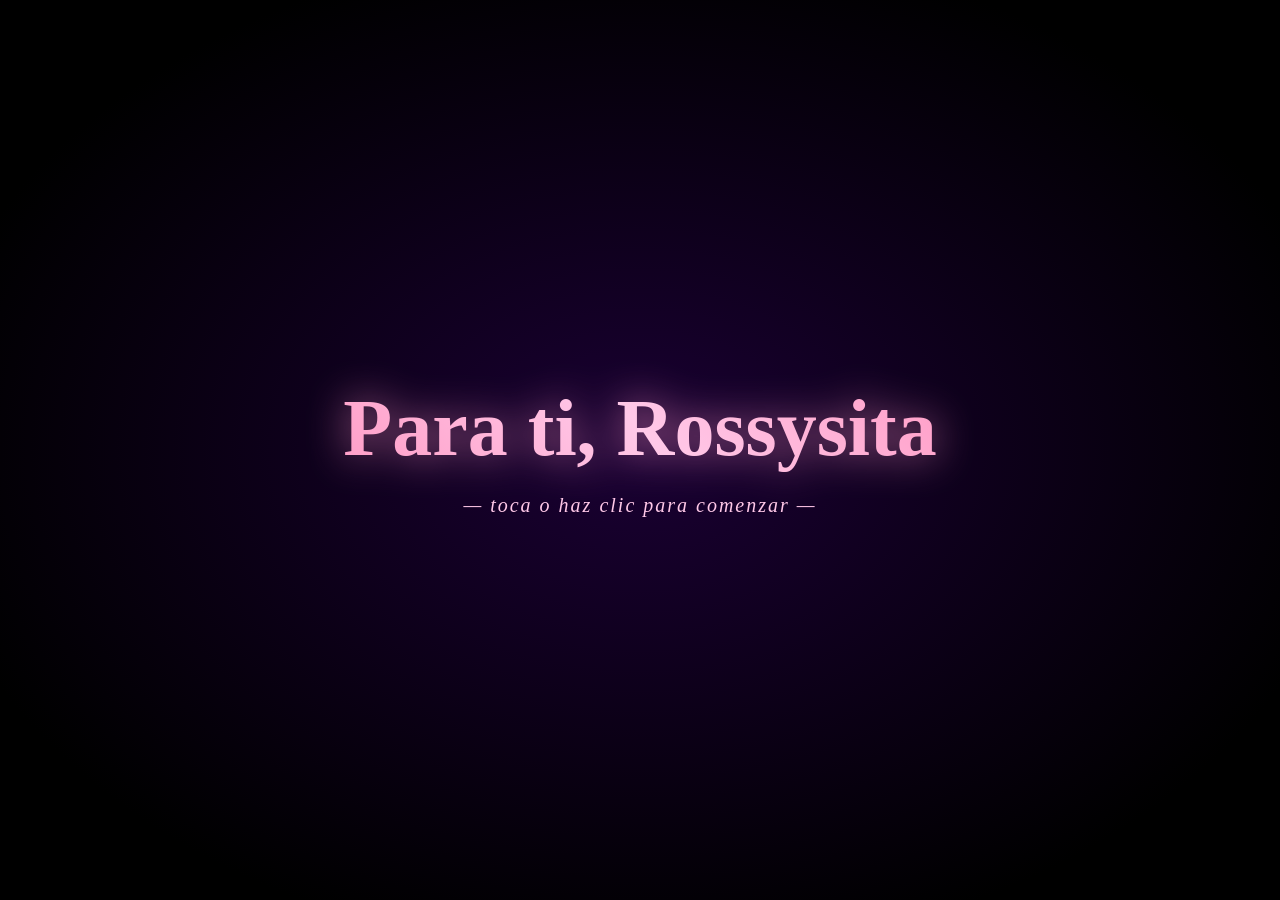
<file: te-amo-rossy.html>
<!DOCTYPE html>
<html lang="es">
<head>
<meta charset="UTF-8">
<meta name="viewport" content="width=device-width,initial-scale=1,user-scalable=no">
<meta name="theme-color" content="#0a0014">
<title>Para ti, Rossysita ♥</title>
<style>
  /* ================================================================
     RESET + BASE
     ================================================================ */
  *{margin:0;padding:0;box-sizing:border-box;-webkit-tap-highlight-color:transparent}
  html,body{
    width:100%;height:100%;overflow:hidden;
    background:#000;color:#fff;
    font-family:'Georgia','Times New Roman',serif;
    user-select:none;-webkit-user-select:none;
    cursor:default;
  }

  /* ================================================================
     CANVAS DE FONDO
     ================================================================ */
  #stage{
    position:fixed;inset:0;
    width:100%;height:100%;
    display:block;
  }

  /* ================================================================
     CAPA DE TEXTO (DOM, GPU-accelerated)
     ================================================================ */
  #ui{
    position:fixed;inset:0;
    pointer-events:none;
    overflow:hidden;
    z-index:10;
  }

  .line{
    position:absolute;
    left:50%;top:50%;
    transform:translate(-50%,-50%);
    text-align:center;
    width:92%;max-width:920px;
    opacity:0;
    will-change:opacity,transform,filter;
    transition:opacity 1.4s ease, transform 1.6s ease, filter 1.4s ease;
    text-shadow:
      0 0 14px rgba(255,180,220,.8),
      0 0 28px rgba(255,120,180,.5),
      0 0 56px rgba(200,80,160,.3);
  }
  .line.show{opacity:1}
  .line.in{filter:blur(0)}
  .line.out{filter:blur(10px);opacity:0}

  /* tamaños */
  .small{font-size:clamp(15px,2.3vw,24px);font-style:italic;color:#ffd6ec;letter-spacing:.08em;line-height:1.6}
  .med  {font-size:clamp(20px,3.4vw,38px);font-style:italic;color:#ffe4f1;line-height:1.5}
  .big  {
    font-size:clamp(40px,8vw,110px);font-weight:bold;
    font-family:'Brush Script MT','Lucida Handwriting',cursive;
    background:linear-gradient(45deg,#ff9ec7 0%,#ffc8e8 25%,#fff5fa 50%,#ffc8e8 75%,#ff9ec7 100%);
    background-size:200% 200%;
    -webkit-background-clip:text;background-clip:text;
    -webkit-text-fill-color:transparent;color:transparent;
    animation:shine 4s ease-in-out infinite;
    filter:drop-shadow(0 0 30px rgba(255,150,200,.9))
           drop-shadow(0 0 60px rgba(255,100,180,.6));
  }
  @keyframes shine{0%,100%{background-position:0% 50%}50%{background-position:100% 50%}}

  /* corazón pulsante */
  .heart{
    display:inline-block;color:#ff5599;
    animation:beat 1.1s ease-in-out infinite;
    text-shadow:0 0 20px #ff77aa,0 0 40px #ff5599;
  }
  @keyframes beat{0%,100%{transform:scale(1)}20%{transform:scale(1.18)}40%{transform:scale(1)}60%{transform:scale(1.12)}80%{transform:scale(1)}}

  /* tono cálido / awkward */
  .warm{
    color:#ffd6a8 !important;
    text-shadow:0 0 12px rgba(255,200,140,.7),0 0 28px rgba(255,160,90,.4) !important;
  }
  .wobble{display:inline-block;animation:wobble 2.2s ease-in-out infinite}
  @keyframes wobble{
    0%,100%{transform:translate(0,0) rotate(0)}
    25%{transform:translate(2px,-1px) rotate(.6deg)}
    50%{transform:translate(-1px,1px) rotate(-.5deg)}
    75%{transform:translate(1px,-1px) rotate(.4deg)}
  }

  /* tono tímido */
  .shy{color:#cdb6ff !important;letter-spacing:.18em !important}

  /* posiciones alternativas */
  .pos-up   {transform:translate(-50%,-150%) !important}
  .pos-down {transform:translate(-50%, 50%)  !important}

  /* ===== Frase final "Muuuakk" ===== */
  .muak-text{
    font-size:clamp(60px,13vw,180px);
    font-family:'Brush Script MT','Lucida Handwriting',cursive;
    font-weight:bold;
    background:linear-gradient(45deg,#ff5e8a 0%,#ff9ec7 30%,#ffd6ec 50%,#ff9ec7 70%,#ff5e8a 100%);
    background-size:220% 220%;
    -webkit-background-clip:text;background-clip:text;
    -webkit-text-fill-color:transparent;color:transparent;
    animation:shine 3s ease-in-out infinite, kissPulse 1.4s ease-in-out infinite;
    filter:drop-shadow(0 0 36px rgba(255,120,170,.95))
           drop-shadow(0 0 72px rgba(255,80,160,.6));
    transform-origin:center;
  }
  @keyframes kissPulse{
    0%,100%{transform:scale(1)}
    50%{transform:scale(1.05)}
  }

  /* ===== Cumplido orbitando la galaxia ===== */
  .compliment{
    position:absolute;left:50%;top:50%;
    font-size:clamp(13px,1.8vw,20px);
    font-style:italic;color:#fff;white-space:nowrap;
    opacity:0;transform:translate(-50%,-50%);
    will-change:opacity,transform;
    transition:opacity 1.6s ease;
    text-shadow:0 0 8px rgba(255,200,230,.9),0 0 18px rgba(255,120,200,.6),0 0 36px rgba(180,80,200,.4);
    letter-spacing:.04em;
  }
  .compliment.show{opacity:.95}

  /* ===== Pantalla inicial ===== */
  #starter{
    position:fixed;inset:0;
    display:flex;align-items:center;justify-content:center;
    background:radial-gradient(ellipse at center,#1a0033 0%,#000 80%);
    z-index:100;cursor:pointer;
    transition:opacity 1s ease;
  }
  #starter.gone{opacity:0;pointer-events:none}
  #starter .pulse{text-align:center;animation:breathe 2.4s ease-in-out infinite}
  #starter h1{
    font-family:'Brush Script MT','Lucida Handwriting',cursive;
    font-size:clamp(36px,7vw,80px);
    background:linear-gradient(45deg,#ff9ec7,#ffc8e8,#ff9ec7);
    -webkit-background-clip:text;background-clip:text;
    -webkit-text-fill-color:transparent;
    margin-bottom:20px;
    filter:drop-shadow(0 0 20px rgba(255,150,200,.7));
  }
  #starter p{font-size:clamp(14px,2vw,20px);color:#ffc8e8;font-style:italic;letter-spacing:.1em}
  @keyframes breathe{0%,100%{transform:scale(1);opacity:.85}50%{transform:scale(1.05);opacity:1}}
</style>
</head>
<body>

<canvas id="stage"></canvas>
<div id="ui"></div>

<div id="starter">
  <div class="pulse">
    <h1>Para ti, Rossysita</h1>
    <p>— toca o haz clic para comenzar —</p>
  </div>
</div>

<script>
'use strict';

/* ================================================================
   PARA ROSSYSITA — Carta animada en 9 escenas
   ----------------------------------------------------------------
   Una sola página. Sin librerías. Canvas + DOM (texto en CSS para
   GPU). Cada frase tiene su propia escena visual.
   Optimización: DPR clamp, fondo pre-renderizado, partículas con
   pooling, culling por opacidad, galaxia con posiciones normalizadas.
================================================================ */

/* -------- CONFIG -------- */
const CFG = {
  DPR_MAX: 2,
  STARS_BG: 240,
  GALAXY_STARS: 4200,
  GALAXY_ARMS: 4,
  GALAXY_TWIST: 0.46,
  HEARTS_MAX: 80,
  SPARKLES_MAX: 220,
  CONFETTI_MAX: 180,
};

/* -------- CANVAS -------- */
const cv = document.getElementById('stage');
const ctx = cv.getContext('2d', { alpha: true });
let W = 0, H = 0, DPR = 1;

function resize(){
  DPR = Math.min(window.devicePixelRatio || 1, CFG.DPR_MAX);
  W = window.innerWidth;
  H = window.innerHeight;
  cv.width  = Math.floor(W * DPR);
  cv.height = Math.floor(H * DPR);
  cv.style.width  = W + 'px';
  cv.style.height = H + 'px';
  ctx.setTransform(DPR, 0, 0, DPR, 0, 0);
}
window.addEventListener('resize', () => { resize(); regenStaticLayers(); });

const rand   = (a, b) => a + Math.random() * (b - a);
const lerp   = (a, b, t) => a + (b - a) * t;
const clamp  = (v, a, b) => v < a ? a : v > b ? b : v;
const TAU    = Math.PI * 2;

/* ================================================================
   FONDO ESTRELLADO (pre-renderizado a un canvas)
================================================================ */
const bgCanvas = document.createElement('canvas');
const bgCtx = bgCanvas.getContext('2d');

function makeBackgroundStars(){
  bgCanvas.width = Math.floor(W * DPR);
  bgCanvas.height = Math.floor(H * DPR);
  bgCtx.setTransform(DPR, 0, 0, DPR, 0, 0);
  bgCtx.clearRect(0, 0, W, H);

  // base oscura
  const base = bgCtx.createRadialGradient(W/2, H/2, 0, W/2, H/2, Math.max(W,H));
  base.addColorStop(0, '#10001f');
  base.addColorStop(0.6, '#06000f');
  base.addColorStop(1, '#000');
  bgCtx.fillStyle = base;
  bgCtx.fillRect(0, 0, W, H);

  // nebulosas suaves
  const nebulae = [
    { x: W*.18, y: H*.22, r: Math.max(W,H)*.45, c1:'rgba(140,40,160,0.16)', c2:'rgba(0,0,0,0)' },
    { x: W*.82, y: H*.78, r: Math.max(W,H)*.50, c1:'rgba(60,30,140,0.14)',  c2:'rgba(0,0,0,0)' },
    { x: W*.50, y: H*.50, r: Math.max(W,H)*.55, c1:'rgba(200,80,140,0.10)', c2:'rgba(0,0,0,0)' },
    { x: W*.05, y: H*.95, r: Math.max(W,H)*.35, c1:'rgba(80,180,220,0.08)', c2:'rgba(0,0,0,0)' },
  ];
  for (const n of nebulae){
    const g = bgCtx.createRadialGradient(n.x, n.y, 0, n.x, n.y, n.r);
    g.addColorStop(0, n.c1); g.addColorStop(1, n.c2);
    bgCtx.fillStyle = g;
    bgCtx.fillRect(0, 0, W, H);
  }

  // estrellas dispersas
  for (let i = 0; i < CFG.STARS_BG; i++){
    const x = Math.random() * W;
    const y = Math.random() * H;
    const r = Math.random() < 0.92 ? rand(0.3, 1.2) : rand(1.4, 2.4);
    const a = rand(0.3, 1);
    bgCtx.fillStyle = `rgba(255,255,255,${a})`;
    bgCtx.beginPath(); bgCtx.arc(x, y, r, 0, TAU); bgCtx.fill();
    if (r > 1.3){
      const g = bgCtx.createRadialGradient(x, y, 0, x, y, r * 4);
      g.addColorStop(0, `rgba(255,220,255,${a*0.5})`);
      g.addColorStop(1, 'rgba(255,220,255,0)');
      bgCtx.fillStyle = g;
      bgCtx.beginPath(); bgCtx.arc(x, y, r * 4, 0, TAU); bgCtx.fill();
    }
  }
}

/* ================================================================
   GALAXIA MEJORADA — espiral logarítmica con dust lanes
================================================================ */
let galaxyStars = [];

function makeGalaxy(){
  galaxyStars = [];
  const arms = CFG.GALAXY_ARMS;
  const twist = CFG.GALAXY_TWIST;
  for (let i = 0; i < CFG.GALAXY_STARS; i++){
    const t = Math.pow(Math.random(), 0.55); // densidad al centro
    const dist = t * 1.0;
    const armIndex = i % arms;
    const baseAngle = (TAU / arms) * armIndex;
    const spiralAngle = baseAngle + dist * twist * TAU;
    const spread = (1 - t) * 0.16 + 0.035;
    const a = spiralAngle + rand(-spread, spread);
    const rJitter = dist + rand(-0.035, 0.035);

    // paleta romántica por temperatura
    let r, g, b;
    if (t < 0.16){            // núcleo cálido
      r = 255; g = rand(225, 248); b = rand(175, 215);
    } else if (t < 0.42){     // anillo rosado
      r = 255; g = rand(180, 220); b = rand(215, 245);
    } else if (t < 0.72){     // medio lila
      r = rand(220, 255); g = rand(160, 210); b = rand(230, 255);
    } else {                  // bordes azul/violeta
      r = rand(150, 215); g = rand(170, 220); b = 255;
    }

    const size = (1 - t) * 1.7 + rand(0.3, 1.0);
    const bright = (1 - t) * 0.5 + rand(0.4, 0.95);

    galaxyStars.push({
      a, r: rJitter, size,
      r8: r|0, g8: g|0, b8: b|0,
      bright,
      twinkleSpeed: rand(1, 3),
      twinklePhase: Math.random() * TAU,
    });
  }
}

function drawGalaxy(t, alpha){
  if (alpha <= 0) return;
  const cx = W / 2, cy = H / 2;
  const radius = Math.min(W, H) * 0.44;
  const rot = t * 0.06;

  // Núcleo brillante
  const core = ctx.createRadialGradient(cx, cy, 0, cx, cy, radius * 0.6);
  core.addColorStop(0,    `rgba(255,245,220,${0.62 * alpha})`);
  core.addColorStop(0.12, `rgba(255,210,190,${0.50 * alpha})`);
  core.addColorStop(0.35, `rgba(220,140,200,${0.20 * alpha})`);
  core.addColorStop(1,    'rgba(40,0,60,0)');
  ctx.fillStyle = core;
  ctx.beginPath(); ctx.arc(cx, cy, radius * 1.15, 0, TAU); ctx.fill();

  // Polvo cósmico (brazos)
  ctx.save();
  ctx.translate(cx, cy);
  ctx.rotate(rot * 0.7);
  for (let arm = 0; arm < CFG.GALAXY_ARMS; arm++){
    ctx.save();
    ctx.rotate((TAU / CFG.GALAXY_ARMS) * arm);
    const g = ctx.createLinearGradient(0, 0, radius, 0);
    g.addColorStop(0,  `rgba(255,160,210,${0.11 * alpha})`);
    g.addColorStop(.5, `rgba(180,120,220,${0.07 * alpha})`);
    g.addColorStop(1,  'rgba(0,0,0,0)');
    ctx.fillStyle = g;
    ctx.beginPath();
    ctx.ellipse(radius*0.55, 0, radius*0.55, radius*0.14, 0, 0, TAU);
    ctx.fill();
    ctx.restore();
  }
  // Dust lanes oscuras (mejora visual)
  ctx.globalCompositeOperation = 'multiply';
  for (let arm = 0; arm < CFG.GALAXY_ARMS; arm++){
    ctx.save();
    ctx.rotate((TAU / CFG.GALAXY_ARMS) * arm + 0.35);
    const g = ctx.createLinearGradient(0, 0, radius, 0);
    g.addColorStop(0,  `rgba(20,0,30,${0.30 * alpha})`);
    g.addColorStop(.5, `rgba(20,0,30,${0.20 * alpha})`);
    g.addColorStop(1,  'rgba(0,0,0,0)');
    ctx.fillStyle = g;
    ctx.beginPath();
    ctx.ellipse(radius*0.55, 0, radius*0.55, radius*0.05, 0, 0, TAU);
    ctx.fill();
    ctx.restore();
  }
  ctx.globalCompositeOperation = 'source-over';
  ctx.restore();

  // Estrellas
  ctx.save();
  ctx.translate(cx, cy);
  ctx.rotate(rot);
  const stars = galaxyStars;
  const len = stars.length;
  for (let i = 0; i < len; i++){
    const s = stars[i];
    const r = s.r * radius;
    const x = Math.cos(s.a) * r;
    const y = Math.sin(s.a) * r * 0.93;
    const tw = 0.7 + 0.3 * Math.sin(t * s.twinkleSpeed + s.twinklePhase);
    const al = s.bright * tw * alpha;
    ctx.fillStyle = `rgba(${s.r8},${s.g8},${s.b8},${al})`;
    ctx.fillRect(x, y, s.size, s.size);
  }
  ctx.restore();

  // Halo central palpitante
  const pulse = 0.85 + 0.15 * Math.sin(t * 1.6);
  const halo = ctx.createRadialGradient(cx, cy, 0, cx, cy, radius * 0.20 * pulse);
  halo.addColorStop(0, `rgba(255,255,240,${0.60 * alpha})`);
  halo.addColorStop(1, 'rgba(255,255,240,0)');
  ctx.fillStyle = halo;
  ctx.beginPath(); ctx.arc(cx, cy, radius * 0.20 * pulse, 0, TAU); ctx.fill();
}

/* ================================================================
   PARTÍCULAS — corazones, chispas, confeti, fugaces
================================================================ */
class HeartPool {
  constructor(max){ this.max = max; this.list = []; }
  spawn(x, y, opt = {}){
    if (this.list.length >= this.max) this.list.shift();
    this.list.push({
      x, y,
      vx: opt.vx ?? rand(-12, 12),
      vy: opt.vy ?? rand(-30, -55),
      life: 0, ttl: opt.ttl ?? rand(4, 7),
      size: opt.size ?? rand(10, 22),
      sway: rand(0.5, 1.4),
      phase: Math.random() * TAU,
      hue: opt.hue ?? rand(330, 360),
      gravity: opt.gravity ?? 4,
    });
  }
  update(dt){
    for (let i = this.list.length - 1; i >= 0; i--){
      const h = this.list[i];
      h.life += dt;
      h.x += h.vx * dt + Math.sin(h.life * h.sway + h.phase) * 8 * dt;
      h.y += h.vy * dt;
      h.vy += h.gravity * dt;
      if (h.life > h.ttl) this.list.splice(i, 1);
    }
  }
  draw(ctx){
    for (const h of this.list){
      const k = h.life / h.ttl;
      const a = k < 0.15 ? k/0.15 : (1 - (k - 0.15)/0.85);
      drawHeart(ctx, h.x, h.y, h.size, `hsla(${h.hue},85%,70%,${a})`);
    }
  }
  clear(){ this.list.length = 0; }
}

function drawHeart(ctx, x, y, s, color){
  ctx.save();
  ctx.translate(x, y);
  ctx.scale(s/20, s/20);
  ctx.fillStyle = color;
  ctx.beginPath();
  ctx.moveTo(0, 6);
  ctx.bezierCurveTo(0, -2, -10, -2, -10, 6);
  ctx.bezierCurveTo(-10, 12, 0, 16, 0, 22);
  ctx.bezierCurveTo(0, 16, 10, 12, 10, 6);
  ctx.bezierCurveTo(10, -2, 0, -2, 0, 6);
  ctx.fill();
  ctx.fillStyle = 'rgba(255,255,255,.35)';
  ctx.beginPath();
  ctx.ellipse(-4, 4, 2.5, 1.6, -0.4, 0, TAU);
  ctx.fill();
  ctx.restore();
}

class SparklePool {
  constructor(max){ this.max = max; this.list = []; }
  burst(x, y, n, hueA = 300, hueB = 360){
    for (let i = 0; i < n; i++){
      if (this.list.length >= this.max) break;
      const ang = Math.random() * TAU;
      const sp = rand(80, 380);
      this.list.push({
        x, y,
        vx: Math.cos(ang) * sp,
        vy: Math.sin(ang) * sp,
        life: 0, ttl: rand(0.7, 1.6),
        size: rand(1.4, 3.2),
        hue: rand(hueA, hueB),
      });
    }
  }
  update(dt){
    for (let i = this.list.length - 1; i >= 0; i--){
      const p = this.list[i];
      p.life += dt;
      p.x += p.vx * dt; p.y += p.vy * dt;
      p.vx *= 0.94; p.vy *= 0.94;
      p.vy += 60 * dt;
      if (p.life > p.ttl) this.list.splice(i, 1);
    }
  }
  draw(ctx){
    ctx.save();
    ctx.globalCompositeOperation = 'lighter';
    for (const p of this.list){
      const k = 1 - p.life / p.ttl;
      ctx.fillStyle = `hsla(${p.hue},90%,75%,${k})`;
      ctx.beginPath();
      ctx.arc(p.x, p.y, p.size * k, 0, TAU);
      ctx.fill();
    }
    ctx.restore();
  }
  clear(){ this.list.length = 0; }
}

class ConfettiPool {
  constructor(max){ this.max = max; this.list = []; }
  rain(n){
    for (let i = 0; i < n; i++){
      if (this.list.length >= this.max) break;
      this.list.push({
        x: rand(0, W), y: rand(-H, 0),
        vx: rand(-30, 30), vy: rand(80, 180),
        rot: Math.random() * TAU,
        vrot: rand(-4, 4),
        size: rand(5, 11),
        hue: rand(310, 360),
        life: 0, ttl: rand(5, 9),
      });
    }
  }
  update(dt){
    for (let i = this.list.length - 1; i >= 0; i--){
      const c = this.list[i];
      c.life += dt;
      c.x += c.vx * dt; c.y += c.vy * dt;
      c.vy += 30 * dt;
      c.rot += c.vrot * dt;
      if (c.y > H + 30 || c.life > c.ttl) this.list.splice(i, 1);
    }
  }
  draw(ctx){
    for (const c of this.list){
      const k = 1 - clamp(c.life / c.ttl, 0, 1);
      ctx.save();
      ctx.translate(c.x, c.y);
      ctx.rotate(c.rot);
      ctx.fillStyle = `hsla(${c.hue},80%,70%,${0.85 * k})`;
      ctx.fillRect(-c.size/2, -c.size/4, c.size, c.size/2);
      ctx.restore();
    }
  }
  clear(){ this.list.length = 0; }
}

class ShootingStars {
  constructor(){ this.list = []; this.timer = 0; this.rate = 0.9; }
  update(dt){
    this.timer += dt;
    if (this.timer > 1 / this.rate && this.list.length < 4){
      this.timer = 0;
      const fromTop = Math.random() < 0.5;
      this.list.push({
        x: rand(W * 0.1, W * 0.9),
        y: fromTop ? -20 : rand(0, H * 0.3),
        vx: rand(280, 520) * (Math.random() < 0.5 ? 1 : -1),
        vy: rand(280, 520),
        life: 0, ttl: rand(0.8, 1.4),
        len: rand(80, 180),
      });
    }
    for (let i = this.list.length - 1; i >= 0; i--){
      const s = this.list[i];
      s.life += dt;
      s.x += s.vx * dt; s.y += s.vy * dt;
      if (s.life > s.ttl || s.y > H + 50 || s.x < -200 || s.x > W + 200)
        this.list.splice(i, 1);
    }
  }
  draw(ctx, alpha){
    if (alpha <= 0) return;
    ctx.save();
    ctx.lineCap = 'round';
    for (const s of this.list){
      const k = 1 - s.life / s.ttl;
      const angle = Math.atan2(s.vy, s.vx);
      const tx = s.x - Math.cos(angle) * s.len;
      const ty = s.y - Math.sin(angle) * s.len;
      const grad = ctx.createLinearGradient(s.x, s.y, tx, ty);
      grad.addColorStop(0, `rgba(255,240,255,${k * alpha})`);
      grad.addColorStop(1, 'rgba(255,200,230,0)');
      ctx.strokeStyle = grad;
      ctx.lineWidth = 2.4;
      ctx.beginPath();
      ctx.moveTo(s.x, s.y); ctx.lineTo(tx, ty); ctx.stroke();
      ctx.fillStyle = `rgba(255,255,255,${k * alpha})`;
      ctx.beginPath(); ctx.arc(s.x, s.y, 2.2, 0, TAU); ctx.fill();
    }
    ctx.restore();
  }
}

const hearts   = new HeartPool(CFG.HEARTS_MAX);
const sparkles = new SparklePool(CFG.SPARKLES_MAX);
const confetti = new ConfettiPool(CFG.CONFETTI_MAX);
const shooting = new ShootingStars();

/* ================================================================
   FONDOS DE ESCENA — cada uno tiene su propio render(ctx, t, alpha)
================================================================ */

/* ---- Escena 1: pensamientos (red neuronal) ---- */
const thoughtNodes = [];
function initThoughts(){
  thoughtNodes.length = 0;
  const N = 38;
  for (let i = 0; i < N; i++){
    thoughtNodes.push({
      x: rand(0, 1), y: rand(0, 1),
      vx: rand(-0.02, 0.02), vy: rand(-0.02, 0.02),
      r: rand(1.5, 3.0),
      hue: rand(245, 285),
      ph: Math.random() * TAU,
    });
  }
}
function drawThoughts(t, alpha){
  if (alpha <= 0) return;
  // veil violeta
  ctx.fillStyle = `rgba(40,10,80,${0.42 * alpha})`;
  ctx.fillRect(0, 0, W, H);

  // mover nodos (en coords normalizadas)
  for (const n of thoughtNodes){
    n.x += n.vx * 0.016;
    n.y += n.vy * 0.016;
    if (n.x < 0) n.x = 1; if (n.x > 1) n.x = 0;
    if (n.y < 0) n.y = 1; if (n.y > 1) n.y = 0;
  }

  // líneas entre nodos cercanos
  ctx.lineWidth = 1;
  for (let i = 0; i < thoughtNodes.length; i++){
    const a = thoughtNodes[i];
    for (let j = i + 1; j < thoughtNodes.length; j++){
      const b = thoughtNodes[j];
      const dx = (a.x - b.x) * W;
      const dy = (a.y - b.y) * H;
      const d = Math.hypot(dx, dy);
      const maxD = Math.min(W, H) * 0.22;
      if (d < maxD){
        const k = 1 - d / maxD;
        ctx.strokeStyle = `rgba(180,150,255,${0.18 * k * alpha})`;
        ctx.beginPath();
        ctx.moveTo(a.x * W, a.y * H);
        ctx.lineTo(b.x * W, b.y * H);
        ctx.stroke();
      }
    }
  }

  // nodos
  for (const n of thoughtNodes){
    const x = n.x * W, y = n.y * H;
    const pulse = 0.6 + 0.4 * Math.sin(t * 1.5 + n.ph);
    const glow = ctx.createRadialGradient(x, y, 0, x, y, n.r * 8);
    glow.addColorStop(0, `hsla(${n.hue},90%,80%,${0.7 * pulse * alpha})`);
    glow.addColorStop(1, 'rgba(0,0,0,0)');
    ctx.fillStyle = glow;
    ctx.beginPath(); ctx.arc(x, y, n.r * 8, 0, TAU); ctx.fill();
    ctx.fillStyle = `hsla(${n.hue},95%,85%,${alpha})`;
    ctx.beginPath(); ctx.arc(x, y, n.r, 0, TAU); ctx.fill();
  }
}

/* ---- Escena 2: corazón gigante latiendo ---- */
function drawHeartScene(t, alpha){
  if (alpha <= 0) return;
  // tinte cálido
  const tint = ctx.createRadialGradient(W/2, H/2, 0, W/2, H/2, Math.max(W,H) * 0.7);
  tint.addColorStop(0, `rgba(255,80,140,${0.18 * alpha})`);
  tint.addColorStop(1, 'rgba(60,0,30,0)');
  ctx.fillStyle = tint;
  ctx.fillRect(0, 0, W, H);

  // beat: dos pulsos por ciclo (lub-dub)
  const cycle = (t % 1.1) / 1.1;
  const lub = Math.exp(-Math.pow((cycle - 0.05) * 8, 2));
  const dub = Math.exp(-Math.pow((cycle - 0.30) * 8, 2)) * 0.6;
  const beat = lub + dub;
  const scl = 1 + beat * 0.10;

  const cx = W/2, cy = H/2;
  const size = Math.min(W, H) * 0.38 * scl;

  // halo
  const halo = ctx.createRadialGradient(cx, cy, 0, cx, cy, size * 1.6);
  halo.addColorStop(0, `rgba(255,120,170,${(0.35 + beat*0.25) * alpha})`);
  halo.addColorStop(0.5, `rgba(255,80,140,${0.15 * alpha})`);
  halo.addColorStop(1, 'rgba(255,80,140,0)');
  ctx.fillStyle = halo;
  ctx.beginPath(); ctx.arc(cx, cy, size * 1.6, 0, TAU); ctx.fill();

  // corazón con bezier (escalado)
  ctx.save();
  ctx.translate(cx, cy);
  ctx.scale(size / 20, size / 20);
  // sombra exterior
  const grad = ctx.createRadialGradient(0, 0, 0, 0, 0, 22);
  grad.addColorStop(0, `rgba(255,180,210,${0.95 * alpha})`);
  grad.addColorStop(0.5, `rgba(255,90,150,${0.95 * alpha})`);
  grad.addColorStop(1, `rgba(180,30,90,${0.9 * alpha})`);
  ctx.fillStyle = grad;
  ctx.beginPath();
  ctx.moveTo(0, 6);
  ctx.bezierCurveTo(0, -8, -16, -8, -16, 6);
  ctx.bezierCurveTo(-16, 14, 0, 18, 0, 26);
  ctx.bezierCurveTo(0, 18, 16, 14, 16, 6);
  ctx.bezierCurveTo(16, -8, 0, -8, 0, 6);
  ctx.fill();
  // brillo
  ctx.fillStyle = `rgba(255,255,255,${0.45 * alpha})`;
  ctx.beginPath();
  ctx.ellipse(-6, 2, 4, 2.4, -0.4, 0, TAU);
  ctx.fill();
  ctx.restore();
}

/* ---- Escena 3: amor que sigue ahí (corazones que suben) ---- */
function drawLoveScene(t, alpha){
  if (alpha <= 0) return;
  const tint = ctx.createLinearGradient(0, H, 0, 0);
  tint.addColorStop(0, `rgba(255,100,160,${0.20 * alpha})`);
  tint.addColorStop(1, `rgba(60,0,40,0)`);
  ctx.fillStyle = tint;
  ctx.fillRect(0, 0, W, H);
  // los corazones flotantes los maneja el HeartPool global.
}

/* ---- Escena 4: caja de regalo brillante ---- */
let boxOpenT = 0;
function drawBoxScene(t, alpha, sceneT){
  if (alpha <= 0) return;
  // tinte dorado/rosa
  const tint = ctx.createRadialGradient(W/2, H/2, 0, W/2, H/2, Math.max(W,H));
  tint.addColorStop(0, `rgba(255,180,140,${0.16 * alpha})`);
  tint.addColorStop(1, 'rgba(40,10,30,0)');
  ctx.fillStyle = tint;
  ctx.fillRect(0, 0, W, H);

  const cx = W/2, cy = H/2;
  const s = Math.min(W, H) * 0.18;
  const bobY = Math.sin(t * 1.4) * s * 0.05;
  const wobble = Math.sin(t * 2.8) * 0.04;

  // halo bajo la caja
  const halo = ctx.createRadialGradient(cx, cy + s * 1.0, 0, cx, cy + s * 1.0, s * 2.2);
  halo.addColorStop(0, `rgba(255,200,160,${0.45 * alpha})`);
  halo.addColorStop(1, 'rgba(255,200,160,0)');
  ctx.fillStyle = halo;
  ctx.beginPath(); ctx.ellipse(cx, cy + s * 1.0, s * 2.2, s * 0.6, 0, 0, TAU); ctx.fill();

  // se abre al final de la escena
  boxOpenT = clamp((sceneT - 5.0) / 1.5, 0, 1);

  ctx.save();
  ctx.translate(cx, cy + bobY);
  ctx.rotate(wobble);

  // cuerpo de la caja
  const bw = s * 1.8, bh = s * 1.3;
  const bodyG = ctx.createLinearGradient(0, -bh/2, 0, bh/2);
  bodyG.addColorStop(0, `rgba(255,180,210,${alpha})`);
  bodyG.addColorStop(0.5, `rgba(255,120,170,${alpha})`);
  bodyG.addColorStop(1, `rgba(190,60,120,${alpha})`);
  ctx.fillStyle = bodyG;
  ctx.fillRect(-bw/2, -bh/2 + s * 0.2, bw, bh - s * 0.2);

  // cinta vertical
  ctx.fillStyle = `rgba(255,230,150,${0.95 * alpha})`;
  ctx.fillRect(-s * 0.15, -bh/2 + s * 0.2, s * 0.3, bh - s * 0.2);

  // tapa (se levanta cuando boxOpenT > 0)
  ctx.save();
  const lidLift = boxOpenT * s * 0.9;
  const lidTilt = boxOpenT * 0.35;
  ctx.translate(0, -bh/2 + s * 0.05 - lidLift);
  ctx.rotate(lidTilt);
  const lidG = ctx.createLinearGradient(0, -s * 0.25, 0, s * 0.25);
  lidG.addColorStop(0, `rgba(255,200,220,${alpha})`);
  lidG.addColorStop(1, `rgba(220,90,150,${alpha})`);
  ctx.fillStyle = lidG;
  ctx.fillRect(-bw/2 - s * 0.05, -s * 0.25, bw + s * 0.1, s * 0.5);
  // cinta horizontal en la tapa
  ctx.fillStyle = `rgba(255,230,150,${0.95 * alpha})`;
  ctx.fillRect(-s * 0.15, -s * 0.25, s * 0.3, s * 0.5);
  // moño
  ctx.translate(0, -s * 0.25);
  ctx.fillStyle = `rgba(255,240,170,${alpha})`;
  ctx.beginPath();
  ctx.ellipse(-s * 0.28, 0, s * 0.28, s * 0.18, -0.4, 0, TAU);
  ctx.fill();
  ctx.beginPath();
  ctx.ellipse(s * 0.28, 0, s * 0.28, s * 0.18, 0.4, 0, TAU);
  ctx.fill();
  ctx.fillStyle = `rgba(220,140,40,${alpha})`;
  ctx.beginPath();
  ctx.ellipse(0, 0, s * 0.10, s * 0.10, 0, 0, TAU);
  ctx.fill();
  ctx.restore();

  // luz que sale de la caja al abrirse
  if (boxOpenT > 0){
    const beam = ctx.createRadialGradient(0, -bh/2 + s*0.2, 0, 0, -bh/2 + s*0.2, s * 2 * boxOpenT);
    beam.addColorStop(0, `rgba(255,250,220,${0.85 * boxOpenT * alpha})`);
    beam.addColorStop(1, 'rgba(255,250,220,0)');
    ctx.fillStyle = beam;
    ctx.beginPath(); ctx.arc(0, -bh/2 + s * 0.2, s * 2 * boxOpenT, 0, TAU); ctx.fill();
  }

  ctx.restore();

  // Chispas constantes alrededor (delegamos a sparkle pool)
  if (Math.random() < 0.18){
    const ang = Math.random() * TAU;
    const r = s * rand(1.4, 2.2);
    sparkles.burst(cx + Math.cos(ang) * r, cy + Math.sin(ang) * r, 1, 35, 60);
  }
}

/* ---- Escena 5: shy "bueno yo..." ---- */
function drawShyScene(t, alpha){
  if (alpha <= 0) return;
  ctx.fillStyle = `rgba(20,8,40,${0.38 * alpha})`;
  ctx.fillRect(0, 0, W, H);
  // partículas tímidas, lentas
  const cx = W/2, cy = H/2;
  for (let i = 0; i < 6; i++){
    const ang = t * 0.25 + i * (TAU / 6);
    const r = Math.min(W, H) * (0.20 + 0.05 * Math.sin(t + i));
    const x = cx + Math.cos(ang) * r;
    const y = cy + Math.sin(ang) * r;
    const g = ctx.createRadialGradient(x, y, 0, x, y, 22);
    g.addColorStop(0, `rgba(200,180,255,${0.55 * alpha})`);
    g.addColorStop(1, 'rgba(200,180,255,0)');
    ctx.fillStyle = g;
    ctx.beginPath(); ctx.arc(x, y, 22, 0, TAU); ctx.fill();
  }
}

/* ---- Escena 6: te amo (estallido) ---- */
function drawTeAmoScene(t, alpha){
  if (alpha <= 0) return;
  // veil rosa pulsante
  const pulse = 0.5 + 0.5 * Math.sin(t * 4);
  ctx.fillStyle = `rgba(255,80,160,${(0.10 + 0.06 * pulse) * alpha})`;
  ctx.fillRect(0, 0, W, H);
}

/* ---- Escena 7: awkward (cálido naranja con gotitas) ---- */
const sweatDrops = [];
function drawAwkwardScene(t, alpha){
  if (alpha <= 0) return;
  const tint = ctx.createLinearGradient(0, 0, 0, H);
  tint.addColorStop(0, `rgba(80,30,10,${0.45 * alpha})`);
  tint.addColorStop(1, `rgba(120,50,20,${0.35 * alpha})`);
  ctx.fillStyle = tint;
  ctx.fillRect(0, 0, W, H);

  // gotitas tipo "^^;" cayendo lentamente
  if (Math.random() < 0.04 && sweatDrops.length < 30){
    sweatDrops.push({
      x: rand(W * 0.1, W * 0.9),
      y: rand(-30, H * 0.2),
      vy: rand(40, 80),
      r: rand(3, 6),
      life: 0, ttl: rand(2.5, 4),
    });
  }
  for (let i = sweatDrops.length - 1; i >= 0; i--){
    const d = sweatDrops[i];
    d.life += 0.016;
    d.y += d.vy * 0.016;
    if (d.life > d.ttl || d.y > H + 20){ sweatDrops.splice(i, 1); continue; }
    const k = 1 - d.life / d.ttl;
    ctx.fillStyle = `rgba(180,220,255,${0.7 * k * alpha})`;
    ctx.beginPath();
    ctx.ellipse(d.x, d.y, d.r * 0.7, d.r, 0, 0, TAU);
    ctx.fill();
  }
}

/* ---- Escena 9: muak (labios) ---- */
function drawLips(cx, cy, scale, alpha){
  ctx.save();
  ctx.translate(cx, cy);
  ctx.scale(scale, scale);

  // sombra suave bajo los labios
  const sh = ctx.createRadialGradient(0, 0, 0, 0, 0, 80);
  sh.addColorStop(0, `rgba(255,80,140,${0.45 * alpha})`);
  sh.addColorStop(1, 'rgba(255,80,140,0)');
  ctx.fillStyle = sh;
  ctx.beginPath(); ctx.arc(0, 0, 80, 0, TAU); ctx.fill();

  // labio superior (forma de "M" suave)
  const lipG = ctx.createLinearGradient(0, -25, 0, 25);
  lipG.addColorStop(0, `rgba(255,140,180,${alpha})`);
  lipG.addColorStop(0.5, `rgba(230,40,90,${alpha})`);
  lipG.addColorStop(1, `rgba(160,20,60,${alpha})`);
  ctx.fillStyle = lipG;

  ctx.beginPath();
  // upper lip
  ctx.moveTo(-50, 0);
  ctx.bezierCurveTo(-45, -22, -25, -22, -10, -8);
  ctx.bezierCurveTo(-5, -2, 5, -2, 10, -8);
  ctx.bezierCurveTo(25, -22, 45, -22, 50, 0);
  // lower lip
  ctx.bezierCurveTo(45, 22, -45, 22, -50, 0);
  ctx.closePath();
  ctx.fill();

  // separación entre labios
  ctx.strokeStyle = `rgba(80,0,30,${0.7 * alpha})`;
  ctx.lineWidth = 1.5;
  ctx.beginPath();
  ctx.moveTo(-50, 0);
  ctx.bezierCurveTo(-25, 4, 25, 4, 50, 0);
  ctx.stroke();

  // brillo
  ctx.fillStyle = `rgba(255,220,235,${0.55 * alpha})`;
  ctx.beginPath();
  ctx.ellipse(-18, -8, 8, 2.4, -0.2, 0, TAU);
  ctx.fill();
  ctx.beginPath();
  ctx.ellipse(15, -8, 6, 2, 0.2, 0, TAU);
  ctx.fill();

  ctx.restore();
}

function drawMuakScene(t, alpha, sceneT){
  if (alpha <= 0) return;

  // tinte rosa profundo
  const tint = ctx.createRadialGradient(W/2, H/2, 0, W/2, H/2, Math.max(W,H));
  tint.addColorStop(0, `rgba(255,80,160,${0.20 * alpha})`);
  tint.addColorStop(1, 'rgba(40,0,30,0)');
  ctx.fillStyle = tint;
  ctx.fillRect(0, 0, W, H);

  // Labios pulsantes
  const beat = 0.5 + 0.5 * Math.sin(t * 2.4);
  const baseScale = Math.min(W, H) * 0.005;
  const scale = baseScale * (1.6 + beat * 0.18);
  drawLips(W/2, H * 0.62, scale, alpha);

  // Corazones en órbita estable alrededor del beso
  const cx = W/2, cy = H * 0.62;
  const orbitR = Math.min(W, H) * 0.22;
  const N = 14;
  for (let i = 0; i < N; i++){
    const a = (TAU / N) * i + t * 0.6;
    const x = cx + Math.cos(a) * orbitR;
    const y = cy + Math.sin(a) * orbitR * 0.55;
    const s = 16 + 6 * Math.sin(t * 2 + i);
    drawHeart(ctx, x, y, s, `hsla(${340 + (i*3)%20},85%,${65 + Math.sin(t+i)*8}%,${0.85 * alpha})`);
  }

  // Marcas de beso ocasionales (kiss prints flotantes)
  if (Math.random() < 0.02){
    sparkles.burst(W/2 + rand(-W*0.3, W*0.3), H * 0.4 + rand(-40, 40), 8, 330, 360);
  }
}

/* ================================================================
   ESCENAS — definición, transiciones
================================================================ */
const SCENES = {
  thoughts: { render: drawThoughts },
  heart:    { render: drawHeartScene },
  love:     { render: drawLoveScene },
  box:      { render: drawBoxScene },
  shy:      { render: drawShyScene },
  teamo:    { render: drawTeAmoScene },
  awkward:  { render: drawAwkwardScene },
  happyday: { render: null },                 // usa galaxia
  muak:     { render: drawMuakScene },
};

let currentScene = 'thoughts';
let prevScene = null;
let sceneStartT = 0;
let transitionT = 0;          // 0..1 fade entre escenas
const TRANSITION_DUR = 1.1;

function setScene(name){
  if (name === currentScene) return;
  prevScene = currentScene;
  currentScene = name;
  sceneStartT = state.t;
  transitionT = 0;
}

/* ================================================================
   TIMELINE — eventos en segundos
================================================================ */
const TIMELINE = [
  // === SCENE 1: pensamientos ===
  { t: 0.2,  do: () => setScene('thoughts') },
  { t: 1.0,  do: () => showLine('En lo más profundo de mis pensamientos...', 'med') },
  { t: 6.6,  do: () => hideLastLine() },

  // === SCENE 2: corazón ===
  { t: 7.4,  do: () => setScene('heart') },
  { t: 8.2,  do: () => showLine('...y en lo más profundo de mi corazón...', 'med') },
  { t: 13.6, do: () => hideLastLine() },

  // === SCENE 3: el amor sigue ahí ===
  { t: 14.4, do: () => setScene('love') },
  { t: 15.0, do: () => showLine('Está todavía ese gran amor<br>que siento por ti', 'med') },
  { t: 21.0, do: () => hideLastLine() },

  // === SCENE 4: la caja ===
  { t: 21.8, do: () => setScene('box') },
  { t: 22.4, do: () => showLine('Ese gran amor guardado en una caja...', 'small', 'pos-up') },
  { t: 26.2, do: () => showLine('...esperando a ser abierta por ti :D', 'small', 'pos-down') },
  { t: 30.5, do: () => { hideLastLine(); hideLastLine(); } },

  // === SCENE 5: shy "bueno yo..." ===
  { t: 31.4, do: () => setScene('shy') },
  { t: 32.2, do: () => showLine('<span class="shy">bueno yo...</span>', 'med') },
  { t: 36.4, do: () => hideLastLine() },

  // === SCENE 6: te amo Rossysita ===
  { t: 37.2, do: () => setScene('teamo') },
  { t: 37.4, do: () => {
      sparkles.burst(W/2, H/2, 110, 320, 360);
      for (let i = 0; i < 30; i++) hearts.spawn(W/2 + rand(-80,80), H/2 + rand(-40,40));
  }},
  { t: 37.8, do: () => showLine('Yo quiero decirte<br>que te amo mucho, Rossysita <span class="heart">:3</span>', 'big') },
  { t: 45.2, do: () => hideLastLine() },

  // === SCENE 7: awkward ===
  { t: 46.0, do: () => setScene('awkward') },
  { t: 46.8, do: () => showLine('<span class="warm wobble">okei... de seguro ver esto luego de haberlo hecho<br>no sea una buena idea para mis ojos</span>', 'small', 'pos-up') },
  { t: 51.4, do: () => showLine('<span class="warm wobble">...y en general para mis pensamientos internos ^^;</span>', 'small', 'pos-down') },
  { t: 56.8, do: () => { hideLastLine(); hideLastLine(); } },

  // === SCENE 8: feliz día + galaxia ===
  { t: 57.6, do: () => { setScene('happyday'); state.galaxyTarget = 1; } },
  { t: 58.2, do: () => { confetti.rain(60); sparkles.burst(W/2, H*0.4, 80, 300, 360); } },
  { t: 58.6, do: () => showLine('Pero, feliz día Rossysita <span class="heart">💞</span>', 'big') },
  { t: 65.0, do: () => hideLastLine() },
  { t: 65.8, do: () => showLine('te amo un montón', 'med') },
  { t: 70.0, do: () => { state.showCompliments = true; } },
  { t: 71.4, do: () => hideLastLine() },

  // === SCENE 9: Muuuakk ===
  { t: 86.0, do: () => { state.showCompliments = false; state.galaxyTarget = 0.35; setScene('muak'); } },
  { t: 86.4, do: () => {
      sparkles.burst(W/2, H*0.62, 120, 330, 360);
      for (let i = 0; i < 24; i++) hearts.spawn(W/2 + rand(-60,60), H*0.62 + rand(-30,30), { vy: rand(-50, -20), ttl: rand(3, 5) });
  }},
  { t: 86.8, do: () => showLine('<span class="muak-text">Muuuakk</span>', 'big', 'pos-up') },
];

/* ================================================================
   TEXTOS DOM
================================================================ */
const ui = document.getElementById('ui');
const activeLines = [];

function showLine(html, sizeClass, posClass){
  const el = document.createElement('div');
  el.className = 'line ' + (posClass || '');
  el.innerHTML = `<span class="${sizeClass}">${html}</span>`;
  ui.appendChild(el);
  el.offsetWidth; // reflow
  requestAnimationFrame(() => el.classList.add('show', 'in'));
  activeLines.push(el);
  return el;
}
function hideLine(el){
  if (!el) return;
  el.classList.remove('show', 'in');
  el.classList.add('out');
  setTimeout(() => el.remove(), 1800);
}
function hideLastLine(){
  const el = activeLines.pop();
  hideLine(el);
}

/* -------- Cumplidos orbitando -------- */
const COMPLIMENTS = [
  'Tu sonrisa me alegra el día',
  'Eres mi persona favorita',
  'Me encanta cómo eres, Rossysita',
  'Contigo todo se siente más bonito',
  'Pienso en ti más de lo que crees',
  'Tu risa es mi sonido favorito',
  'Eres preciosa así, tal como eres',
  'Me haces feliz con cosas pequeñas',
  'Tu voz me hace bien',
  'Eres mi calma',
  'Me alegras la vida, Rossysita',
  'Eres mi parte favorita del día',
];
let complimentTimer = 0;
let complimentIndex = 0;

function spawnCompliment(){
  const text = COMPLIMENTS[complimentIndex % COMPLIMENTS.length];
  complimentIndex++;
  const el = document.createElement('div');
  el.className = 'compliment';
  el.textContent = text;
  ui.appendChild(el);
  const ang = Math.random() * TAU;
  const minR = Math.min(W, H) * 0.32;
  const maxR = Math.min(W, H) * 0.46;
  const r = rand(minR, maxR);
  const x = Math.cos(ang) * r;
  const y = Math.sin(ang) * r * 0.85;
  const driftAng = ang + Math.PI/2;
  const drift = rand(20, 50);
  const dx = Math.cos(driftAng) * drift;
  const dy = Math.sin(driftAng) * drift;
  el.style.transition = 'opacity 1.6s ease, transform 7s linear';
  el.style.transform = `translate(calc(-50% + ${x}px), calc(-50% + ${y}px))`;
  requestAnimationFrame(() => {
    el.classList.add('show');
    el.style.transform = `translate(calc(-50% + ${x+dx}px), calc(-50% + ${y+dy}px))`;
  });
  setTimeout(() => {
    el.classList.remove('show');
    setTimeout(() => el.remove(), 1700);
  }, 5200);
}

/* ================================================================
   ESTADO + LOOP
================================================================ */
const state = {
  started: false,
  t: 0,
  scriptIdx: 0,
  galaxyAlpha: 0,
  galaxyTarget: 0,
  showCompliments: false,
  heartTimer: 0,
};

function update(dt){
  if (!state.started) return;
  state.t += dt;

  // Avanzar timeline
  while (state.scriptIdx < TIMELINE.length && TIMELINE[state.scriptIdx].t <= state.t){
    const evt = TIMELINE[state.scriptIdx++];
    try { evt.do(); } catch(e) { console.error(e); }
  }

  // Transición entre escenas
  if (prevScene){
    transitionT += dt / TRANSITION_DUR;
    if (transitionT >= 1){ transitionT = 1; prevScene = null; }
  }

  // Galaxia fade
  const speed = 0.55;
  if (state.galaxyAlpha < state.galaxyTarget){
    state.galaxyAlpha = Math.min(state.galaxyTarget, state.galaxyAlpha + speed * dt);
  } else if (state.galaxyAlpha > state.galaxyTarget){
    state.galaxyAlpha = Math.max(state.galaxyTarget, state.galaxyAlpha - speed * dt);
  }

  // Spawning de partículas según escena
  spawnByScene(dt);

  // Update todos los pools
  hearts.update(dt);
  sparkles.update(dt);
  confetti.update(dt);
  shooting.update(dt);

  // Cumplidos
  if (state.showCompliments){
    complimentTimer -= dt;
    if (complimentTimer <= 0){
      complimentTimer = rand(1.4, 2.2);
      spawnCompliment();
    }
  }
}

function spawnByScene(dt){
  state.heartTimer -= dt;
  if (state.heartTimer > 0) return;

  switch (currentScene){
    case 'love':
      state.heartTimer = 0.18;
      hearts.spawn(rand(0, W), H + 20, { ttl: rand(5, 8), size: rand(12, 22) });
      break;
    case 'heart':
      state.heartTimer = 0.4;
      hearts.spawn(rand(0, W), H + 20, { ttl: rand(4, 6), size: rand(8, 16) });
      break;
    case 'happyday':
      state.heartTimer = 0.6;
      hearts.spawn(rand(0, W), H + 20, { ttl: rand(4, 7), size: rand(10, 20) });
      break;
    case 'box':
      state.heartTimer = 1.0;
      // chispas continuas alrededor de la caja
      break;
    case 'muak':
      state.heartTimer = 0.5;
      hearts.spawn(W/2 + rand(-W*0.3, W*0.3), H + 20, { vy: rand(-60, -30), ttl: rand(4, 7) });
      break;
    default:
      state.heartTimer = 1.5;
  }
}

function render(){
  ctx.clearRect(0, 0, W, H);
  ctx.drawImage(bgCanvas, 0, 0, W, H);

  // Render escena con cross-fade si estamos en transición
  const sceneT = state.t - sceneStartT;
  if (prevScene){
    const k = transitionT;
    const prev = SCENES[prevScene]?.render;
    const curr = SCENES[currentScene]?.render;
    if (prev) prev(state.t, 1 - k, sceneT);
    if (curr) curr(state.t, k, sceneT);
  } else {
    const curr = SCENES[currentScene]?.render;
    if (curr) curr(state.t, 1, sceneT);
  }

  // Galaxia (alpha controlado por estado)
  drawGalaxy(state.t, state.galaxyAlpha);

  // Estrellas fugaces (visibles en galaxia y muak)
  const shootAlpha =
    currentScene === 'happyday' ? 0.9 :
    currentScene === 'muak'     ? 0.5 :
    currentScene === 'thoughts' ? 0.25 :
    0.0;
  shooting.draw(ctx, shootAlpha);

  // Partículas
  hearts.draw(ctx);
  sparkles.draw(ctx);
  confetti.draw(ctx);
}

/* ================================================================
   LOOP
================================================================ */
let last = performance.now();
function frame(now){
  const dt = Math.min((now - last) / 1000, 1/30);
  last = now;
  update(dt);
  render();
  requestAnimationFrame(frame);
}

/* ================================================================
   INIT
================================================================ */
function regenStaticLayers(){ makeBackgroundStars(); }

function start(){
  if (state.started) return;
  state.started = true;
  document.getElementById('starter').classList.add('gone');
  last = performance.now();
}

resize();
makeGalaxy();
initThoughts();
regenStaticLayers();
requestAnimationFrame(frame);

document.getElementById('starter').addEventListener('click', start);
document.getElementById('starter').addEventListener('touchstart', e => { e.preventDefault(); start(); }, { passive:false });
setTimeout(() => start(), 3000);
</script>
</body>
</html>
</file>
